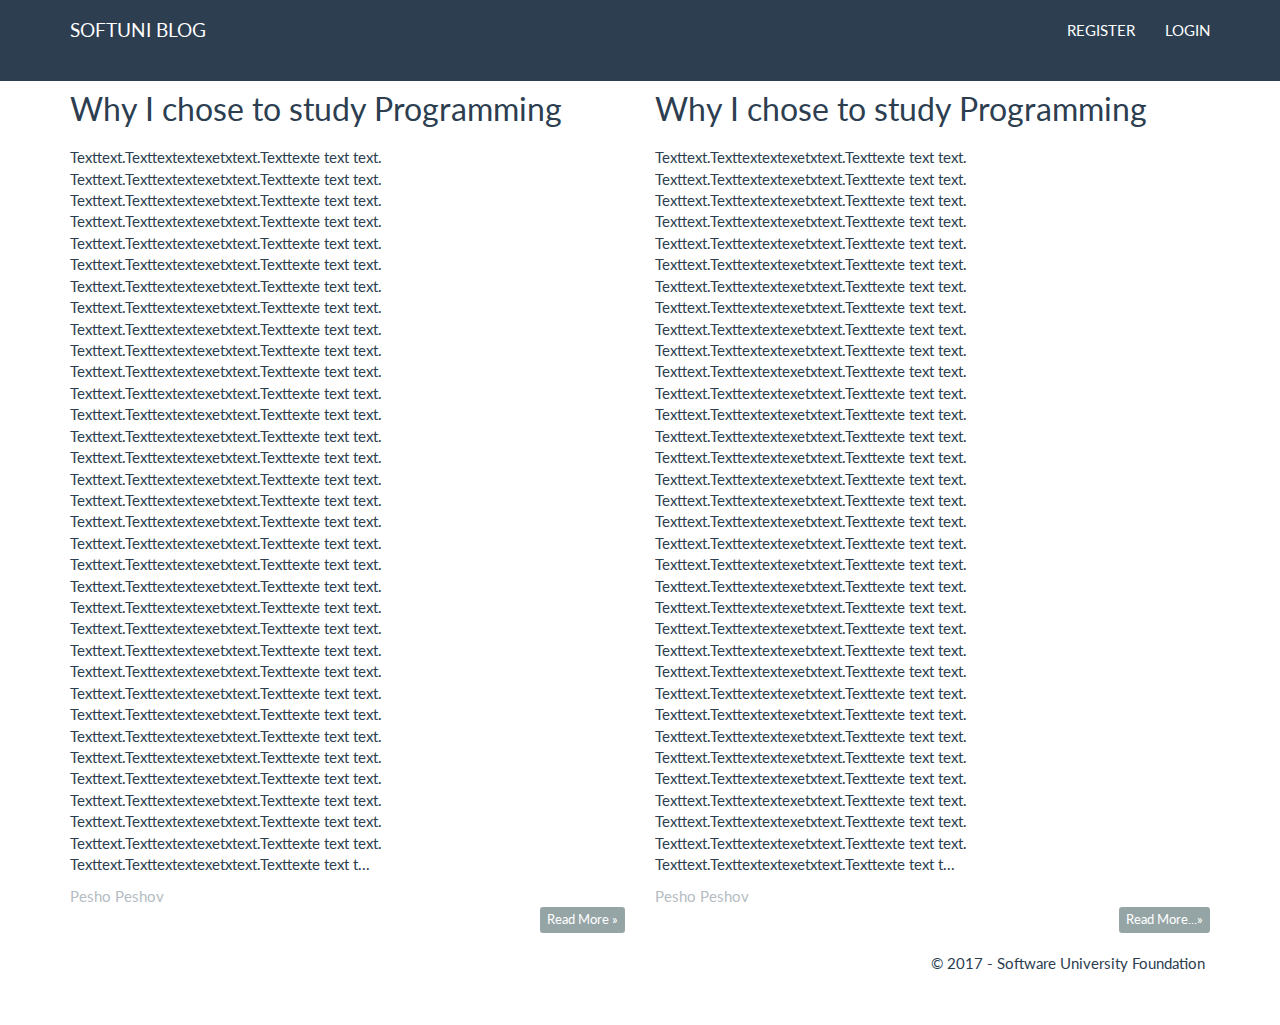
<file: index.html>
<!DOCTYPE html>
<html lang="en">
    <head>
        <title>
            My Cool Blog System
        </title>
        <link type="text/css" rel="stylesheet" href="styles/style.css" />
        <script src="scripts/jquery-1.10.2.js"></script>
        <script src="scripts/bootstrap.js"></script>
    </head>
    <body>
        <header>
            <div class="navbar navbar-default navbar-fixed-top text-uppercase">
                <div class="container">
                    <div class="navbar-header">
                        <a href="index.html" class="navbar-brand">SoftUni Blog</a>

                        <button type="button" class="navbar-toggle" data-toggle="collapse" data-target=".navbar-collapse">
                            <span class="icon-bar"></span>
                            <span class="icon-bar"></span>
                            <span class="icon-bar"></span>
                        </button>
                    </div>
                    <div class="navbar navbar-collapse">
                        <ul class="nav navbar-nav navbar-right">
                            <li><a href="register.html">Register</a></li>
                            <li><a href="login.html">Login</a></li>
                        </ul>
                    </div>
                </div>
            </div>
        </header>

        <main>
            <div class="container body-content">
                <div class="row">
                    <div class="col-md-6">
                        <article>
                            <header>
                                <h2>Why I chose to study Programming<h2>
                            </header>
                            <p>
                                Texttext.Texttextextexetxtext.Texttexte text text. Texttext.Texttextextexetxtext.Texttexte text text. Texttext.Texttextextexetxtext.Texttexte text text. Texttext.Texttextextexetxtext.Texttexte text text. Texttext.Texttextextexetxtext.Texttexte text text. Texttext.Texttextextexetxtext.Texttexte text text. Texttext.Texttextextexetxtext.Texttexte text text. Texttext.Texttextextexetxtext.Texttexte text text. Texttext.Texttextextexetxtext.Texttexte text text. Texttext.Texttextextexetxtext.Texttexte text text. Texttext.Texttextextexetxtext.Texttexte text text. Texttext.Texttextextexetxtext.Texttexte text text. Texttext.Texttextextexetxtext.Texttexte text text. Texttext.Texttextextexetxtext.Texttexte text text. Texttext.Texttextextexetxtext.Texttexte text text. Texttext.Texttextextexetxtext.Texttexte text text. Texttext.Texttextextexetxtext.Texttexte text text. Texttext.Texttextextexetxtext.Texttexte text text. Texttext.Texttextextexetxtext.Texttexte text text. Texttext.Texttextextexetxtext.Texttexte text text. Texttext.Texttextextexetxtext.Texttexte text text. Texttext.Texttextextexetxtext.Texttexte text text. Texttext.Texttextextexetxtext.Texttexte text text. Texttext.Texttextextexetxtext.Texttexte text text. Texttext.Texttextextexetxtext.Texttexte text text. Texttext.Texttextextexetxtext.Texttexte text text. Texttext.Texttextextexetxtext.Texttexte text text. Texttext.Texttextextexetxtext.Texttexte text text. Texttext.Texttextextexetxtext.Texttexte text text. Texttext.Texttextextexetxtext.Texttexte text text. Texttext.Texttextextexetxtext.Texttexte text text. Texttext.Texttextextexetxtext.Texttexte text text. Texttext.Texttextextexetxtext.Texttexte text text. Texttext.Texttextextexetxtext.Texttexte text t...
                            </p>
                            <small class="author">Pesho Peshov</small>
                            <footer>
                                <div class="pull-right">
                                   <a class="btn btn-default btn-xs" href="viewpost.html">Read More &raquo;</a>
                                </div>
                            </footer>
                        </article>
                    </div>
                    <div class="col-md-6">
                        <article>
                            <header>
                                <h2>Why I chose to study Programming<h2>
                            </header>
                            <p>
                                Texttext.Texttextextexetxtext.Texttexte text text. Texttext.Texttextextexetxtext.Texttexte text text. Texttext.Texttextextexetxtext.Texttexte text text. Texttext.Texttextextexetxtext.Texttexte text text. Texttext.Texttextextexetxtext.Texttexte text text. Texttext.Texttextextexetxtext.Texttexte text text. Texttext.Texttextextexetxtext.Texttexte text text. Texttext.Texttextextexetxtext.Texttexte text text. Texttext.Texttextextexetxtext.Texttexte text text. Texttext.Texttextextexetxtext.Texttexte text text. Texttext.Texttextextexetxtext.Texttexte text text. Texttext.Texttextextexetxtext.Texttexte text text. Texttext.Texttextextexetxtext.Texttexte text text. Texttext.Texttextextexetxtext.Texttexte text text. Texttext.Texttextextexetxtext.Texttexte text text. Texttext.Texttextextexetxtext.Texttexte text text. Texttext.Texttextextexetxtext.Texttexte text text. Texttext.Texttextextexetxtext.Texttexte text text. Texttext.Texttextextexetxtext.Texttexte text text. Texttext.Texttextextexetxtext.Texttexte text text. Texttext.Texttextextexetxtext.Texttexte text text. Texttext.Texttextextexetxtext.Texttexte text text. Texttext.Texttextextexetxtext.Texttexte text text. Texttext.Texttextextexetxtext.Texttexte text text. Texttext.Texttextextexetxtext.Texttexte text text. Texttext.Texttextextexetxtext.Texttexte text text. Texttext.Texttextextexetxtext.Texttexte text text. Texttext.Texttextextexetxtext.Texttexte text text. Texttext.Texttextextexetxtext.Texttexte text text. Texttext.Texttextextexetxtext.Texttexte text text. Texttext.Texttextextexetxtext.Texttexte text text. Texttext.Texttextextexetxtext.Texttexte text text. Texttext.Texttextextexetxtext.Texttexte text text. Texttext.Texttextextexetxtext.Texttexte text t...
                            </p>
                            <small class="author">Pesho Peshov</small>
                            <footer>
                                <div class="pull-right">
                                   <a class="btn btn-default btn-xs" href="viewpost.html">Read More...&raquo;</a>
                                </div>
                            </footer>
                        </article>
                    </div>
                </div>
            </div>
        </main>

        <footer>
            <div class="container modal-footer">
                <p>&copy; 2017 - Software University Foundation</p>
            </div>
        </footer>
    </body>
</html>
</file>
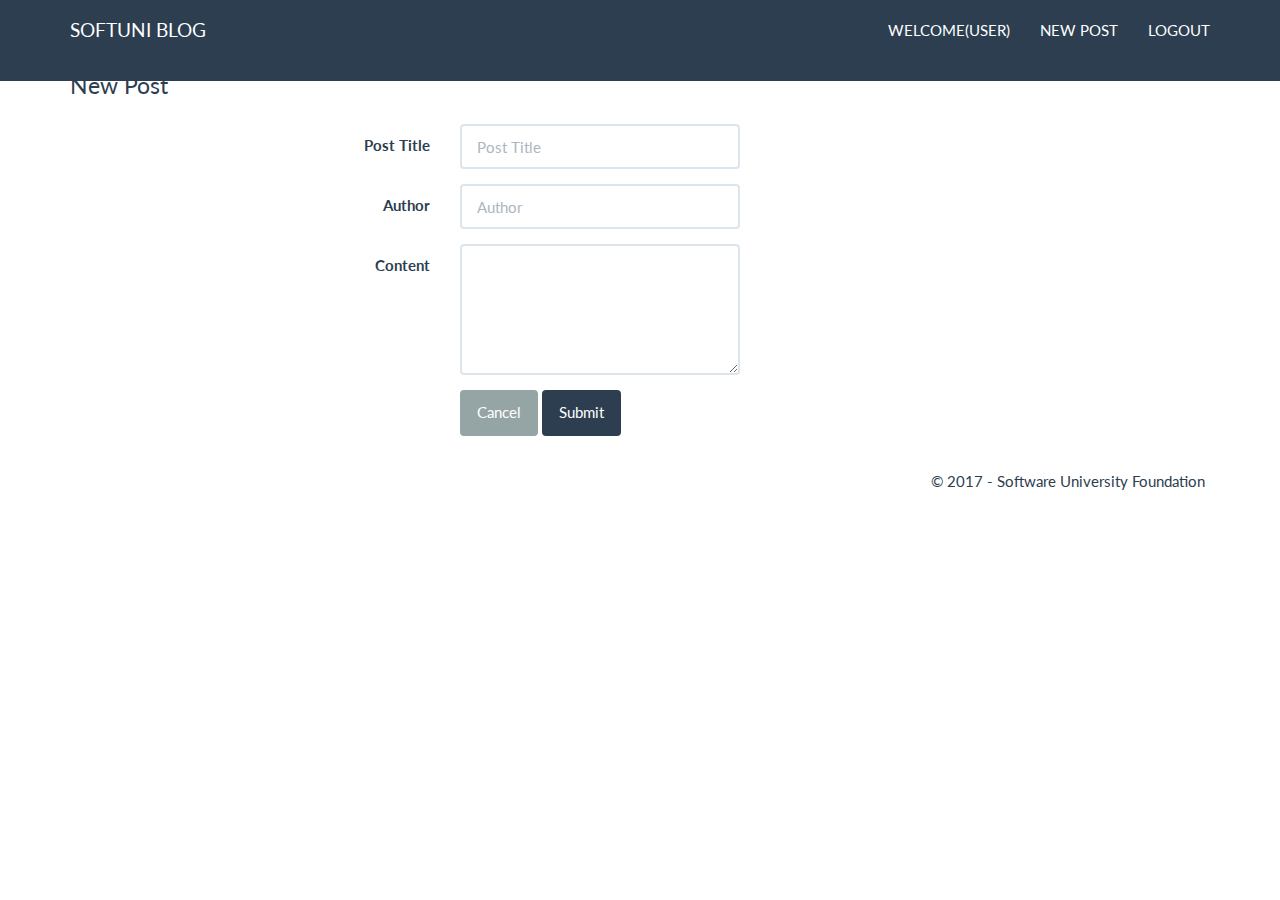
<file: createnewpost.html>
<!DOCTYPE html>
<html lang="en">
    <head>
        <title>
            My Cool Blog System
        </title>
        <link type="text/css" rel="stylesheet" href="styles/style.css" />
        <script src="scripts/jquery-1.10.2.js"></script>
        <script src="scripts/bootstrap.js"></script>
    </head>
    <body>
        <header>
            <div class="navbar navbar-default navbar-fixed-top text-uppercase">
                <div class="container">
                    <div class="navbar-header">
                        <a href="indexlogged.html" class="navbar-brand">SoftUni Blog</a>

                        <button type="button" class="navbar-toggle" data-toggle="collapse" data-target=".navbar-collapse">
                            <span class="icon-bar"></span>
                            <span class="icon-bar"></span>
                            <span class="icon-bar"></span>
                        </button>
                    </div>
                    <div class="navbar navbar-collapse">
                        <ul class="nav navbar-nav navbar-right">
                            <li><a href="#">Welcome(User)</a></li>
                            <li><a href="createnewpost.html">New Post</a></li>
                            <li><a href="idnex.html">Logout</a></li>
                        </ul>
                    </div>
                </div>
            </div>
        </header>

        <main>
           <div class="container body-content span=8 offset=2">
               <form class="form-horizontal">
                   <fieldset>
                       <legend>New Post</legend>

                       <div class="form-group">
                           <label class="col-md-4 control-label">Post Title</label>
                           <div class="col-sm-4">
                               <input type="text" class="form-control" id="postTitle" placeholder="Post Title">
                           </div>
                       </div>

                       <div class="form-group">
                           <label class="col-md-4 control-label">Author</label>
                           <div class="col-sm-4">
                               <input type="text" class="form-control" id="postAuthor" placeholder="Author">
                           </div>
                       </div>
                       
                       <div class="form-group">
                           <label class="col-md-4 control-label">Content</label>
                           <div class="col-sm-6">
                               <textarea class="form-control" rows="5" id="postContent"></textarea>
                           </div>
                       </div>

                       <div class="form-group">
                           <div class="col-sm-4 col-sm-offset-4">    
                           <button type="reset" class="btn btn-default">Cancel</button>
                           <button type="submit" class="btn btn-primary">Submit</button>
                           </div>
                       </div>
                   </fieldset>
                </form>
           </div>
        </main>

        <footer>
            <div class="container modal-footer">
                <p>&copy; 2017 - Software University Foundation</p>
            </div>
        </footer>
    </body>
</html>
</file>
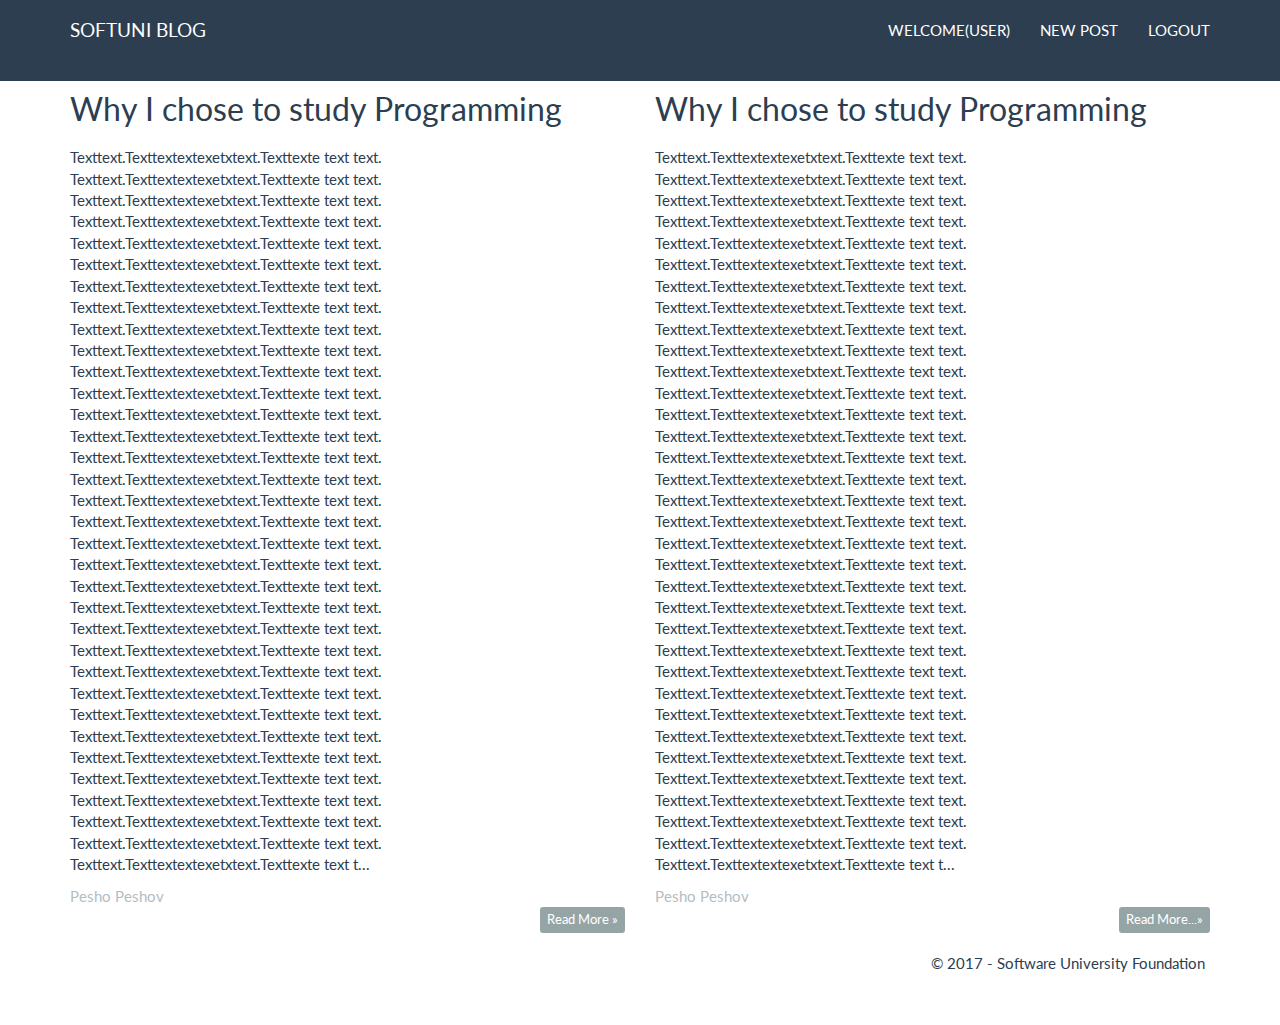
<file: indexlogged.html>
<!DOCTYPE html>
<html lang="en">
    <head>
        <title>
            My Cool Blog System
        </title>
        <link type="text/css" rel="stylesheet" href="styles/style.css" />
        <script src="scripts/jquery-1.10.2.js"></script>
        <script src="scripts/bootstrap.js"></script>
    </head>
    <body>
        <header>
            <div class="navbar navbar-default navbar-fixed-top text-uppercase">
                <div class="container">
                    <div class="navbar-header">
                        <a href="indexlogged.html" class="navbar-brand">SoftUni Blog</a>

                        <button type="button" class="navbar-toggle" data-toggle="collapse" data-target=".navbar-collapse">
                            <span class="icon-bar"></span>
                            <span class="icon-bar"></span>
                            <span class="icon-bar"></span>
                        </button>
                    </div>
                    <div class="navbar navbar-collapse">
                        <ul class="nav navbar-nav navbar-right">
                            <li><a href="#">Welcome(User)</a></li>
                            <li><a href="createnewpost.html">New Post</a></li>
                            <li><a href="index.html">Logout</a></li>
                        </ul>
                    </div>
                </div>
            </div>
        </header>

        <main>
            <div class="container body-content">
                <div class="row">
                    <div class="col-md-6">
                        <article>
                            <header>
                                <h2>Why I chose to study Programming<h2>
                            </header>
                            <p>
                                Texttext.Texttextextexetxtext.Texttexte text text. Texttext.Texttextextexetxtext.Texttexte text text. Texttext.Texttextextexetxtext.Texttexte text text. Texttext.Texttextextexetxtext.Texttexte text text. Texttext.Texttextextexetxtext.Texttexte text text. Texttext.Texttextextexetxtext.Texttexte text text. Texttext.Texttextextexetxtext.Texttexte text text. Texttext.Texttextextexetxtext.Texttexte text text. Texttext.Texttextextexetxtext.Texttexte text text. Texttext.Texttextextexetxtext.Texttexte text text. Texttext.Texttextextexetxtext.Texttexte text text. Texttext.Texttextextexetxtext.Texttexte text text. Texttext.Texttextextexetxtext.Texttexte text text. Texttext.Texttextextexetxtext.Texttexte text text. Texttext.Texttextextexetxtext.Texttexte text text. Texttext.Texttextextexetxtext.Texttexte text text. Texttext.Texttextextexetxtext.Texttexte text text. Texttext.Texttextextexetxtext.Texttexte text text. Texttext.Texttextextexetxtext.Texttexte text text. Texttext.Texttextextexetxtext.Texttexte text text. Texttext.Texttextextexetxtext.Texttexte text text. Texttext.Texttextextexetxtext.Texttexte text text. Texttext.Texttextextexetxtext.Texttexte text text. Texttext.Texttextextexetxtext.Texttexte text text. Texttext.Texttextextexetxtext.Texttexte text text. Texttext.Texttextextexetxtext.Texttexte text text. Texttext.Texttextextexetxtext.Texttexte text text. Texttext.Texttextextexetxtext.Texttexte text text. Texttext.Texttextextexetxtext.Texttexte text text. Texttext.Texttextextexetxtext.Texttexte text text. Texttext.Texttextextexetxtext.Texttexte text text. Texttext.Texttextextexetxtext.Texttexte text text. Texttext.Texttextextexetxtext.Texttexte text text. Texttext.Texttextextexetxtext.Texttexte text t...
                            </p>
                            <small class="author">Pesho Peshov</small>
                            <footer>
                                <div class="pull-right">
                                   <a class="btn btn-default btn-xs" href="viewpost.html">Read More &raquo;</a>
                                </div>
                            </footer>
                        </article>
                    </div>
                    <div class="col-md-6">
                        <article>
                            <header>
                                <h2>Why I chose to study Programming<h2>
                            </header>
                            <p>
                                Texttext.Texttextextexetxtext.Texttexte text text. Texttext.Texttextextexetxtext.Texttexte text text. Texttext.Texttextextexetxtext.Texttexte text text. Texttext.Texttextextexetxtext.Texttexte text text. Texttext.Texttextextexetxtext.Texttexte text text. Texttext.Texttextextexetxtext.Texttexte text text. Texttext.Texttextextexetxtext.Texttexte text text. Texttext.Texttextextexetxtext.Texttexte text text. Texttext.Texttextextexetxtext.Texttexte text text. Texttext.Texttextextexetxtext.Texttexte text text. Texttext.Texttextextexetxtext.Texttexte text text. Texttext.Texttextextexetxtext.Texttexte text text. Texttext.Texttextextexetxtext.Texttexte text text. Texttext.Texttextextexetxtext.Texttexte text text. Texttext.Texttextextexetxtext.Texttexte text text. Texttext.Texttextextexetxtext.Texttexte text text. Texttext.Texttextextexetxtext.Texttexte text text. Texttext.Texttextextexetxtext.Texttexte text text. Texttext.Texttextextexetxtext.Texttexte text text. Texttext.Texttextextexetxtext.Texttexte text text. Texttext.Texttextextexetxtext.Texttexte text text. Texttext.Texttextextexetxtext.Texttexte text text. Texttext.Texttextextexetxtext.Texttexte text text. Texttext.Texttextextexetxtext.Texttexte text text. Texttext.Texttextextexetxtext.Texttexte text text. Texttext.Texttextextexetxtext.Texttexte text text. Texttext.Texttextextexetxtext.Texttexte text text. Texttext.Texttextextexetxtext.Texttexte text text. Texttext.Texttextextexetxtext.Texttexte text text. Texttext.Texttextextexetxtext.Texttexte text text. Texttext.Texttextextexetxtext.Texttexte text text. Texttext.Texttextextexetxtext.Texttexte text text. Texttext.Texttextextexetxtext.Texttexte text text. Texttext.Texttextextexetxtext.Texttexte text t...
                            </p>
                            <small class="author">Pesho Peshov</small>
                            <footer>
                                <div class="pull-right">
                                   <a class="btn btn-default btn-xs" href="viewpost.html">Read More...&raquo;</a>
                                </div>
                            </footer>
                        </article>
                    </div>
                </div>
            </div>
        </main>

        <footer>
            <div class="container modal-footer">
                <p>&copy; 2017 - Software University Foundation</p>
            </div>
        </footer>
    </body>
</html>
</file>
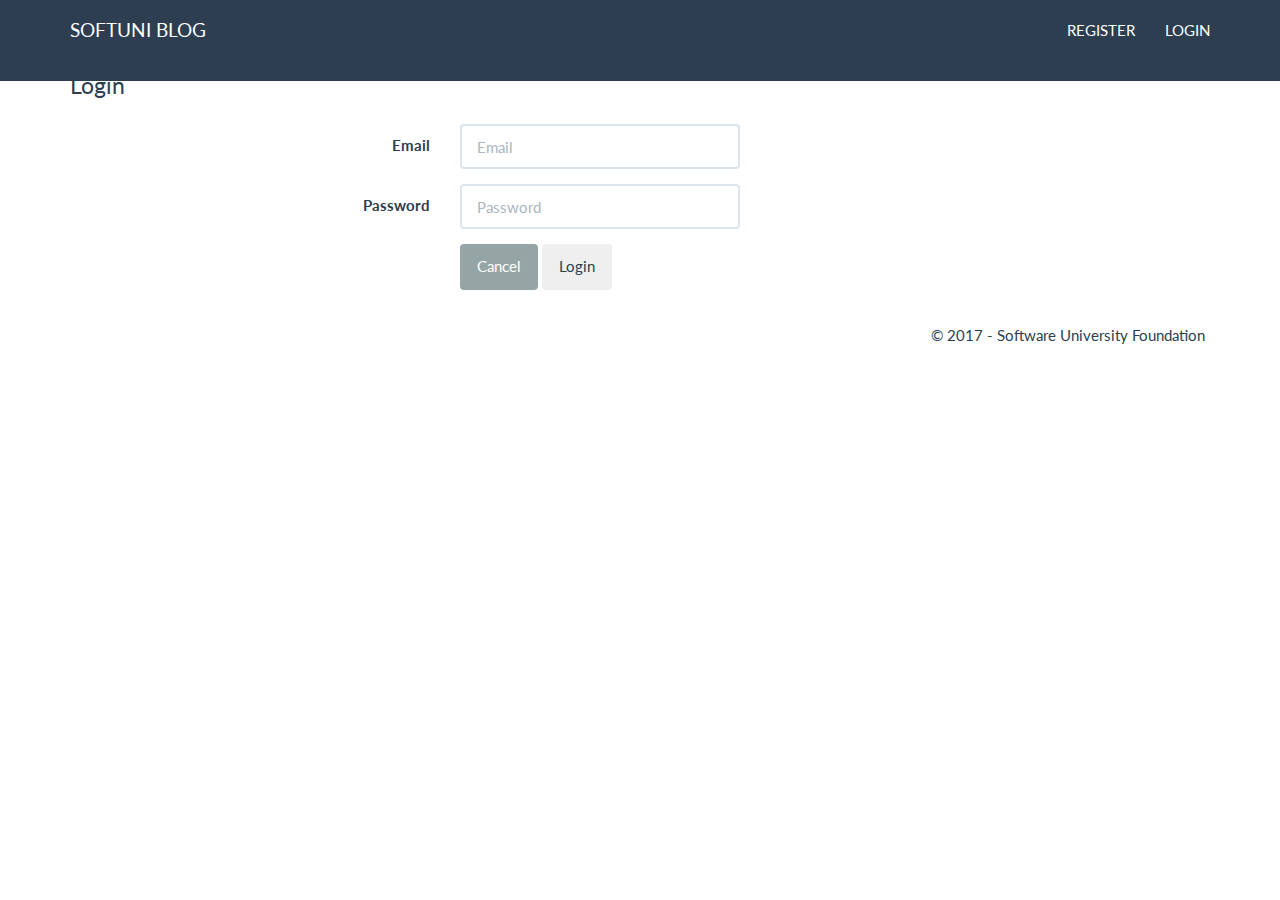
<file: login.html>
<!DOCTYPE html>
<html lang="en">
    <head>
        <title>
            My Cool Blog System
        </title>
        <link type="text/css" rel="stylesheet" href="styles/style.css" />
        <script src="scripts/jquery-1.10.2.js"></script>
        <script src="scripts/bootstrap.js"></script>
    </head>
    <body>
        <header>
            <div class="navbar navbar-default navbar-fixed-top text-uppercase">
                <div class="container">
                    <div class="navbar-header">
                        <a href="indexlogged.html" class="navbar-brand">SoftUni Blog</a>

                        <button type="button" class="navbar-toggle" data-toggle="collapse" data-target=".navbar-collapse">
                            <span class="icon-bar"></span>
                            <span class="icon-bar"></span>
                            <span class="icon-bar"></span>
                        </button>
                    </div>
                    <div class="navbar navbar-collapse">
                        <ul class="nav navbar-nav navbar-right">
                            <li><a href="register.html">Register</a></li>
                            <li><a href="login.html">Login</a></li>
                        </ul>
                    </div>
                </div>
            </div>
        </header>

        <main>
           <div class="container body-content span=8 offset=2">
               <form class="form-horizontal">
                   <fieldset>
                       <legend>Login</legend>

                       <div class="form-group">
                           <label class="col-md-4 control-label">Email</label>
                           <div class="col-sm-4">
                               <input type="text" class="form-control" id="email" placeholder="Email">
                           </div>
                       </div>
                       
                       <div class="form-group">
                           <label class="col-md-4 control-label">Password</label>
                           <div class="col-sm-4">
                               <input type="password" class="form-control" placeholder="Password" id="password" required>
                           </div>
                       </div>
                       

                       <div class="form-group">
                           <div class="col-sm-4 col-sm-offset-4">    
                           <button type="reset" class="btn btn-default">Cancel</button>
                           <button type="submit" class="btn btn-button-primary">Login</button>
                           </div>
                       </div>
                   </fieldset>
                </form>
           </div>
        </main>

        <footer>
            <div class="container modal-footer">
                <p>&copy; 2017 - Software University Foundation</p>
            </div>
        </footer>
    </body>
</html>
</file>
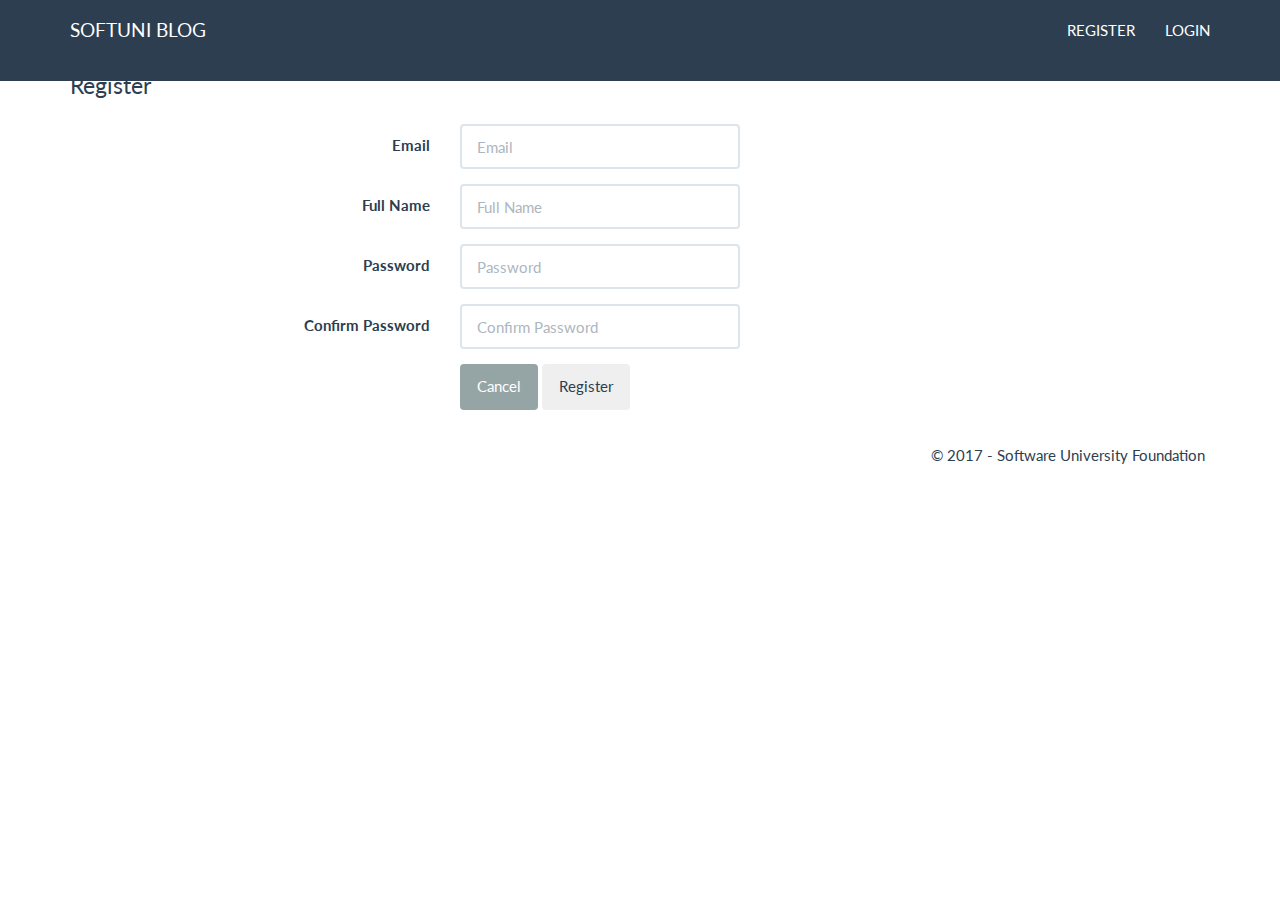
<file: register.html>
<!DOCTYPE html>
<html lang="en">
    <head>
        <title>
            My Cool Blog System
        </title>
        <link type="text/css" rel="stylesheet" href="styles/style.css" />
        <script src="scripts/jquery-1.10.2.js"></script>
        <script src="scripts/bootstrap.js"></script>
    </head>
    <body>
        <header>
            <div class="navbar navbar-default navbar-fixed-top text-uppercase">
                <div class="container">
                    <div class="navbar-header">
                        <a href="indexlogged.html" class="navbar-brand">SoftUni Blog</a>

                        <button type="button" class="navbar-toggle" data-toggle="collapse" data-target=".navbar-collapse">
                            <span class="icon-bar"></span>
                            <span class="icon-bar"></span>
                            <span class="icon-bar"></span>
                        </button>
                    </div>
                    <div class="navbar navbar-collapse">
                        <ul class="nav navbar-nav navbar-right">
                            <li><a href="register.html">Register</a></li>
                            <li><a href="login.html">Login</a></li>
                        </ul>
                    </div>
                </div>
            </div>
        </header>

        <main>
           <div class="container body-content span=8 offset=2">
               <form class="form-horizontal">
                   <fieldset>
                       <legend>Register</legend>

                       <div class="form-group">
                           <label class="col-md-4 control-label">Email</label>
                           <div class="col-sm-4">
                               <input type="text" class="form-control" id="email" placeholder="Email">
                           </div>
                       </div>

                       <div class="form-group">
                           <label class="col-md-4 control-label">Full Name</label>
                           <div class="col-sm-4">
                               <input type="text" class="form-control" id="fullName" placeholder="Full Name">
                           </div>
                       </div>
                       
                       <div class="form-group">
                           <label class="col-md-4 control-label">Password</label>
                           <div class="col-sm-4">
                               <input type="password" class="form-control" placeholder="Password" id="password" required>
                           </div>
                       </div>

                       <div class="form-group">
                           <label class="col-md-4 control-label">Confirm Password</label>
                           <div class="col-sm-4">
                               <input type="password"  class="form-control" placeholder="Confirm Password" id="confirm_password" required>
                           </div>
                       </div>

                       <div class="form-group">
                           <div class="col-sm-4 col-sm-offset-4">    
                           <button type="reset" class="btn btn-default">Cancel</button>
                           <button type="submit" class="btn btn-button-primary">Register</button>
                           </div>
                       </div>
                   </fieldset>
                </form>
           </div>
        </main>

        <footer>
            <div class="container modal-footer">
                <p>&copy; 2017 - Software University Foundation</p>
            </div>
        </footer>
    </body>
</html>
</file>
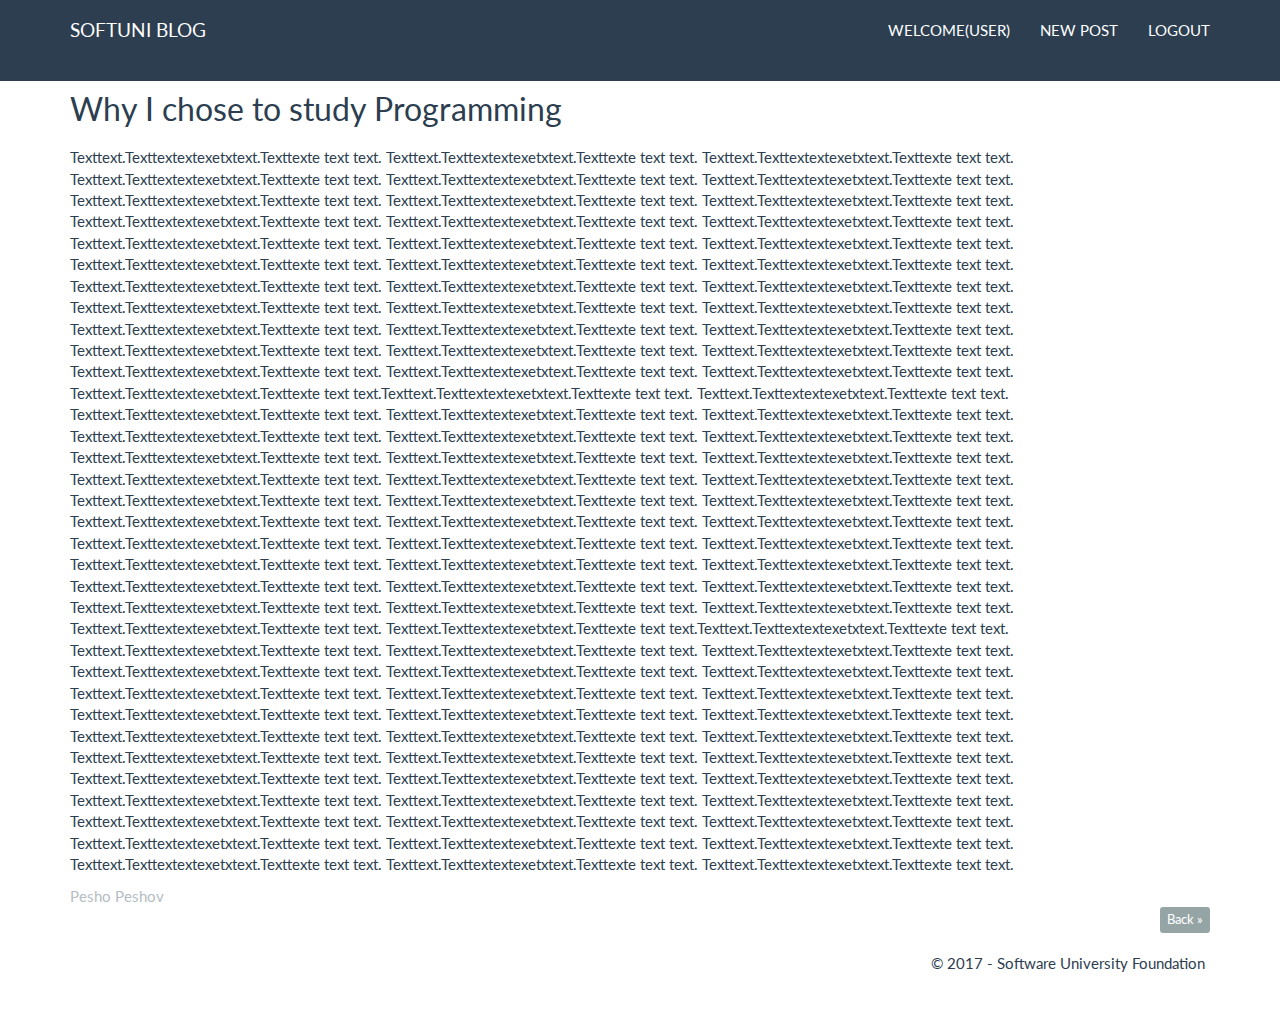
<file: viewpost.html>
<!DOCTYPE html>
<html lang="en">
    <head>
        <title>
            My Cool Blog System
        </title>
        <link type="text/css" rel="stylesheet" href="styles/style.css" />
        <script src="scripts/jquery-1.10.2.js"></script>
        <script src="scripts/bootstrap.js"></script>
    </head>
    <body>
        <header>
            <div class="navbar navbar-default navbar-fixed-top text-uppercase">
                <div class="container">
                    <div class="navbar-header">
                        <a href="indexlogged.html" class="navbar-brand">SoftUni Blog</a>

                        <button type="button" class="navbar-toggle" data-toggle="collapse" data-target=".navbar-collapse">
                            <span class="icon-bar"></span>
                            <span class="icon-bar"></span>
                            <span class="icon-bar"></span>
                        </button>
                    </div>
                    <div class="navbar navbar-collapse">
                        <ul class="nav navbar-nav navbar-right">
                            <li><a href="#">Welcome(User)</a></li>
                            <li><a href="createnewpost.html">New Post</a></li>
                            <li><a href="index.html">Logout</a></li>
                        </ul>
                    </div>
                </div>
            </div>
        </header>

       
        <main>
            <div class="container body-content">
                <div class="row">
                    <div class="col-md-12">
                        <article>
                            <header>
                                <h2>Why I chose to study Programming<h2>
                            </header>
                            <p>
                                Texttext.Texttextextexetxtext.Texttexte text text. Texttext.Texttextextexetxtext.Texttexte text text. Texttext.Texttextextexetxtext.Texttexte text text. Texttext.Texttextextexetxtext.Texttexte text text. Texttext.Texttextextexetxtext.Texttexte text text. Texttext.Texttextextexetxtext.Texttexte text text. Texttext.Texttextextexetxtext.Texttexte text text. Texttext.Texttextextexetxtext.Texttexte text text. Texttext.Texttextextexetxtext.Texttexte text text. Texttext.Texttextextexetxtext.Texttexte text text. Texttext.Texttextextexetxtext.Texttexte text text. Texttext.Texttextextexetxtext.Texttexte text text. Texttext.Texttextextexetxtext.Texttexte text text. Texttext.Texttextextexetxtext.Texttexte text text. Texttext.Texttextextexetxtext.Texttexte text text. Texttext.Texttextextexetxtext.Texttexte text text. Texttext.Texttextextexetxtext.Texttexte text text. Texttext.Texttextextexetxtext.Texttexte text text. Texttext.Texttextextexetxtext.Texttexte text text. Texttext.Texttextextexetxtext.Texttexte text text. Texttext.Texttextextexetxtext.Texttexte text text. Texttext.Texttextextexetxtext.Texttexte text text. Texttext.Texttextextexetxtext.Texttexte text text. Texttext.Texttextextexetxtext.Texttexte text text. Texttext.Texttextextexetxtext.Texttexte text text. Texttext.Texttextextexetxtext.Texttexte text text. Texttext.Texttextextexetxtext.Texttexte text text. Texttext.Texttextextexetxtext.Texttexte text text. Texttext.Texttextextexetxtext.Texttexte text text. Texttext.Texttextextexetxtext.Texttexte text text. Texttext.Texttextextexetxtext.Texttexte text text. Texttext.Texttextextexetxtext.Texttexte text text. Texttext.Texttextextexetxtext.Texttexte text text. Texttext.Texttextextexetxtext.Texttexte text text.Texttext.Texttextextexetxtext.Texttexte text text. Texttext.Texttextextexetxtext.Texttexte text text. Texttext.Texttextextexetxtext.Texttexte text text. Texttext.Texttextextexetxtext.Texttexte text text. Texttext.Texttextextexetxtext.Texttexte text text. Texttext.Texttextextexetxtext.Texttexte text text. Texttext.Texttextextexetxtext.Texttexte text text. Texttext.Texttextextexetxtext.Texttexte text text. Texttext.Texttextextexetxtext.Texttexte text text. Texttext.Texttextextexetxtext.Texttexte text text. Texttext.Texttextextexetxtext.Texttexte text text. Texttext.Texttextextexetxtext.Texttexte text text. Texttext.Texttextextexetxtext.Texttexte text text. Texttext.Texttextextexetxtext.Texttexte text text. Texttext.Texttextextexetxtext.Texttexte text text. Texttext.Texttextextexetxtext.Texttexte text text. Texttext.Texttextextexetxtext.Texttexte text text. Texttext.Texttextextexetxtext.Texttexte text text. Texttext.Texttextextexetxtext.Texttexte text text. Texttext.Texttextextexetxtext.Texttexte text text. Texttext.Texttextextexetxtext.Texttexte text text. Texttext.Texttextextexetxtext.Texttexte text text. Texttext.Texttextextexetxtext.Texttexte text text. Texttext.Texttextextexetxtext.Texttexte text text. Texttext.Texttextextexetxtext.Texttexte text text. Texttext.Texttextextexetxtext.Texttexte text text. Texttext.Texttextextexetxtext.Texttexte text text. Texttext.Texttextextexetxtext.Texttexte text text. Texttext.Texttextextexetxtext.Texttexte text text. Texttext.Texttextextexetxtext.Texttexte text text. Texttext.Texttextextexetxtext.Texttexte text text. Texttext.Texttextextexetxtext.Texttexte text text. Texttext.Texttextextexetxtext.Texttexte text text. Texttext.Texttextextexetxtext.Texttexte text text.Texttext.Texttextextexetxtext.Texttexte text text. Texttext.Texttextextexetxtext.Texttexte text text. Texttext.Texttextextexetxtext.Texttexte text text. Texttext.Texttextextexetxtext.Texttexte text text. Texttext.Texttextextexetxtext.Texttexte text text. Texttext.Texttextextexetxtext.Texttexte text text. Texttext.Texttextextexetxtext.Texttexte text text. Texttext.Texttextextexetxtext.Texttexte text text. Texttext.Texttextextexetxtext.Texttexte text text. Texttext.Texttextextexetxtext.Texttexte text text. Texttext.Texttextextexetxtext.Texttexte text text. Texttext.Texttextextexetxtext.Texttexte text text. Texttext.Texttextextexetxtext.Texttexte text text. Texttext.Texttextextexetxtext.Texttexte text text. Texttext.Texttextextexetxtext.Texttexte text text. Texttext.Texttextextexetxtext.Texttexte text text. Texttext.Texttextextexetxtext.Texttexte text text. Texttext.Texttextextexetxtext.Texttexte text text. Texttext.Texttextextexetxtext.Texttexte text text. Texttext.Texttextextexetxtext.Texttexte text text. Texttext.Texttextextexetxtext.Texttexte text text. Texttext.Texttextextexetxtext.Texttexte text text. Texttext.Texttextextexetxtext.Texttexte text text. Texttext.Texttextextexetxtext.Texttexte text text. Texttext.Texttextextexetxtext.Texttexte text text. Texttext.Texttextextexetxtext.Texttexte text text. Texttext.Texttextextexetxtext.Texttexte text text. Texttext.Texttextextexetxtext.Texttexte text text. Texttext.Texttextextexetxtext.Texttexte text text. Texttext.Texttextextexetxtext.Texttexte text text. Texttext.Texttextextexetxtext.Texttexte text text. Texttext.Texttextextexetxtext.Texttexte text text. Texttext.Texttextextexetxtext.Texttexte text text. Texttext.Texttextextexetxtext.Texttexte text text.
                            </p>
                            <small class="author">Pesho Peshov</small>
                            <footer>
                                <div class="pull-right">
                                   <a class="btn btn-default btn-xs" href="indexlogged.html">Back &raquo;</a>
                                </div>
                            </footer>
                        </article>
                    </div>
                </div>
            </div>
        </main>

        <footer>
            <div class="container modal-footer">
                <p>&copy; 2017 - Software University Foundation</p>
            </div>
        </footer>
    </body>
</html>
</file>
<file: styles/style.css>
@import url("https://fonts.googleapis.com/css?family=Lato:400,700,400italic");
/*!
 * bootswatch v3.3.7
 * Homepage: http://bootswatch.com
 * Copyright 2012-2016 Thomas Park
 * Licensed under MIT
 * Based on Bootstrap
*/
/*!
 * Bootstrap v3.3.7 (http://getbootstrap.com)
 * Copyright 2011-2016 Twitter, Inc.
 * Licensed under MIT (https://github.com/twbs/bootstrap/blob/master/LICENSE)
 */
/*! normalize.css v3.0.3 | MIT License | github.com/necolas/normalize.css */

body {
    padding-top: 70px;
    padding-bottom: 20px;
}

/* Set padding to keep content from hitting the edges */
.body-content {
    padding-left: 15px;
    padding-right: 15px;
}

/* Override the default bootstrap behavior where horizontal description lists 
   will truncate terms that are too long to fit in the left column 
*/
.dl-horizontal dt {
    white-space: normal;
}

/* Set width on the form input elements since they're 100% wide by default */
input,
select,
textarea {
    max-width: 280px;
}


html {
  font-family: sans-serif;
  -ms-text-size-adjust: 100%;
  -webkit-text-size-adjust: 100%;
}
body {
  margin: 0;
}
article,
aside,
details,
figcaption,
figure,
footer,
header,
hgroup,
main,
menu,
nav,
section,
summary {
  display: block;
}
audio,
canvas,
progress,
video {
  display: inline-block;
  vertical-align: baseline;
}
audio:not([controls]) {
  display: none;
  height: 0;
}
[hidden],
template {
  display: none;
}
a {
  background-color: transparent;
}
a:active,
a:hover {
  outline: 0;
}
abbr[title] {
  border-bottom: 1px dotted;
}
b,
strong {
  font-weight: bold;
}
dfn {
  font-style: italic;
}
h1 {
  font-size: 2em;
  margin: 0.67em 0;
}
mark {
  background: #ff0;
  color: #000;
}
small {
  font-size: 80%;
}
sub,
sup {
  font-size: 75%;
  line-height: 0;
  position: relative;
  vertical-align: baseline;
}
sup {
  top: -0.5em;
}
sub {
  bottom: -0.25em;
}
img {
  border: 0;
}
svg:not(:root) {
  overflow: hidden;
}
figure {
  margin: 1em 40px;
}
hr {
  -webkit-box-sizing: content-box;
     -moz-box-sizing: content-box;
          box-sizing: content-box;
  height: 0;
}
pre {
  overflow: auto;
}
code,
kbd,
pre,
samp {
  font-family: monospace, monospace;
  font-size: 1em;
}
button,
input,
optgroup,
select,
textarea {
  color: inherit;
  font: inherit;
  margin: 0;
}
button {
  overflow: visible;
}
button,
select {
  text-transform: none;
}
button,
html input[type="button"],
input[type="reset"],
input[type="submit"] {
  -webkit-appearance: button;
  cursor: pointer;
}
button[disabled],
html input[disabled] {
  cursor: default;
}
button::-moz-focus-inner,
input::-moz-focus-inner {
  border: 0;
  padding: 0;
}
input {
  line-height: normal;
}
input[type="checkbox"],
input[type="radio"] {
  -webkit-box-sizing: border-box;
     -moz-box-sizing: border-box;
          box-sizing: border-box;
  padding: 0;
}
input[type="number"]::-webkit-inner-spin-button,
input[type="number"]::-webkit-outer-spin-button {
  height: auto;
}
input[type="search"] {
  -webkit-appearance: textfield;
  -webkit-box-sizing: content-box;
     -moz-box-sizing: content-box;
          box-sizing: content-box;
}
input[type="search"]::-webkit-search-cancel-button,
input[type="search"]::-webkit-search-decoration {
  -webkit-appearance: none;
}
fieldset {
  border: 1px solid #c0c0c0;
  margin: 0 2px;
  padding: 0.35em 0.625em 0.75em;
}
legend {
  border: 0;
  padding: 0;
}
textarea {
  overflow: auto;
}
optgroup {
  font-weight: bold;
}
table {
  border-collapse: collapse;
  border-spacing: 0;
}
td,
th {
  padding: 0;
}
/*! Source: https://github.com/h5bp/html5-boilerplate/blob/master/src/css/main.css */
@media print {
  *,
  *:before,
  *:after {
    background: transparent !important;
    color: #000 !important;
    -webkit-box-shadow: none !important;
            box-shadow: none !important;
    text-shadow: none !important;
  }
  a,
  a:visited {
    text-decoration: underline;
  }
  a[href]:after {
    content: " (" attr(href) ")";
  }
  abbr[title]:after {
    content: " (" attr(title) ")";
  }
  a[href^="#"]:after,
  a[href^="javascript:"]:after {
    content: "";
  }
  pre,
  blockquote {
    border: 1px solid #999;
    page-break-inside: avoid;
  }
  thead {
    display: table-header-group;
  }
  tr,
  img {
    page-break-inside: avoid;
  }
  img {
    max-width: 100% !important;
  }
  p,
  h2,
  h3 {
    orphans: 3;
    widows: 3;
  }
  h2,
  h3 {
    page-break-after: avoid;
  }
  .navbar {
    display: none;
  }
  .btn > .caret,
  .dropup > .btn > .caret {
    border-top-color: #000 !important;
  }
  .label {
    border: 1px solid #000;
  }
  .table {
    border-collapse: collapse !important;
  }
  .table td,
  .table th {
    background-color: #fff !important;
  }
  .table-bordered th,
  .table-bordered td {
    border: 1px solid #ddd !important;
  }
}
@font-face {
  font-family: 'Glyphicons Halflings';
  src: url('../fonts/glyphicons-halflings-regular.eot');
  src: url('../fonts/glyphicons-halflings-regular.eot?#iefix') format('embedded-opentype'), url('../fonts/glyphicons-halflings-regular.woff2') format('woff2'), url('../fonts/glyphicons-halflings-regular.woff') format('woff'), url('../fonts/glyphicons-halflings-regular.ttf') format('truetype'), url('../fonts/glyphicons-halflings-regular.svg#glyphicons_halflingsregular') format('svg');
}
.glyphicon {
  position: relative;
  top: 1px;
  display: inline-block;
  font-family: 'Glyphicons Halflings';
  font-style: normal;
  font-weight: normal;
  line-height: 1;
  -webkit-font-smoothing: antialiased;
  -moz-osx-font-smoothing: grayscale;
}
.glyphicon-asterisk:before {
  content: "\002a";
}
.glyphicon-plus:before {
  content: "\002b";
}
.glyphicon-euro:before,
.glyphicon-eur:before {
  content: "\20ac";
}
.glyphicon-minus:before {
  content: "\2212";
}
.glyphicon-cloud:before {
  content: "\2601";
}
.glyphicon-envelope:before {
  content: "\2709";
}
.glyphicon-pencil:before {
  content: "\270f";
}
.glyphicon-glass:before {
  content: "\e001";
}
.glyphicon-music:before {
  content: "\e002";
}
.glyphicon-search:before {
  content: "\e003";
}
.glyphicon-heart:before {
  content: "\e005";
}
.glyphicon-star:before {
  content: "\e006";
}
.glyphicon-star-empty:before {
  content: "\e007";
}
.glyphicon-user:before {
  content: "\e008";
}
.glyphicon-film:before {
  content: "\e009";
}
.glyphicon-th-large:before {
  content: "\e010";
}
.glyphicon-th:before {
  content: "\e011";
}
.glyphicon-th-list:before {
  content: "\e012";
}
.glyphicon-ok:before {
  content: "\e013";
}
.glyphicon-remove:before {
  content: "\e014";
}
.glyphicon-zoom-in:before {
  content: "\e015";
}
.glyphicon-zoom-out:before {
  content: "\e016";
}
.glyphicon-off:before {
  content: "\e017";
}
.glyphicon-signal:before {
  content: "\e018";
}
.glyphicon-cog:before {
  content: "\e019";
}
.glyphicon-trash:before {
  content: "\e020";
}
.glyphicon-home:before {
  content: "\e021";
}
.glyphicon-file:before {
  content: "\e022";
}
.glyphicon-time:before {
  content: "\e023";
}
.glyphicon-road:before {
  content: "\e024";
}
.glyphicon-download-alt:before {
  content: "\e025";
}
.glyphicon-download:before {
  content: "\e026";
}
.glyphicon-upload:before {
  content: "\e027";
}
.glyphicon-inbox:before {
  content: "\e028";
}
.glyphicon-play-circle:before {
  content: "\e029";
}
.glyphicon-repeat:before {
  content: "\e030";
}
.glyphicon-refresh:before {
  content: "\e031";
}
.glyphicon-list-alt:before {
  content: "\e032";
}
.glyphicon-lock:before {
  content: "\e033";
}
.glyphicon-flag:before {
  content: "\e034";
}
.glyphicon-headphones:before {
  content: "\e035";
}
.glyphicon-volume-off:before {
  content: "\e036";
}
.glyphicon-volume-down:before {
  content: "\e037";
}
.glyphicon-volume-up:before {
  content: "\e038";
}
.glyphicon-qrcode:before {
  content: "\e039";
}
.glyphicon-barcode:before {
  content: "\e040";
}
.glyphicon-tag:before {
  content: "\e041";
}
.glyphicon-tags:before {
  content: "\e042";
}
.glyphicon-book:before {
  content: "\e043";
}
.glyphicon-bookmark:before {
  content: "\e044";
}
.glyphicon-print:before {
  content: "\e045";
}
.glyphicon-camera:before {
  content: "\e046";
}
.glyphicon-font:before {
  content: "\e047";
}
.glyphicon-bold:before {
  content: "\e048";
}
.glyphicon-italic:before {
  content: "\e049";
}
.glyphicon-text-height:before {
  content: "\e050";
}
.glyphicon-text-width:before {
  content: "\e051";
}
.glyphicon-align-left:before {
  content: "\e052";
}
.glyphicon-align-center:before {
  content: "\e053";
}
.glyphicon-align-right:before {
  content: "\e054";
}
.glyphicon-align-justify:before {
  content: "\e055";
}
.glyphicon-list:before {
  content: "\e056";
}
.glyphicon-indent-left:before {
  content: "\e057";
}
.glyphicon-indent-right:before {
  content: "\e058";
}
.glyphicon-facetime-video:before {
  content: "\e059";
}
.glyphicon-picture:before {
  content: "\e060";
}
.glyphicon-map-marker:before {
  content: "\e062";
}
.glyphicon-adjust:before {
  content: "\e063";
}
.glyphicon-tint:before {
  content: "\e064";
}
.glyphicon-edit:before {
  content: "\e065";
}
.glyphicon-share:before {
  content: "\e066";
}
.glyphicon-check:before {
  content: "\e067";
}
.glyphicon-move:before {
  content: "\e068";
}
.glyphicon-step-backward:before {
  content: "\e069";
}
.glyphicon-fast-backward:before {
  content: "\e070";
}
.glyphicon-backward:before {
  content: "\e071";
}
.glyphicon-play:before {
  content: "\e072";
}
.glyphicon-pause:before {
  content: "\e073";
}
.glyphicon-stop:before {
  content: "\e074";
}
.glyphicon-forward:before {
  content: "\e075";
}
.glyphicon-fast-forward:before {
  content: "\e076";
}
.glyphicon-step-forward:before {
  content: "\e077";
}
.glyphicon-eject:before {
  content: "\e078";
}
.glyphicon-chevron-left:before {
  content: "\e079";
}
.glyphicon-chevron-right:before {
  content: "\e080";
}
.glyphicon-plus-sign:before {
  content: "\e081";
}
.glyphicon-minus-sign:before {
  content: "\e082";
}
.glyphicon-remove-sign:before {
  content: "\e083";
}
.glyphicon-ok-sign:before {
  content: "\e084";
}
.glyphicon-question-sign:before {
  content: "\e085";
}
.glyphicon-info-sign:before {
  content: "\e086";
}
.glyphicon-screenshot:before {
  content: "\e087";
}
.glyphicon-remove-circle:before {
  content: "\e088";
}
.glyphicon-ok-circle:before {
  content: "\e089";
}
.glyphicon-ban-circle:before {
  content: "\e090";
}
.glyphicon-arrow-left:before {
  content: "\e091";
}
.glyphicon-arrow-right:before {
  content: "\e092";
}
.glyphicon-arrow-up:before {
  content: "\e093";
}
.glyphicon-arrow-down:before {
  content: "\e094";
}
.glyphicon-share-alt:before {
  content: "\e095";
}
.glyphicon-resize-full:before {
  content: "\e096";
}
.glyphicon-resize-small:before {
  content: "\e097";
}
.glyphicon-exclamation-sign:before {
  content: "\e101";
}
.glyphicon-gift:before {
  content: "\e102";
}
.glyphicon-leaf:before {
  content: "\e103";
}
.glyphicon-fire:before {
  content: "\e104";
}
.glyphicon-eye-open:before {
  content: "\e105";
}
.glyphicon-eye-close:before {
  content: "\e106";
}
.glyphicon-warning-sign:before {
  content: "\e107";
}
.glyphicon-plane:before {
  content: "\e108";
}
.glyphicon-calendar:before {
  content: "\e109";
}
.glyphicon-random:before {
  content: "\e110";
}
.glyphicon-comment:before {
  content: "\e111";
}
.glyphicon-magnet:before {
  content: "\e112";
}
.glyphicon-chevron-up:before {
  content: "\e113";
}
.glyphicon-chevron-down:before {
  content: "\e114";
}
.glyphicon-retweet:before {
  content: "\e115";
}
.glyphicon-shopping-cart:before {
  content: "\e116";
}
.glyphicon-folder-close:before {
  content: "\e117";
}
.glyphicon-folder-open:before {
  content: "\e118";
}
.glyphicon-resize-vertical:before {
  content: "\e119";
}
.glyphicon-resize-horizontal:before {
  content: "\e120";
}
.glyphicon-hdd:before {
  content: "\e121";
}
.glyphicon-bullhorn:before {
  content: "\e122";
}
.glyphicon-bell:before {
  content: "\e123";
}
.glyphicon-certificate:before {
  content: "\e124";
}
.glyphicon-thumbs-up:before {
  content: "\e125";
}
.glyphicon-thumbs-down:before {
  content: "\e126";
}
.glyphicon-hand-right:before {
  content: "\e127";
}
.glyphicon-hand-left:before {
  content: "\e128";
}
.glyphicon-hand-up:before {
  content: "\e129";
}
.glyphicon-hand-down:before {
  content: "\e130";
}
.glyphicon-circle-arrow-right:before {
  content: "\e131";
}
.glyphicon-circle-arrow-left:before {
  content: "\e132";
}
.glyphicon-circle-arrow-up:before {
  content: "\e133";
}
.glyphicon-circle-arrow-down:before {
  content: "\e134";
}
.glyphicon-globe:before {
  content: "\e135";
}
.glyphicon-wrench:before {
  content: "\e136";
}
.glyphicon-tasks:before {
  content: "\e137";
}
.glyphicon-filter:before {
  content: "\e138";
}
.glyphicon-briefcase:before {
  content: "\e139";
}
.glyphicon-fullscreen:before {
  content: "\e140";
}
.glyphicon-dashboard:before {
  content: "\e141";
}
.glyphicon-paperclip:before {
  content: "\e142";
}
.glyphicon-heart-empty:before {
  content: "\e143";
}
.glyphicon-link:before {
  content: "\e144";
}
.glyphicon-phone:before {
  content: "\e145";
}
.glyphicon-pushpin:before {
  content: "\e146";
}
.glyphicon-usd:before {
  content: "\e148";
}
.glyphicon-gbp:before {
  content: "\e149";
}
.glyphicon-sort:before {
  content: "\e150";
}
.glyphicon-sort-by-alphabet:before {
  content: "\e151";
}
.glyphicon-sort-by-alphabet-alt:before {
  content: "\e152";
}
.glyphicon-sort-by-order:before {
  content: "\e153";
}
.glyphicon-sort-by-order-alt:before {
  content: "\e154";
}
.glyphicon-sort-by-attributes:before {
  content: "\e155";
}
.glyphicon-sort-by-attributes-alt:before {
  content: "\e156";
}
.glyphicon-unchecked:before {
  content: "\e157";
}
.glyphicon-expand:before {
  content: "\e158";
}
.glyphicon-collapse-down:before {
  content: "\e159";
}
.glyphicon-collapse-up:before {
  content: "\e160";
}
.glyphicon-log-in:before {
  content: "\e161";
}
.glyphicon-flash:before {
  content: "\e162";
}
.glyphicon-log-out:before {
  content: "\e163";
}
.glyphicon-new-window:before {
  content: "\e164";
}
.glyphicon-record:before {
  content: "\e165";
}
.glyphicon-save:before {
  content: "\e166";
}
.glyphicon-open:before {
  content: "\e167";
}
.glyphicon-saved:before {
  content: "\e168";
}
.glyphicon-import:before {
  content: "\e169";
}
.glyphicon-export:before {
  content: "\e170";
}
.glyphicon-send:before {
  content: "\e171";
}
.glyphicon-floppy-disk:before {
  content: "\e172";
}
.glyphicon-floppy-saved:before {
  content: "\e173";
}
.glyphicon-floppy-remove:before {
  content: "\e174";
}
.glyphicon-floppy-save:before {
  content: "\e175";
}
.glyphicon-floppy-open:before {
  content: "\e176";
}
.glyphicon-credit-card:before {
  content: "\e177";
}
.glyphicon-transfer:before {
  content: "\e178";
}
.glyphicon-cutlery:before {
  content: "\e179";
}
.glyphicon-header:before {
  content: "\e180";
}
.glyphicon-compressed:before {
  content: "\e181";
}
.glyphicon-earphone:before {
  content: "\e182";
}
.glyphicon-phone-alt:before {
  content: "\e183";
}
.glyphicon-tower:before {
  content: "\e184";
}
.glyphicon-stats:before {
  content: "\e185";
}
.glyphicon-sd-video:before {
  content: "\e186";
}
.glyphicon-hd-video:before {
  content: "\e187";
}
.glyphicon-subtitles:before {
  content: "\e188";
}
.glyphicon-sound-stereo:before {
  content: "\e189";
}
.glyphicon-sound-dolby:before {
  content: "\e190";
}
.glyphicon-sound-5-1:before {
  content: "\e191";
}
.glyphicon-sound-6-1:before {
  content: "\e192";
}
.glyphicon-sound-7-1:before {
  content: "\e193";
}
.glyphicon-copyright-mark:before {
  content: "\e194";
}
.glyphicon-registration-mark:before {
  content: "\e195";
}
.glyphicon-cloud-download:before {
  content: "\e197";
}
.glyphicon-cloud-upload:before {
  content: "\e198";
}
.glyphicon-tree-conifer:before {
  content: "\e199";
}
.glyphicon-tree-deciduous:before {
  content: "\e200";
}
.glyphicon-cd:before {
  content: "\e201";
}
.glyphicon-save-file:before {
  content: "\e202";
}
.glyphicon-open-file:before {
  content: "\e203";
}
.glyphicon-level-up:before {
  content: "\e204";
}
.glyphicon-copy:before {
  content: "\e205";
}
.glyphicon-paste:before {
  content: "\e206";
}
.glyphicon-alert:before {
  content: "\e209";
}
.glyphicon-equalizer:before {
  content: "\e210";
}
.glyphicon-king:before {
  content: "\e211";
}
.glyphicon-queen:before {
  content: "\e212";
}
.glyphicon-pawn:before {
  content: "\e213";
}
.glyphicon-bishop:before {
  content: "\e214";
}
.glyphicon-knight:before {
  content: "\e215";
}
.glyphicon-baby-formula:before {
  content: "\e216";
}
.glyphicon-tent:before {
  content: "\26fa";
}
.glyphicon-blackboard:before {
  content: "\e218";
}
.glyphicon-bed:before {
  content: "\e219";
}
.glyphicon-apple:before {
  content: "\f8ff";
}
.glyphicon-erase:before {
  content: "\e221";
}
.glyphicon-hourglass:before {
  content: "\231b";
}
.glyphicon-lamp:before {
  content: "\e223";
}
.glyphicon-duplicate:before {
  content: "\e224";
}
.glyphicon-piggy-bank:before {
  content: "\e225";
}
.glyphicon-scissors:before {
  content: "\e226";
}
.glyphicon-bitcoin:before {
  content: "\e227";
}
.glyphicon-btc:before {
  content: "\e227";
}
.glyphicon-xbt:before {
  content: "\e227";
}
.glyphicon-yen:before {
  content: "\00a5";
}
.glyphicon-jpy:before {
  content: "\00a5";
}
.glyphicon-ruble:before {
  content: "\20bd";
}
.glyphicon-rub:before {
  content: "\20bd";
}
.glyphicon-scale:before {
  content: "\e230";
}
.glyphicon-ice-lolly:before {
  content: "\e231";
}
.glyphicon-ice-lolly-tasted:before {
  content: "\e232";
}
.glyphicon-education:before {
  content: "\e233";
}
.glyphicon-option-horizontal:before {
  content: "\e234";
}
.glyphicon-option-vertical:before {
  content: "\e235";
}
.glyphicon-menu-hamburger:before {
  content: "\e236";
}
.glyphicon-modal-window:before {
  content: "\e237";
}
.glyphicon-oil:before {
  content: "\e238";
}
.glyphicon-grain:before {
  content: "\e239";
}
.glyphicon-sunglasses:before {
  content: "\e240";
}
.glyphicon-text-size:before {
  content: "\e241";
}
.glyphicon-text-color:before {
  content: "\e242";
}
.glyphicon-text-background:before {
  content: "\e243";
}
.glyphicon-object-align-top:before {
  content: "\e244";
}
.glyphicon-object-align-bottom:before {
  content: "\e245";
}
.glyphicon-object-align-horizontal:before {
  content: "\e246";
}
.glyphicon-object-align-left:before {
  content: "\e247";
}
.glyphicon-object-align-vertical:before {
  content: "\e248";
}
.glyphicon-object-align-right:before {
  content: "\e249";
}
.glyphicon-triangle-right:before {
  content: "\e250";
}
.glyphicon-triangle-left:before {
  content: "\e251";
}
.glyphicon-triangle-bottom:before {
  content: "\e252";
}
.glyphicon-triangle-top:before {
  content: "\e253";
}
.glyphicon-console:before {
  content: "\e254";
}
.glyphicon-superscript:before {
  content: "\e255";
}
.glyphicon-subscript:before {
  content: "\e256";
}
.glyphicon-menu-left:before {
  content: "\e257";
}
.glyphicon-menu-right:before {
  content: "\e258";
}
.glyphicon-menu-down:before {
  content: "\e259";
}
.glyphicon-menu-up:before {
  content: "\e260";
}
* {
  -webkit-box-sizing: border-box;
  -moz-box-sizing: border-box;
  box-sizing: border-box;
}
*:before,
*:after {
  -webkit-box-sizing: border-box;
  -moz-box-sizing: border-box;
  box-sizing: border-box;
}
html {
  font-size: 10px;
  -webkit-tap-highlight-color: rgba(0, 0, 0, 0);
}
body {
  font-family: "Lato", "Helvetica Neue", Helvetica, Arial, sans-serif;
  font-size: 15px;
  line-height: 1.42857143;
  color: #2c3e50;
  background-color: #ffffff;
}
input,
button,
select,
textarea {
  font-family: inherit;
  font-size: inherit;
  line-height: inherit;
}
a {
  color: #18bc9c;
  text-decoration: none;
}
a:hover,
a:focus {
  color: #18bc9c;
  text-decoration: underline;
}
a:focus {
  outline: 5px auto -webkit-focus-ring-color;
  outline-offset: -2px;
}
figure {
  margin: 0;
}
img {
  vertical-align: middle;
}
.img-responsive,
.thumbnail > img,
.thumbnail a > img,
.carousel-inner > .item > img,
.carousel-inner > .item > a > img {
  display: block;
  max-width: 100%;
  height: auto;
}
.img-rounded {
  border-radius: 6px;
}
.img-thumbnail {
  padding: 4px;
  line-height: 1.42857143;
  background-color: #ffffff;
  border: 1px solid #ecf0f1;
  border-radius: 4px;
  -webkit-transition: all 0.2s ease-in-out;
  -o-transition: all 0.2s ease-in-out;
  transition: all 0.2s ease-in-out;
  display: inline-block;
  max-width: 100%;
  height: auto;
}
.img-circle {
  border-radius: 50%;
}
hr {
  margin-top: 21px;
  margin-bottom: 21px;
  border: 0;
  border-top: 1px solid #ecf0f1;
}
.sr-only {
  position: absolute;
  width: 1px;
  height: 1px;
  margin: -1px;
  padding: 0;
  overflow: hidden;
  clip: rect(0, 0, 0, 0);
  border: 0;
}
.sr-only-focusable:active,
.sr-only-focusable:focus {
  position: static;
  width: auto;
  height: auto;
  margin: 0;
  overflow: visible;
  clip: auto;
}
[role="button"] {
  cursor: pointer;
}
h1,
h2,
h3,
h4,
h5,
h6,
.h1,
.h2,
.h3,
.h4,
.h5,
.h6 {
  font-family: "Lato", "Helvetica Neue", Helvetica, Arial, sans-serif;
  font-weight: 400;
  line-height: 1.1;
  color: inherit;
}
h1 small,
h2 small,
h3 small,
h4 small,
h5 small,
h6 small,
.h1 small,
.h2 small,
.h3 small,
.h4 small,
.h5 small,
.h6 small,
h1 .small,
h2 .small,
h3 .small,
h4 .small,
h5 .small,
h6 .small,
.h1 .small,
.h2 .small,
.h3 .small,
.h4 .small,
.h5 .small,
.h6 .small {
  font-weight: normal;
  line-height: 1;
  color: #b4bcc2;
}
h1,
.h1,
h2,
.h2,
h3,
.h3 {
  margin-top: 21px;
  margin-bottom: 10.5px;
}
h1 small,
.h1 small,
h2 small,
.h2 small,
h3 small,
.h3 small,
h1 .small,
.h1 .small,
h2 .small,
.h2 .small,
h3 .small,
.h3 .small {
  font-size: 65%;
}
h4,
.h4,
h5,
.h5,
h6,
.h6 {
  margin-top: 10.5px;
  margin-bottom: 10.5px;
}
h4 small,
.h4 small,
h5 small,
.h5 small,
h6 small,
.h6 small,
h4 .small,
.h4 .small,
h5 .small,
.h5 .small,
h6 .small,
.h6 .small {
  font-size: 75%;
}
h1,
.h1 {
  font-size: 39px;
}
h2,
.h2 {
  font-size: 32px;
}
h3,
.h3 {
  font-size: 26px;
}
h4,
.h4 {
  font-size: 19px;
}
h5,
.h5 {
  font-size: 15px;
}
h6,
.h6 {
  font-size: 13px;
}
p {
  margin: 0 0 10.5px;
}
.lead {
  margin-bottom: 21px;
  font-size: 17px;
  font-weight: 300;
  line-height: 1.4;
}
@media (min-width: 768px) {
  .lead {
    font-size: 22.5px;
  }
}
small,
.small {
  font-size: 86%;
}
mark,
.mark {
  background-color: #f39c12;
  padding: .2em;
}
.text-left {
  text-align: left;
}
.text-right {
  text-align: right;
}
.text-center {
  text-align: center;
}
.text-justify {
  text-align: justify;
}
.text-nowrap {
  white-space: nowrap;
}
.text-lowercase {
  text-transform: lowercase;
}
.text-uppercase {
  text-transform: uppercase;
}
.text-capitalize {
  text-transform: capitalize;
}
.text-muted {
  color: #b4bcc2;
}
.text-primary {
  color: #2c3e50;
}
a.text-primary:hover,
a.text-primary:focus {
  color: #1a242f;
}
.text-success {
  color: #ffffff;
}
a.text-success:hover,
a.text-success:focus {
  color: #e6e6e6;
}
.text-info {
  color: #ffffff;
}
a.text-info:hover,
a.text-info:focus {
  color: #e6e6e6;
}
.text-warning {
  color: #ffffff;
}
a.text-warning:hover,
a.text-warning:focus {
  color: #e6e6e6;
}
.text-danger {
  color: #ffffff;
}
a.text-danger:hover,
a.text-danger:focus {
  color: #e6e6e6;
}
.bg-primary {
  color: #fff;
  background-color: #2c3e50;
}
a.bg-primary:hover,
a.bg-primary:focus {
  background-color: #1a242f;
}
.bg-success {
  background-color: #18bc9c;
}
a.bg-success:hover,
a.bg-success:focus {
  background-color: #128f76;
}
.bg-info {
  background-color: #3498db;
}
a.bg-info:hover,
a.bg-info:focus {
  background-color: #217dbb;
}
.bg-warning {
  background-color: #f39c12;
}
a.bg-warning:hover,
a.bg-warning:focus {
  background-color: #c87f0a;
}
.bg-danger {
  background-color: #e74c3c;
}
a.bg-danger:hover,
a.bg-danger:focus {
  background-color: #d62c1a;
}
.page-header {
  padding-bottom: 9.5px;
  margin: 42px 0 21px;
  border-bottom: 1px solid transparent;
}
ul,
ol {
  margin-top: 0;
  margin-bottom: 5px;
}
ul ul,
ol ul,
ul ol,
ol ol {
  margin-bottom: 0;
}
.list-unstyled {
  padding-left: 0;
  list-style: none;
}
.list-inline {
  padding-left: 0;
  list-style: none;
  margin-left: -5px;
}
.list-inline > li {
  display: inline-block;
  padding-left: 5px;
  padding-right: 5px;
}
dl {
  margin-top: 0;
  margin-bottom: 21px;
}
dt,
dd {
  line-height: 1.42857143;
}
dt {
  font-weight: bold;
}
dd {
  margin-left: 0;
}
@media (min-width: 768px) {
  .dl-horizontal dt {
    float: left;
    width: 160px;
    clear: left;
    text-align: right;
    overflow: hidden;
    text-overflow: ellipsis;
    white-space: nowrap;
  }
  .dl-horizontal dd {
    margin-left: 180px;
  }
}
abbr[title],
abbr[data-original-title] {
  cursor: help;
  border-bottom: 1px dotted #b4bcc2;
}
.initialism {
  font-size: 90%;
  text-transform: uppercase;
}
blockquote {
  padding: 0px 0px;
  margin: 0 0 21px;
  font-size: 18.75px;
}
blockquote p:last-child,
blockquote ul:last-child,
blockquote ol:last-child {
  margin-bottom: 0;
}
blockquote footer,
blockquote small,
blockquote .small {
  display: block;
  font-size: 80%;
  line-height: 1.42857143;
  color: #b4bcc2;
}
blockquote footer:before,
blockquote small:before,
blockquote .small:before {
  content: '\2014 \00A0';
}
.blockquote-reverse,
blockquote.pull-right {
  padding-right: 15px;
  padding-left: 0;
  border-left: 0;
  text-align: right;
}
.blockquote-reverse footer:before,
blockquote.pull-right footer:before,
.blockquote-reverse small:before,
blockquote.pull-right small:before,
.blockquote-reverse .small:before,
blockquote.pull-right .small:before {
  content: '';
}
.blockquote-reverse footer:after,
blockquote.pull-right footer:after,
.blockquote-reverse small:after,
blockquote.pull-right small:after,
.blockquote-reverse .small:after,
blockquote.pull-right .small:after {
  content: '\00A0 \2014';
}
address {
  margin-bottom: 21px;
  font-style: normal;
  line-height: 1.42857143;
}
code,
kbd,
pre,
samp {
  font-family: Menlo, Monaco, Consolas, "Courier New", monospace;
}
code {
  padding: 2px 4px;
  font-size: 90%;
  color: #c7254e;
  background-color: #f9f2f4;
  border-radius: 4px;
}
kbd {
  padding: 2px 4px;
  font-size: 90%;
  color: #ffffff;
  background-color: #333333;
  border-radius: 3px;
  -webkit-box-shadow: inset 0 -1px 0 rgba(0, 0, 0, 0.25);
          box-shadow: inset 0 -1px 0 rgba(0, 0, 0, 0.25);
}
kbd kbd {
  padding: 0;
  font-size: 100%;
  font-weight: bold;
  -webkit-box-shadow: none;
          box-shadow: none;
}
pre {
  display: block;
  padding: 10px;
  margin: 0 0 10.5px;
  font-size: 14px;
  line-height: 1.42857143;
  word-break: break-all;
  word-wrap: break-word;
  color: #7b8a8b;
  background-color: #ecf0f1;
  border: 1px solid #cccccc;
  border-radius: 4px;
}
pre code {
  padding: 0;
  font-size: inherit;
  color: inherit;
  white-space: pre-wrap;
  background-color: transparent;
  border-radius: 0;
}
.pre-scrollable {
  max-height: 340px;
  overflow-y: scroll;
}
.container {
  margin-right: auto;
  margin-left: auto;
  padding-left: 15px;
  padding-right: 15px;
}
@media (min-width: 768px) {
  .container {
    width: 750px;
  }
}
@media (min-width: 992px) {
  .container {
    width: 970px;
  }
}
@media (min-width: 1200px) {
  .container {
    width: 1170px;
  }
}
.container-fluid {
  margin-right: auto;
  margin-left: auto;
  padding-left: 15px;
  padding-right: 15px;
}
.row {
  margin-left: -15px;
  margin-right: -15px;
}
.col-xs-1, .col-sm-1, .col-md-1, .col-lg-1, .col-xs-2, .col-sm-2, .col-md-2, .col-lg-2, .col-xs-3, .col-sm-3, .col-md-3, .col-lg-3, .col-xs-4, .col-sm-4, .col-md-4, .col-lg-4, .col-xs-5, .col-sm-5, .col-md-5, .col-lg-5, .col-xs-6, .col-sm-6, .col-md-6, .col-lg-6, .col-xs-7, .col-sm-7, .col-md-7, .col-lg-7, .col-xs-8, .col-sm-8, .col-md-8, .col-lg-8, .col-xs-9, .col-sm-9, .col-md-9, .col-lg-9, .col-xs-10, .col-sm-10, .col-md-10, .col-lg-10, .col-xs-11, .col-sm-11, .col-md-11, .col-lg-11, .col-xs-12, .col-sm-12, .col-md-12, .col-lg-12 {
  position: relative;
  min-height: 1px;
  padding-left: 15px;
  padding-right: 15px;
}
.col-xs-1, .col-xs-2, .col-xs-3, .col-xs-4, .col-xs-5, .col-xs-6, .col-xs-7, .col-xs-8, .col-xs-9, .col-xs-10, .col-xs-11, .col-xs-12 {
  float: left;
}
.col-xs-12 {
  width: 100%;
}
.col-xs-11 {
  width: 91.66666667%;
}
.col-xs-10 {
  width: 83.33333333%;
}
.col-xs-9 {
  width: 75%;
}
.col-xs-8 {
  width: 66.66666667%;
}
.col-xs-7 {
  width: 58.33333333%;
}
.col-xs-6 {
  width: 50%;
}
.col-xs-5 {
  width: 41.66666667%;
}
.col-xs-4 {
  width: 33.33333333%;
}
.col-xs-3 {
  width: 25%;
}
.col-xs-2 {
  width: 16.66666667%;
}
.col-xs-1 {
  width: 8.33333333%;
}
.col-xs-pull-12 {
  right: 100%;
}
.col-xs-pull-11 {
  right: 91.66666667%;
}
.col-xs-pull-10 {
  right: 83.33333333%;
}
.col-xs-pull-9 {
  right: 75%;
}
.col-xs-pull-8 {
  right: 66.66666667%;
}
.col-xs-pull-7 {
  right: 58.33333333%;
}
.col-xs-pull-6 {
  right: 50%;
}
.col-xs-pull-5 {
  right: 41.66666667%;
}
.col-xs-pull-4 {
  right: 33.33333333%;
}
.col-xs-pull-3 {
  right: 25%;
}
.col-xs-pull-2 {
  right: 16.66666667%;
}
.col-xs-pull-1 {
  right: 8.33333333%;
}
.col-xs-pull-0 {
  right: auto;
}
.col-xs-push-12 {
  left: 100%;
}
.col-xs-push-11 {
  left: 91.66666667%;
}
.col-xs-push-10 {
  left: 83.33333333%;
}
.col-xs-push-9 {
  left: 75%;
}
.col-xs-push-8 {
  left: 66.66666667%;
}
.col-xs-push-7 {
  left: 58.33333333%;
}
.col-xs-push-6 {
  left: 50%;
}
.col-xs-push-5 {
  left: 41.66666667%;
}
.col-xs-push-4 {
  left: 33.33333333%;
}
.col-xs-push-3 {
  left: 25%;
}
.col-xs-push-2 {
  left: 16.66666667%;
}
.col-xs-push-1 {
  left: 8.33333333%;
}
.col-xs-push-0 {
  left: auto;
}
.col-xs-offset-12 {
  margin-left: 100%;
}
.col-xs-offset-11 {
  margin-left: 91.66666667%;
}
.col-xs-offset-10 {
  margin-left: 83.33333333%;
}
.col-xs-offset-9 {
  margin-left: 75%;
}
.col-xs-offset-8 {
  margin-left: 66.66666667%;
}
.col-xs-offset-7 {
  margin-left: 58.33333333%;
}
.col-xs-offset-6 {
  margin-left: 50%;
}
.col-xs-offset-5 {
  margin-left: 41.66666667%;
}
.col-xs-offset-4 {
  margin-left: 33.33333333%;
}
.col-xs-offset-3 {
  margin-left: 25%;
}
.col-xs-offset-2 {
  margin-left: 16.66666667%;
}
.col-xs-offset-1 {
  margin-left: 8.33333333%;
}
.col-xs-offset-0 {
  margin-left: 0%;
}
@media (min-width: 768px) {
  .col-sm-1, .col-sm-2, .col-sm-3, .col-sm-4, .col-sm-5, .col-sm-6, .col-sm-7, .col-sm-8, .col-sm-9, .col-sm-10, .col-sm-11, .col-sm-12 {
    float: left;
  }
  .col-sm-12 {
    width: 100%;
  }
  .col-sm-11 {
    width: 91.66666667%;
  }
  .col-sm-10 {
    width: 83.33333333%;
  }
  .col-sm-9 {
    width: 75%;
  }
  .col-sm-8 {
    width: 66.66666667%;
  }
  .col-sm-7 {
    width: 58.33333333%;
  }
  .col-sm-6 {
    width: 50%;
  }
  .col-sm-5 {
    width: 41.66666667%;
  }
  .col-sm-4 {
    width: 33.33333333%;
  }
  .col-sm-3 {
    width: 25%;
  }
  .col-sm-2 {
    width: 16.66666667%;
  }
  .col-sm-1 {
    width: 8.33333333%;
  }
  .col-sm-pull-12 {
    right: 100%;
  }
  .col-sm-pull-11 {
    right: 91.66666667%;
  }
  .col-sm-pull-10 {
    right: 83.33333333%;
  }
  .col-sm-pull-9 {
    right: 75%;
  }
  .col-sm-pull-8 {
    right: 66.66666667%;
  }
  .col-sm-pull-7 {
    right: 58.33333333%;
  }
  .col-sm-pull-6 {
    right: 50%;
  }
  .col-sm-pull-5 {
    right: 41.66666667%;
  }
  .col-sm-pull-4 {
    right: 33.33333333%;
  }
  .col-sm-pull-3 {
    right: 25%;
  }
  .col-sm-pull-2 {
    right: 16.66666667%;
  }
  .col-sm-pull-1 {
    right: 8.33333333%;
  }
  .col-sm-pull-0 {
    right: auto;
  }
  .col-sm-push-12 {
    left: 100%;
  }
  .col-sm-push-11 {
    left: 91.66666667%;
  }
  .col-sm-push-10 {
    left: 83.33333333%;
  }
  .col-sm-push-9 {
    left: 75%;
  }
  .col-sm-push-8 {
    left: 66.66666667%;
  }
  .col-sm-push-7 {
    left: 58.33333333%;
  }
  .col-sm-push-6 {
    left: 50%;
  }
  .col-sm-push-5 {
    left: 41.66666667%;
  }
  .col-sm-push-4 {
    left: 33.33333333%;
  }
  .col-sm-push-3 {
    left: 25%;
  }
  .col-sm-push-2 {
    left: 16.66666667%;
  }
  .col-sm-push-1 {
    left: 8.33333333%;
  }
  .col-sm-push-0 {
    left: auto;
  }
  .col-sm-offset-12 {
    margin-left: 100%;
  }
  .col-sm-offset-11 {
    margin-left: 91.66666667%;
  }
  .col-sm-offset-10 {
    margin-left: 83.33333333%;
  }
  .col-sm-offset-9 {
    margin-left: 75%;
  }
  .col-sm-offset-8 {
    margin-left: 66.66666667%;
  }
  .col-sm-offset-7 {
    margin-left: 58.33333333%;
  }
  .col-sm-offset-6 {
    margin-left: 50%;
  }
  .col-sm-offset-5 {
    margin-left: 41.66666667%;
  }
  .col-sm-offset-4 {
    margin-left: 33.33333333%;
  }
  .col-sm-offset-3 {
    margin-left: 25%;
  }
  .col-sm-offset-2 {
    margin-left: 16.66666667%;
  }
  .col-sm-offset-1 {
    margin-left: 8.33333333%;
  }
  .col-sm-offset-0 {
    margin-left: 0%;
  }
}
@media (min-width: 992px) {
  .col-md-1, .col-md-2, .col-md-3, .col-md-4, .col-md-5, .col-md-6, .col-md-7, .col-md-8, .col-md-9, .col-md-10, .col-md-11, .col-md-12 {
    float: left;
  }
  .col-md-12 {
    width: 100%;
  }
  .col-md-11 {
    width: 91.66666667%;
  }
  .col-md-10 {
    width: 83.33333333%;
  }
  .col-md-9 {
    width: 75%;
  }
  .col-md-8 {
    width: 66.66666667%;
  }
  .col-md-7 {
    width: 58.33333333%;
  }
  .col-md-6 {
    width: 50%;
  }
  .col-md-5 {
    width: 41.66666667%;
  }
  .col-md-4 {
    width: 33.33333333%;
  }
  .col-md-3 {
    width: 25%;
  }
  .col-md-2 {
    width: 16.66666667%;
  }
  .col-md-1 {
    width: 8.33333333%;
  }
  .col-md-pull-12 {
    right: 100%;
  }
  .col-md-pull-11 {
    right: 91.66666667%;
  }
  .col-md-pull-10 {
    right: 83.33333333%;
  }
  .col-md-pull-9 {
    right: 75%;
  }
  .col-md-pull-8 {
    right: 66.66666667%;
  }
  .col-md-pull-7 {
    right: 58.33333333%;
  }
  .col-md-pull-6 {
    right: 50%;
  }
  .col-md-pull-5 {
    right: 41.66666667%;
  }
  .col-md-pull-4 {
    right: 33.33333333%;
  }
  .col-md-pull-3 {
    right: 25%;
  }
  .col-md-pull-2 {
    right: 16.66666667%;
  }
  .col-md-pull-1 {
    right: 8.33333333%;
  }
  .col-md-pull-0 {
    right: auto;
  }
  .col-md-push-12 {
    left: 100%;
  }
  .col-md-push-11 {
    left: 91.66666667%;
  }
  .col-md-push-10 {
    left: 83.33333333%;
  }
  .col-md-push-9 {
    left: 75%;
  }
  .col-md-push-8 {
    left: 66.66666667%;
  }
  .col-md-push-7 {
    left: 58.33333333%;
  }
  .col-md-push-6 {
    left: 50%;
  }
  .col-md-push-5 {
    left: 41.66666667%;
  }
  .col-md-push-4 {
    left: 33.33333333%;
  }
  .col-md-push-3 {
    left: 25%;
  }
  .col-md-push-2 {
    left: 16.66666667%;
  }
  .col-md-push-1 {
    left: 8.33333333%;
  }
  .col-md-push-0 {
    left: auto;
  }
  .col-md-offset-12 {
    margin-left: 100%;
  }
  .col-md-offset-11 {
    margin-left: 91.66666667%;
  }
  .col-md-offset-10 {
    margin-left: 83.33333333%;
  }
  .col-md-offset-9 {
    margin-left: 75%;
  }
  .col-md-offset-8 {
    margin-left: 66.66666667%;
  }
  .col-md-offset-7 {
    margin-left: 58.33333333%;
  }
  .col-md-offset-6 {
    margin-left: 50%;
  }
  .col-md-offset-5 {
    margin-left: 41.66666667%;
  }
  .col-md-offset-4 {
    margin-left: 33.33333333%;
  }
  .col-md-offset-3 {
    margin-left: 25%;
  }
  .col-md-offset-2 {
    margin-left: 16.66666667%;
  }
  .col-md-offset-1 {
    margin-left: 8.33333333%;
  }
  .col-md-offset-0 {
    margin-left: 0%;
  }
}
@media (min-width: 1200px) {
  .col-lg-1, .col-lg-2, .col-lg-3, .col-lg-4, .col-lg-5, .col-lg-6, .col-lg-7, .col-lg-8, .col-lg-9, .col-lg-10, .col-lg-11, .col-lg-12 {
    float: left;
  }
  .col-lg-12 {
    width: 100%;
  }
  .col-lg-11 {
    width: 91.66666667%;
  }
  .col-lg-10 {
    width: 83.33333333%;
  }
  .col-lg-9 {
    width: 75%;
  }
  .col-lg-8 {
    width: 66.66666667%;
  }
  .col-lg-7 {
    width: 58.33333333%;
  }
  .col-lg-6 {
    width: 50%;
  }
  .col-lg-5 {
    width: 41.66666667%;
  }
  .col-lg-4 {
    width: 33.33333333%;
  }
  .col-lg-3 {
    width: 25%;
  }
  .col-lg-2 {
    width: 16.66666667%;
  }
  .col-lg-1 {
    width: 8.33333333%;
  }
  .col-lg-pull-12 {
    right: 100%;
  }
  .col-lg-pull-11 {
    right: 91.66666667%;
  }
  .col-lg-pull-10 {
    right: 83.33333333%;
  }
  .col-lg-pull-9 {
    right: 75%;
  }
  .col-lg-pull-8 {
    right: 66.66666667%;
  }
  .col-lg-pull-7 {
    right: 58.33333333%;
  }
  .col-lg-pull-6 {
    right: 50%;
  }
  .col-lg-pull-5 {
    right: 41.66666667%;
  }
  .col-lg-pull-4 {
    right: 33.33333333%;
  }
  .col-lg-pull-3 {
    right: 25%;
  }
  .col-lg-pull-2 {
    right: 16.66666667%;
  }
  .col-lg-pull-1 {
    right: 8.33333333%;
  }
  .col-lg-pull-0 {
    right: auto;
  }
  .col-lg-push-12 {
    left: 100%;
  }
  .col-lg-push-11 {
    left: 91.66666667%;
  }
  .col-lg-push-10 {
    left: 83.33333333%;
  }
  .col-lg-push-9 {
    left: 75%;
  }
  .col-lg-push-8 {
    left: 66.66666667%;
  }
  .col-lg-push-7 {
    left: 58.33333333%;
  }
  .col-lg-push-6 {
    left: 50%;
  }
  .col-lg-push-5 {
    left: 41.66666667%;
  }
  .col-lg-push-4 {
    left: 33.33333333%;
  }
  .col-lg-push-3 {
    left: 25%;
  }
  .col-lg-push-2 {
    left: 16.66666667%;
  }
  .col-lg-push-1 {
    left: 8.33333333%;
  }
  .col-lg-push-0 {
    left: auto;
  }
  .col-lg-offset-12 {
    margin-left: 100%;
  }
  .col-lg-offset-11 {
    margin-left: 91.66666667%;
  }
  .col-lg-offset-10 {
    margin-left: 83.33333333%;
  }
  .col-lg-offset-9 {
    margin-left: 75%;
  }
  .col-lg-offset-8 {
    margin-left: 66.66666667%;
  }
  .col-lg-offset-7 {
    margin-left: 58.33333333%;
  }
  .col-lg-offset-6 {
    margin-left: 50%;
  }
  .col-lg-offset-5 {
    margin-left: 41.66666667%;
  }
  .col-lg-offset-4 {
    margin-left: 33.33333333%;
  }
  .col-lg-offset-3 {
    margin-left: 25%;
  }
  .col-lg-offset-2 {
    margin-left: 16.66666667%;
  }
  .col-lg-offset-1 {
    margin-left: 8.33333333%;
  }
  .col-lg-offset-0 {
    margin-left: 0%;
  }
}
table {
  background-color: transparent;
}
caption {
  padding-top: 8px;
  padding-bottom: 8px;
  color: #b4bcc2;
  text-align: left;
}
th {
  text-align: left;
}
.table {
  width: 100%;
  max-width: 100%;
  margin-bottom: 21px;
}
.table > thead > tr > th,
.table > tbody > tr > th,
.table > tfoot > tr > th,
.table > thead > tr > td,
.table > tbody > tr > td,
.table > tfoot > tr > td {
  padding: 8px;
  line-height: 1.42857143;
  vertical-align: top;
  border-top: 1px solid #ecf0f1;
}
.table > thead > tr > th {
  vertical-align: bottom;
  border-bottom: 2px solid #ecf0f1;
}
.table > caption + thead > tr:first-child > th,
.table > colgroup + thead > tr:first-child > th,
.table > thead:first-child > tr:first-child > th,
.table > caption + thead > tr:first-child > td,
.table > colgroup + thead > tr:first-child > td,
.table > thead:first-child > tr:first-child > td {
  border-top: 0;
}
.table > tbody + tbody {
  border-top: 2px solid #ecf0f1;
}
.table .table {
  background-color: #ffffff;
}
.table-condensed > thead > tr > th,
.table-condensed > tbody > tr > th,
.table-condensed > tfoot > tr > th,
.table-condensed > thead > tr > td,
.table-condensed > tbody > tr > td,
.table-condensed > tfoot > tr > td {
  padding: 5px;
}
.table-bordered {
  border: 1px solid #ecf0f1;
}
.table-bordered > thead > tr > th,
.table-bordered > tbody > tr > th,
.table-bordered > tfoot > tr > th,
.table-bordered > thead > tr > td,
.table-bordered > tbody > tr > td,
.table-bordered > tfoot > tr > td {
  border: 1px solid #ecf0f1;
}
.table-bordered > thead > tr > th,
.table-bordered > thead > tr > td {
  border-bottom-width: 2px;
}
.table-striped > tbody > tr:nth-of-type(odd) {
  background-color: #f9f9f9;
}
.table-hover > tbody > tr:hover {
  background-color: #ecf0f1;
}
table col[class*="col-"] {
  position: static;
  float: none;
  display: table-column;
}
table td[class*="col-"],
table th[class*="col-"] {
  position: static;
  float: none;
  display: table-cell;
}
.table > thead > tr > td.active,
.table > tbody > tr > td.active,
.table > tfoot > tr > td.active,
.table > thead > tr > th.active,
.table > tbody > tr > th.active,
.table > tfoot > tr > th.active,
.table > thead > tr.active > td,
.table > tbody > tr.active > td,
.table > tfoot > tr.active > td,
.table > thead > tr.active > th,
.table > tbody > tr.active > th,
.table > tfoot > tr.active > th {
  background-color: #ecf0f1;
}
.table-hover > tbody > tr > td.active:hover,
.table-hover > tbody > tr > th.active:hover,
.table-hover > tbody > tr.active:hover > td,
.table-hover > tbody > tr:hover > .active,
.table-hover > tbody > tr.active:hover > th {
  background-color: #dde4e6;
}
.table > thead > tr > td.success,
.table > tbody > tr > td.success,
.table > tfoot > tr > td.success,
.table > thead > tr > th.success,
.table > tbody > tr > th.success,
.table > tfoot > tr > th.success,
.table > thead > tr.success > td,
.table > tbody > tr.success > td,
.table > tfoot > tr.success > td,
.table > thead > tr.success > th,
.table > tbody > tr.success > th,
.table > tfoot > tr.success > th {
  background-color: #18bc9c;
}
.table-hover > tbody > tr > td.success:hover,
.table-hover > tbody > tr > th.success:hover,
.table-hover > tbody > tr.success:hover > td,
.table-hover > tbody > tr:hover > .success,
.table-hover > tbody > tr.success:hover > th {
  background-color: #15a589;
}
.table > thead > tr > td.info,
.table > tbody > tr > td.info,
.table > tfoot > tr > td.info,
.table > thead > tr > th.info,
.table > tbody > tr > th.info,
.table > tfoot > tr > th.info,
.table > thead > tr.info > td,
.table > tbody > tr.info > td,
.table > tfoot > tr.info > td,
.table > thead > tr.info > th,
.table > tbody > tr.info > th,
.table > tfoot > tr.info > th {
  background-color: #3498db;
}
.table-hover > tbody > tr > td.info:hover,
.table-hover > tbody > tr > th.info:hover,
.table-hover > tbody > tr.info:hover > td,
.table-hover > tbody > tr:hover > .info,
.table-hover > tbody > tr.info:hover > th {
  background-color: #258cd1;
}
.table > thead > tr > td.warning,
.table > tbody > tr > td.warning,
.table > tfoot > tr > td.warning,
.table > thead > tr > th.warning,
.table > tbody > tr > th.warning,
.table > tfoot > tr > th.warning,
.table > thead > tr.warning > td,
.table > tbody > tr.warning > td,
.table > tfoot > tr.warning > td,
.table > thead > tr.warning > th,
.table > tbody > tr.warning > th,
.table > tfoot > tr.warning > th {
  background-color: #f39c12;
}
.table-hover > tbody > tr > td.warning:hover,
.table-hover > tbody > tr > th.warning:hover,
.table-hover > tbody > tr.warning:hover > td,
.table-hover > tbody > tr:hover > .warning,
.table-hover > tbody > tr.warning:hover > th {
  background-color: #e08e0b;
}
.table > thead > tr > td.danger,
.table > tbody > tr > td.danger,
.table > tfoot > tr > td.danger,
.table > thead > tr > th.danger,
.table > tbody > tr > th.danger,
.table > tfoot > tr > th.danger,
.table > thead > tr.danger > td,
.table > tbody > tr.danger > td,
.table > tfoot > tr.danger > td,
.table > thead > tr.danger > th,
.table > tbody > tr.danger > th,
.table > tfoot > tr.danger > th {
  background-color: #e74c3c;
}
.table-hover > tbody > tr > td.danger:hover,
.table-hover > tbody > tr > th.danger:hover,
.table-hover > tbody > tr.danger:hover > td,
.table-hover > tbody > tr:hover > .danger,
.table-hover > tbody > tr.danger:hover > th {
  background-color: #e43725;
}
.table-responsive {
  overflow-x: auto;
  min-height: 0.01%;
}
@media screen and (max-width: 767px) {
  .table-responsive {
    width: 100%;
    margin-bottom: 15.75px;
    overflow-y: hidden;
    -ms-overflow-style: -ms-autohiding-scrollbar;
    border: 1px solid #ecf0f1;
  }
  .table-responsive > .table {
    margin-bottom: 0;
  }
  .table-responsive > .table > thead > tr > th,
  .table-responsive > .table > tbody > tr > th,
  .table-responsive > .table > tfoot > tr > th,
  .table-responsive > .table > thead > tr > td,
  .table-responsive > .table > tbody > tr > td,
  .table-responsive > .table > tfoot > tr > td {
    white-space: nowrap;
  }
  .table-responsive > .table-bordered {
    border: 0;
  }
  .table-responsive > .table-bordered > thead > tr > th:first-child,
  .table-responsive > .table-bordered > tbody > tr > th:first-child,
  .table-responsive > .table-bordered > tfoot > tr > th:first-child,
  .table-responsive > .table-bordered > thead > tr > td:first-child,
  .table-responsive > .table-bordered > tbody > tr > td:first-child,
  .table-responsive > .table-bordered > tfoot > tr > td:first-child {
    border-left: 0;
  }
  .table-responsive > .table-bordered > thead > tr > th:last-child,
  .table-responsive > .table-bordered > tbody > tr > th:last-child,
  .table-responsive > .table-bordered > tfoot > tr > th:last-child,
  .table-responsive > .table-bordered > thead > tr > td:last-child,
  .table-responsive > .table-bordered > tbody > tr > td:last-child,
  .table-responsive > .table-bordered > tfoot > tr > td:last-child {
    border-right: 0;
  }
  .table-responsive > .table-bordered > tbody > tr:last-child > th,
  .table-responsive > .table-bordered > tfoot > tr:last-child > th,
  .table-responsive > .table-bordered > tbody > tr:last-child > td,
  .table-responsive > .table-bordered > tfoot > tr:last-child > td {
    border-bottom: 0;
  }
}
fieldset {
  padding: 0;
  margin: 0;
  border: 0;
  min-width: 0;
}
legend {
  display: block;
  width: 100%;
  padding: 0;
  margin-bottom: 21px;
  font-size: 22.5px;
  line-height: inherit;
  color: #2c3e50;
  border: 0;
  border-bottom: 1px solid transparent;
}
label {
  display: inline-block;
  max-width: 100%;
  margin-bottom: 5px;
  font-weight: bold;
}
input[type="search"] {
  -webkit-box-sizing: border-box;
  -moz-box-sizing: border-box;
  box-sizing: border-box;
}
input[type="radio"],
input[type="checkbox"] {
  margin: 4px 0 0;
  margin-top: 1px \9;
  line-height: normal;
}
input[type="file"] {
  display: block;
}
input[type="range"] {
  display: block;
  width: 100%;
}
select[multiple],
select[size] {
  height: auto;
}
input[type="file"]:focus,
input[type="radio"]:focus,
input[type="checkbox"]:focus {
  outline: 5px auto -webkit-focus-ring-color;
  outline-offset: -2px;
}
output {
  display: block;
  padding-top: 11px;
  font-size: 15px;
  line-height: 1.42857143;
  color: #2c3e50;
}
.form-control {
  display: block;
  width: 100%;
  height: 45px;
  padding: 10px 15px;
  font-size: 15px;
  line-height: 1.42857143;
  color: #2c3e50;
  background-color: #ffffff;
  background-image: none;
  border: 1px solid #dce4ec;
  border-radius: 4px;
  -webkit-box-shadow: inset 0 1px 1px rgba(0, 0, 0, 0.075);
  box-shadow: inset 0 1px 1px rgba(0, 0, 0, 0.075);
  -webkit-transition: border-color ease-in-out .15s, -webkit-box-shadow ease-in-out .15s;
  -o-transition: border-color ease-in-out .15s, box-shadow ease-in-out .15s;
  transition: border-color ease-in-out .15s, box-shadow ease-in-out .15s;
}
.form-control:focus {
  border-color: #2c3e50;
  outline: 0;
  -webkit-box-shadow: inset 0 1px 1px rgba(0,0,0,.075), 0 0 8px rgba(44, 62, 80, 0.6);
  box-shadow: inset 0 1px 1px rgba(0,0,0,.075), 0 0 8px rgba(44, 62, 80, 0.6);
}
.form-control::-moz-placeholder {
  color: #acb6c0;
  opacity: 1;
}
.form-control:-ms-input-placeholder {
  color: #acb6c0;
}
.form-control::-webkit-input-placeholder {
  color: #acb6c0;
}
.form-control::-ms-expand {
  border: 0;
  background-color: transparent;
}
.form-control[disabled],
.form-control[readonly],
fieldset[disabled] .form-control {
  background-color: #ecf0f1;
  opacity: 1;
}
.form-control[disabled],
fieldset[disabled] .form-control {
  cursor: not-allowed;
}
textarea.form-control {
  height: auto;
}
input[type="search"] {
  -webkit-appearance: none;
}
@media screen and (-webkit-min-device-pixel-ratio: 0) {
  input[type="date"].form-control,
  input[type="time"].form-control,
  input[type="datetime-local"].form-control,
  input[type="month"].form-control {
    line-height: 45px;
  }
  input[type="date"].input-sm,
  input[type="time"].input-sm,
  input[type="datetime-local"].input-sm,
  input[type="month"].input-sm,
  .input-group-sm input[type="date"],
  .input-group-sm input[type="time"],
  .input-group-sm input[type="datetime-local"],
  .input-group-sm input[type="month"] {
    line-height: 35px;
  }
  input[type="date"].input-lg,
  input[type="time"].input-lg,
  input[type="datetime-local"].input-lg,
  input[type="month"].input-lg,
  .input-group-lg input[type="date"],
  .input-group-lg input[type="time"],
  .input-group-lg input[type="datetime-local"],
  .input-group-lg input[type="month"] {
    line-height: 66px;
  }
}
.form-group {
  margin-bottom: 15px;
}
.radio,
.checkbox {
  position: relative;
  display: block;
  margin-top: 10px;
  margin-bottom: 10px;
}
.radio label,
.checkbox label {
  min-height: 21px;
  padding-left: 20px;
  margin-bottom: 0;
  font-weight: normal;
  cursor: pointer;
}
.radio input[type="radio"],
.radio-inline input[type="radio"],
.checkbox input[type="checkbox"],
.checkbox-inline input[type="checkbox"] {
  position: absolute;
  margin-left: -20px;
  margin-top: 4px \9;
}
.radio + .radio,
.checkbox + .checkbox {
  margin-top: -5px;
}
.radio-inline,
.checkbox-inline {
  position: relative;
  display: inline-block;
  padding-left: 20px;
  margin-bottom: 0;
  vertical-align: middle;
  font-weight: normal;
  cursor: pointer;
}
.radio-inline + .radio-inline,
.checkbox-inline + .checkbox-inline {
  margin-top: 0;
  margin-left: 10px;
}
input[type="radio"][disabled],
input[type="checkbox"][disabled],
input[type="radio"].disabled,
input[type="checkbox"].disabled,
fieldset[disabled] input[type="radio"],
fieldset[disabled] input[type="checkbox"] {
  cursor: not-allowed;
}
.radio-inline.disabled,
.checkbox-inline.disabled,
fieldset[disabled] .radio-inline,
fieldset[disabled] .checkbox-inline {
  cursor: not-allowed;
}
.radio.disabled label,
.checkbox.disabled label,
fieldset[disabled] .radio label,
fieldset[disabled] .checkbox label {
  cursor: not-allowed;
}
.form-control-static {
  padding-top: 11px;
  padding-bottom: 11px;
  margin-bottom: 0;
  min-height: 36px;
}
.form-control-static.input-lg,
.form-control-static.input-sm {
  padding-left: 0;
  padding-right: 0;
}
.input-sm {
  height: 35px;
  padding: 6px 9px;
  font-size: 13px;
  line-height: 1.5;
  border-radius: 3px;
}
select.input-sm {
  height: 35px;
  line-height: 35px;
}
textarea.input-sm,
select[multiple].input-sm {
  height: auto;
}
.form-group-sm .form-control {
  height: 35px;
  padding: 6px 9px;
  font-size: 13px;
  line-height: 1.5;
  border-radius: 3px;
}
.form-group-sm select.form-control {
  height: 35px;
  line-height: 35px;
}
.form-group-sm textarea.form-control,
.form-group-sm select[multiple].form-control {
  height: auto;
}
.form-group-sm .form-control-static {
  height: 35px;
  min-height: 34px;
  padding: 7px 9px;
  font-size: 13px;
  line-height: 1.5;
}
.input-lg {
  height: 66px;
  padding: 18px 27px;
  font-size: 19px;
  line-height: 1.3333333;
  border-radius: 6px;
}
select.input-lg {
  height: 66px;
  line-height: 66px;
}
textarea.input-lg,
select[multiple].input-lg {
  height: auto;
}
.form-group-lg .form-control {
  height: 66px;
  padding: 18px 27px;
  font-size: 19px;
  line-height: 1.3333333;
  border-radius: 6px;
}
.form-group-lg select.form-control {
  height: 66px;
  line-height: 66px;
}
.form-group-lg textarea.form-control,
.form-group-lg select[multiple].form-control {
  height: auto;
}
.form-group-lg .form-control-static {
  height: 66px;
  min-height: 40px;
  padding: 19px 27px;
  font-size: 19px;
  line-height: 1.3333333;
}
.has-feedback {
  position: relative;
}
.has-feedback .form-control {
  padding-right: 56.25px;
}
.form-control-feedback {
  position: absolute;
  top: 0;
  right: 0;
  z-index: 2;
  display: block;
  width: 45px;
  height: 45px;
  line-height: 45px;
  text-align: center;
  pointer-events: none;
}
.input-lg + .form-control-feedback,
.input-group-lg + .form-control-feedback,
.form-group-lg .form-control + .form-control-feedback {
  width: 66px;
  height: 66px;
  line-height: 66px;
}
.input-sm + .form-control-feedback,
.input-group-sm + .form-control-feedback,
.form-group-sm .form-control + .form-control-feedback {
  width: 35px;
  height: 35px;
  line-height: 35px;
}
.has-success .help-block,
.has-success .control-label,
.has-success .radio,
.has-success .checkbox,
.has-success .radio-inline,
.has-success .checkbox-inline,
.has-success.radio label,
.has-success.checkbox label,
.has-success.radio-inline label,
.has-success.checkbox-inline label {
  color: #ffffff;
}
.has-success .form-control {
  border-color: #ffffff;
  -webkit-box-shadow: inset 0 1px 1px rgba(0, 0, 0, 0.075);
  box-shadow: inset 0 1px 1px rgba(0, 0, 0, 0.075);
}
.has-success .form-control:focus {
  border-color: #e6e6e6;
  -webkit-box-shadow: inset 0 1px 1px rgba(0, 0, 0, 0.075), 0 0 6px #ffffff;
  box-shadow: inset 0 1px 1px rgba(0, 0, 0, 0.075), 0 0 6px #ffffff;
}
.has-success .input-group-addon {
  color: #ffffff;
  border-color: #ffffff;
  background-color: #18bc9c;
}
.has-success .form-control-feedback {
  color: #ffffff;
}
.has-warning .help-block,
.has-warning .control-label,
.has-warning .radio,
.has-warning .checkbox,
.has-warning .radio-inline,
.has-warning .checkbox-inline,
.has-warning.radio label,
.has-warning.checkbox label,
.has-warning.radio-inline label,
.has-warning.checkbox-inline label {
  color: #ffffff;
}
.has-warning .form-control {
  border-color: #ffffff;
  -webkit-box-shadow: inset 0 1px 1px rgba(0, 0, 0, 0.075);
  box-shadow: inset 0 1px 1px rgba(0, 0, 0, 0.075);
}
.has-warning .form-control:focus {
  border-color: #e6e6e6;
  -webkit-box-shadow: inset 0 1px 1px rgba(0, 0, 0, 0.075), 0 0 6px #ffffff;
  box-shadow: inset 0 1px 1px rgba(0, 0, 0, 0.075), 0 0 6px #ffffff;
}
.has-warning .input-group-addon {
  color: #ffffff;
  border-color: #ffffff;
  background-color: #f39c12;
}
.has-warning .form-control-feedback {
  color: #ffffff;
}
.has-error .help-block,
.has-error .control-label,
.has-error .radio,
.has-error .checkbox,
.has-error .radio-inline,
.has-error .checkbox-inline,
.has-error.radio label,
.has-error.checkbox label,
.has-error.radio-inline label,
.has-error.checkbox-inline label {
  color: #ffffff;
}
.has-error .form-control {
  border-color: #ffffff;
  -webkit-box-shadow: inset 0 1px 1px rgba(0, 0, 0, 0.075);
  box-shadow: inset 0 1px 1px rgba(0, 0, 0, 0.075);
}
.has-error .form-control:focus {
  border-color: #e6e6e6;
  -webkit-box-shadow: inset 0 1px 1px rgba(0, 0, 0, 0.075), 0 0 6px #ffffff;
  box-shadow: inset 0 1px 1px rgba(0, 0, 0, 0.075), 0 0 6px #ffffff;
}
.has-error .input-group-addon {
  color: #ffffff;
  border-color: #ffffff;
  background-color: #e74c3c;
}
.has-error .form-control-feedback {
  color: #ffffff;
}
.has-feedback label ~ .form-control-feedback {
  top: 26px;
}
.has-feedback label.sr-only ~ .form-control-feedback {
  top: 0;
}
.help-block {
  display: block;
  margin-top: 5px;
  margin-bottom: 10px;
  color: #597ea2;
}
@media (min-width: 768px) {
  .form-inline .form-group {
    display: inline-block;
    margin-bottom: 0;
    vertical-align: middle;
  }
  .form-inline .form-control {
    display: inline-block;
    width: auto;
    vertical-align: middle;
  }
  .form-inline .form-control-static {
    display: inline-block;
  }
  .form-inline .input-group {
    display: inline-table;
    vertical-align: middle;
  }
  .form-inline .input-group .input-group-addon,
  .form-inline .input-group .input-group-btn,
  .form-inline .input-group .form-control {
    width: auto;
  }
  .form-inline .input-group > .form-control {
    width: 100%;
  }
  .form-inline .control-label {
    margin-bottom: 0;
    vertical-align: middle;
  }
  .form-inline .radio,
  .form-inline .checkbox {
    display: inline-block;
    margin-top: 0;
    margin-bottom: 0;
    vertical-align: middle;
  }
  .form-inline .radio label,
  .form-inline .checkbox label {
    padding-left: 0;
  }
  .form-inline .radio input[type="radio"],
  .form-inline .checkbox input[type="checkbox"] {
    position: relative;
    margin-left: 0;
  }
  .form-inline .has-feedback .form-control-feedback {
    top: 0;
  }
}
.form-horizontal .radio,
.form-horizontal .checkbox,
.form-horizontal .radio-inline,
.form-horizontal .checkbox-inline {
  margin-top: 0;
  margin-bottom: 0;
  padding-top: 11px;
}
.form-horizontal .radio,
.form-horizontal .checkbox {
  min-height: 32px;
}
.form-horizontal .form-group {
  margin-left: -15px;
  margin-right: -15px;
}
@media (min-width: 768px) {
  .form-horizontal .control-label {
    text-align: right;
    margin-bottom: 0;
    padding-top: 11px;
  }
}
.form-horizontal .has-feedback .form-control-feedback {
  right: 15px;
}
@media (min-width: 768px) {
  .form-horizontal .form-group-lg .control-label {
    padding-top: 19px;
    font-size: 19px;
  }
}
@media (min-width: 768px) {
  .form-horizontal .form-group-sm .control-label {
    padding-top: 7px;
    font-size: 13px;
  }
}
.btn {
  display: inline-block;
  margin-bottom: 0;
  font-weight: normal;
  text-align: center;
  vertical-align: middle;
  -ms-touch-action: manipulation;
      touch-action: manipulation;
  cursor: pointer;
  background-image: none;
  border: 1px solid transparent;
  white-space: nowrap;
  padding: 10px 15px;
  font-size: 15px;
  line-height: 1.42857143;
  border-radius: 4px;
  -webkit-user-select: none;
  -moz-user-select: none;
  -ms-user-select: none;
  user-select: none;
}
.btn:focus,
.btn:active:focus,
.btn.active:focus,
.btn.focus,
.btn:active.focus,
.btn.active.focus {
  outline: 5px auto -webkit-focus-ring-color;
  outline-offset: -2px;
}
.btn:hover,
.btn:focus,
.btn.focus {
  color: #ffffff;
  text-decoration: none;
}
.btn:active,
.btn.active {
  outline: 0;
  background-image: none;
  -webkit-box-shadow: inset 0 3px 5px rgba(0, 0, 0, 0.125);
  box-shadow: inset 0 3px 5px rgba(0, 0, 0, 0.125);
}
.btn.disabled,
.btn[disabled],
fieldset[disabled] .btn {
  cursor: not-allowed;
  opacity: 0.65;
  filter: alpha(opacity=65);
  -webkit-box-shadow: none;
  box-shadow: none;
}
a.btn.disabled,
fieldset[disabled] a.btn {
  pointer-events: none;
}
.btn-default {
  color: #ffffff;
  background-color: #95a5a6;
  border-color: #95a5a6;
}
.btn-default:focus,
.btn-default.focus {
  color: #ffffff;
  background-color: #798d8f;
  border-color: #566566;
}
.btn-default:hover {
  color: #ffffff;
  background-color: #798d8f;
  border-color: #74898a;
}
.btn-default:active,
.btn-default.active,
.open > .dropdown-toggle.btn-default {
  color: #ffffff;
  background-color: #798d8f;
  border-color: #74898a;
}
.btn-default:active:hover,
.btn-default.active:hover,
.open > .dropdown-toggle.btn-default:hover,
.btn-default:active:focus,
.btn-default.active:focus,
.open > .dropdown-toggle.btn-default:focus,
.btn-default:active.focus,
.btn-default.active.focus,
.open > .dropdown-toggle.btn-default.focus {
  color: #ffffff;
  background-color: #687b7c;
  border-color: #566566;
}
.btn-default:active,
.btn-default.active,
.open > .dropdown-toggle.btn-default {
  background-image: none;
}
.btn-default.disabled:hover,
.btn-default[disabled]:hover,
fieldset[disabled] .btn-default:hover,
.btn-default.disabled:focus,
.btn-default[disabled]:focus,
fieldset[disabled] .btn-default:focus,
.btn-default.disabled.focus,
.btn-default[disabled].focus,
fieldset[disabled] .btn-default.focus {
  background-color: #95a5a6;
  border-color: #95a5a6;
}
.btn-default .badge {
  color: #95a5a6;
  background-color: #ffffff;
}
.btn-primary {
  color: #ffffff;
  background-color: #2c3e50;
  border-color: #2c3e50;
}
.btn-primary:focus,
.btn-primary.focus {
  color: #ffffff;
  background-color: #1a242f;
  border-color: #000000;
}
.btn-primary:hover {
  color: #ffffff;
  background-color: #1a242f;
  border-color: #161f29;
}
.btn-primary:active,
.btn-primary.active,
.open > .dropdown-toggle.btn-primary {
  color: #ffffff;
  background-color: #1a242f;
  border-color: #161f29;
}
.btn-primary:active:hover,
.btn-primary.active:hover,
.open > .dropdown-toggle.btn-primary:hover,
.btn-primary:active:focus,
.btn-primary.active:focus,
.open > .dropdown-toggle.btn-primary:focus,
.btn-primary:active.focus,
.btn-primary.active.focus,
.open > .dropdown-toggle.btn-primary.focus {
  color: #ffffff;
  background-color: #0d1318;
  border-color: #000000;
}
.btn-primary:active,
.btn-primary.active,
.open > .dropdown-toggle.btn-primary {
  background-image: none;
}
.btn-primary.disabled:hover,
.btn-primary[disabled]:hover,
fieldset[disabled] .btn-primary:hover,
.btn-primary.disabled:focus,
.btn-primary[disabled]:focus,
fieldset[disabled] .btn-primary:focus,
.btn-primary.disabled.focus,
.btn-primary[disabled].focus,
fieldset[disabled] .btn-primary.focus {
  background-color: #2c3e50;
  border-color: #2c3e50;
}
.btn-primary .badge {
  color: #2c3e50;
  background-color: #ffffff;
}
.btn-success {
  color: #ffffff;
  background-color: #18bc9c;
  border-color: #18bc9c;
}
.btn-success:focus,
.btn-success.focus {
  color: #ffffff;
  background-color: #128f76;
  border-color: #0a4b3e;
}
.btn-success:hover {
  color: #ffffff;
  background-color: #128f76;
  border-color: #11866f;
}
.btn-success:active,
.btn-success.active,
.open > .dropdown-toggle.btn-success {
  color: #ffffff;
  background-color: #128f76;
  border-color: #11866f;
}
.btn-success:active:hover,
.btn-success.active:hover,
.open > .dropdown-toggle.btn-success:hover,
.btn-success:active:focus,
.btn-success.active:focus,
.open > .dropdown-toggle.btn-success:focus,
.btn-success:active.focus,
.btn-success.active.focus,
.open > .dropdown-toggle.btn-success.focus {
  color: #ffffff;
  background-color: #0e6f5c;
  border-color: #0a4b3e;
}
.btn-success:active,
.btn-success.active,
.open > .dropdown-toggle.btn-success {
  background-image: none;
}
.btn-success.disabled:hover,
.btn-success[disabled]:hover,
fieldset[disabled] .btn-success:hover,
.btn-success.disabled:focus,
.btn-success[disabled]:focus,
fieldset[disabled] .btn-success:focus,
.btn-success.disabled.focus,
.btn-success[disabled].focus,
fieldset[disabled] .btn-success.focus {
  background-color: #18bc9c;
  border-color: #18bc9c;
}
.btn-success .badge {
  color: #18bc9c;
  background-color: #ffffff;
}
.btn-info {
  color: #ffffff;
  background-color: #3498db;
  border-color: #3498db;
}
.btn-info:focus,
.btn-info.focus {
  color: #ffffff;
  background-color: #217dbb;
  border-color: #16527a;
}
.btn-info:hover {
  color: #ffffff;
  background-color: #217dbb;
  border-color: #2077b2;
}
.btn-info:active,
.btn-info.active,
.open > .dropdown-toggle.btn-info {
  color: #ffffff;
  background-color: #217dbb;
  border-color: #2077b2;
}
.btn-info:active:hover,
.btn-info.active:hover,
.open > .dropdown-toggle.btn-info:hover,
.btn-info:active:focus,
.btn-info.active:focus,
.open > .dropdown-toggle.btn-info:focus,
.btn-info:active.focus,
.btn-info.active.focus,
.open > .dropdown-toggle.btn-info.focus {
  color: #ffffff;
  background-color: #1c699d;
  border-color: #16527a;
}
.btn-info:active,
.btn-info.active,
.open > .dropdown-toggle.btn-info {
  background-image: none;
}
.btn-info.disabled:hover,
.btn-info[disabled]:hover,
fieldset[disabled] .btn-info:hover,
.btn-info.disabled:focus,
.btn-info[disabled]:focus,
fieldset[disabled] .btn-info:focus,
.btn-info.disabled.focus,
.btn-info[disabled].focus,
fieldset[disabled] .btn-info.focus {
  background-color: #3498db;
  border-color: #3498db;
}
.btn-info .badge {
  color: #3498db;
  background-color: #ffffff;
}
.btn-warning {
  color: #ffffff;
  background-color: #f39c12;
  border-color: #f39c12;
}
.btn-warning:focus,
.btn-warning.focus {
  color: #ffffff;
  background-color: #c87f0a;
  border-color: #7f5006;
}
.btn-warning:hover {
  color: #ffffff;
  background-color: #c87f0a;
  border-color: #be780a;
}
.btn-warning:active,
.btn-warning.active,
.open > .dropdown-toggle.btn-warning {
  color: #ffffff;
  background-color: #c87f0a;
  border-color: #be780a;
}
.btn-warning:active:hover,
.btn-warning.active:hover,
.open > .dropdown-toggle.btn-warning:hover,
.btn-warning:active:focus,
.btn-warning.active:focus,
.open > .dropdown-toggle.btn-warning:focus,
.btn-warning:active.focus,
.btn-warning.active.focus,
.open > .dropdown-toggle.btn-warning.focus {
  color: #ffffff;
  background-color: #a66908;
  border-color: #7f5006;
}
.btn-warning:active,
.btn-warning.active,
.open > .dropdown-toggle.btn-warning {
  background-image: none;
}
.btn-warning.disabled:hover,
.btn-warning[disabled]:hover,
fieldset[disabled] .btn-warning:hover,
.btn-warning.disabled:focus,
.btn-warning[disabled]:focus,
fieldset[disabled] .btn-warning:focus,
.btn-warning.disabled.focus,
.btn-warning[disabled].focus,
fieldset[disabled] .btn-warning.focus {
  background-color: #f39c12;
  border-color: #f39c12;
}
.btn-warning .badge {
  color: #f39c12;
  background-color: #ffffff;
}
.btn-danger {
  color: #ffffff;
  background-color: #e74c3c;
  border-color: #e74c3c;
}
.btn-danger:focus,
.btn-danger.focus {
  color: #ffffff;
  background-color: #d62c1a;
  border-color: #921e12;
}
.btn-danger:hover {
  color: #ffffff;
  background-color: #d62c1a;
  border-color: #cd2a19;
}
.btn-danger:active,
.btn-danger.active,
.open > .dropdown-toggle.btn-danger {
  color: #ffffff;
  background-color: #d62c1a;
  border-color: #cd2a19;
}
.btn-danger:active:hover,
.btn-danger.active:hover,
.open > .dropdown-toggle.btn-danger:hover,
.btn-danger:active:focus,
.btn-danger.active:focus,
.open > .dropdown-toggle.btn-danger:focus,
.btn-danger:active.focus,
.btn-danger.active.focus,
.open > .dropdown-toggle.btn-danger.focus {
  color: #ffffff;
  background-color: #b62516;
  border-color: #921e12;
}
.btn-danger:active,
.btn-danger.active,
.open > .dropdown-toggle.btn-danger {
  background-image: none;
}
.btn-danger.disabled:hover,
.btn-danger[disabled]:hover,
fieldset[disabled] .btn-danger:hover,
.btn-danger.disabled:focus,
.btn-danger[disabled]:focus,
fieldset[disabled] .btn-danger:focus,
.btn-danger.disabled.focus,
.btn-danger[disabled].focus,
fieldset[disabled] .btn-danger.focus {
  background-color: #e74c3c;
  border-color: #e74c3c;
}
.btn-danger .badge {
  color: #e74c3c;
  background-color: #ffffff;
}
.btn-link {
  color: #18bc9c;
  font-weight: normal;
  border-radius: 0;
}
.btn-link,
.btn-link:active,
.btn-link.active,
.btn-link[disabled],
fieldset[disabled] .btn-link {
  background-color: transparent;
  -webkit-box-shadow: none;
  box-shadow: none;
}
.btn-link,
.btn-link:hover,
.btn-link:focus,
.btn-link:active {
  border-color: transparent;
}
.btn-link:hover,
.btn-link:focus {
  color: #18bc9c;
  text-decoration: underline;
  background-color: transparent;
}
.btn-link[disabled]:hover,
fieldset[disabled] .btn-link:hover,
.btn-link[disabled]:focus,
fieldset[disabled] .btn-link:focus {
  color: #b4bcc2;
  text-decoration: none;
}
.btn-lg,
.btn-group-lg > .btn {
  padding: 18px 27px;
  font-size: 19px;
  line-height: 1.3333333;
  border-radius: 6px;
}
.btn-sm,
.btn-group-sm > .btn {
  padding: 6px 9px;
  font-size: 13px;
  line-height: 1.5;
  border-radius: 3px;
}
.btn-xs,
.btn-group-xs > .btn {
  padding: 1px 5px;
  font-size: 13px;
  line-height: 1.5;
  border-radius: 3px;
}
.btn-block {
  display: block;
  width: 100%;
}
.btn-block + .btn-block {
  margin-top: 5px;
}
input[type="submit"].btn-block,
input[type="reset"].btn-block,
input[type="button"].btn-block {
  width: 100%;
}
.fade {
  opacity: 0;
  -webkit-transition: opacity 0.15s linear;
  -o-transition: opacity 0.15s linear;
  transition: opacity 0.15s linear;
}
.fade.in {
  opacity: 1;
}
.collapse {
  display: none;
}
.collapse.in {
  display: block;
}
tr.collapse.in {
  display: table-row;
}
tbody.collapse.in {
  display: table-row-group;
}
.collapsing {
  position: relative;
  height: 0;
  overflow: hidden;
  -webkit-transition-property: height, visibility;
  -o-transition-property: height, visibility;
     transition-property: height, visibility;
  -webkit-transition-duration: 0.35s;
  -o-transition-duration: 0.35s;
     transition-duration: 0.35s;
  -webkit-transition-timing-function: ease;
  -o-transition-timing-function: ease;
     transition-timing-function: ease;
}
.caret {
  display: inline-block;
  width: 0;
  height: 0;
  margin-left: 2px;
  vertical-align: middle;
  border-top: 4px dashed;
  border-top: 4px solid \9;
  border-right: 4px solid transparent;
  border-left: 4px solid transparent;
}
.dropup,
.dropdown {
  position: relative;
}
.dropdown-toggle:focus {
  outline: 0;
}
.dropdown-menu {
  position: absolute;
  top: 100%;
  left: 0;
  z-index: 1000;
  display: none;
  float: left;
  min-width: 160px;
  padding: 5px 0;
  margin: 2px 0 0;
  list-style: none;
  font-size: 15px;
  text-align: left;
  background-color: #ffffff;
  border: 1px solid #cccccc;
  border: 1px solid rgba(0, 0, 0, 0.15);
  border-radius: 4px;
  -webkit-box-shadow: 0 6px 12px rgba(0, 0, 0, 0.175);
  box-shadow: 0 6px 12px rgba(0, 0, 0, 0.175);
  -webkit-background-clip: padding-box;
          background-clip: padding-box;
}
.dropdown-menu.pull-right {
  right: 0;
  left: auto;
}
.dropdown-menu .divider {
  height: 1px;
  margin: 9.5px 0;
  overflow: hidden;
  background-color: #e5e5e5;
}
.dropdown-menu > li > a {
  display: block;
  padding: 3px 20px;
  clear: both;
  font-weight: normal;
  line-height: 1.42857143;
  color: #7b8a8b;
  white-space: nowrap;
}
.dropdown-menu > li > a:hover,
.dropdown-menu > li > a:focus {
  text-decoration: none;
  color: #ffffff;
  background-color: #2c3e50;
}
.dropdown-menu > .active > a,
.dropdown-menu > .active > a:hover,
.dropdown-menu > .active > a:focus {
  color: #ffffff;
  text-decoration: none;
  outline: 0;
  background-color: #2c3e50;
}
.dropdown-menu > .disabled > a,
.dropdown-menu > .disabled > a:hover,
.dropdown-menu > .disabled > a:focus {
  color: #b4bcc2;
}
.dropdown-menu > .disabled > a:hover,
.dropdown-menu > .disabled > a:focus {
  text-decoration: none;
  background-color: transparent;
  background-image: none;
  filter: progid:DXImageTransform.Microsoft.gradient(enabled = false);
  cursor: not-allowed;
}
.open > .dropdown-menu {
  display: block;
}
.open > a {
  outline: 0;
}
.dropdown-menu-right {
  left: auto;
  right: 0;
}
.dropdown-menu-left {
  left: 0;
  right: auto;
}
.dropdown-header {
  display: block;
  padding: 3px 20px;
  font-size: 13px;
  line-height: 1.42857143;
  color: #b4bcc2;
  white-space: nowrap;
}
.dropdown-backdrop {
  position: fixed;
  left: 0;
  right: 0;
  bottom: 0;
  top: 0;
  z-index: 990;
}
.pull-right > .dropdown-menu {
  right: 0;
  left: auto;
}
.dropup .caret,
.navbar-fixed-bottom .dropdown .caret {
  border-top: 0;
  border-bottom: 4px dashed;
  border-bottom: 4px solid \9;
  content: "";
}
.dropup .dropdown-menu,
.navbar-fixed-bottom .dropdown .dropdown-menu {
  top: auto;
  bottom: 100%;
  margin-bottom: 2px;
}
@media (min-width: 768px) {
  .navbar-right .dropdown-menu {
    left: auto;
    right: 0;
  }
  .navbar-right .dropdown-menu-left {
    left: 0;
    right: auto;
  }
}
.btn-group,
.btn-group-vertical {
  position: relative;
  display: inline-block;
  vertical-align: middle;
}
.btn-group > .btn,
.btn-group-vertical > .btn {
  position: relative;
  float: left;
}
.btn-group > .btn:hover,
.btn-group-vertical > .btn:hover,
.btn-group > .btn:focus,
.btn-group-vertical > .btn:focus,
.btn-group > .btn:active,
.btn-group-vertical > .btn:active,
.btn-group > .btn.active,
.btn-group-vertical > .btn.active {
  z-index: 2;
}
.btn-group .btn + .btn,
.btn-group .btn + .btn-group,
.btn-group .btn-group + .btn,
.btn-group .btn-group + .btn-group {
  margin-left: -1px;
}
.btn-toolbar {
  margin-left: -5px;
}
.btn-toolbar .btn,
.btn-toolbar .btn-group,
.btn-toolbar .input-group {
  float: left;
}
.btn-toolbar > .btn,
.btn-toolbar > .btn-group,
.btn-toolbar > .input-group {
  margin-left: 5px;
}
.btn-group > .btn:not(:first-child):not(:last-child):not(.dropdown-toggle) {
  border-radius: 0;
}
.btn-group > .btn:first-child {
  margin-left: 0;
}
.btn-group > .btn:first-child:not(:last-child):not(.dropdown-toggle) {
  border-bottom-right-radius: 0;
  border-top-right-radius: 0;
}
.btn-group > .btn:last-child:not(:first-child),
.btn-group > .dropdown-toggle:not(:first-child) {
  border-bottom-left-radius: 0;
  border-top-left-radius: 0;
}
.btn-group > .btn-group {
  float: left;
}
.btn-group > .btn-group:not(:first-child):not(:last-child) > .btn {
  border-radius: 0;
}
.btn-group > .btn-group:first-child:not(:last-child) > .btn:last-child,
.btn-group > .btn-group:first-child:not(:last-child) > .dropdown-toggle {
  border-bottom-right-radius: 0;
  border-top-right-radius: 0;
}
.btn-group > .btn-group:last-child:not(:first-child) > .btn:first-child {
  border-bottom-left-radius: 0;
  border-top-left-radius: 0;
}
.btn-group .dropdown-toggle:active,
.btn-group.open .dropdown-toggle {
  outline: 0;
}
.btn-group > .btn + .dropdown-toggle {
  padding-left: 8px;
  padding-right: 8px;
}
.btn-group > .btn-lg + .dropdown-toggle {
  padding-left: 12px;
  padding-right: 12px;
}
.btn-group.open .dropdown-toggle {
  -webkit-box-shadow: inset 0 3px 5px rgba(0, 0, 0, 0.125);
  box-shadow: inset 0 3px 5px rgba(0, 0, 0, 0.125);
}
.btn-group.open .dropdown-toggle.btn-link {
  -webkit-box-shadow: none;
  box-shadow: none;
}
.btn .caret {
  margin-left: 0;
}
.btn-lg .caret {
  border-width: 5px 5px 0;
  border-bottom-width: 0;
}
.dropup .btn-lg .caret {
  border-width: 0 5px 5px;
}
.btn-group-vertical > .btn,
.btn-group-vertical > .btn-group,
.btn-group-vertical > .btn-group > .btn {
  display: block;
  float: none;
  width: 100%;
  max-width: 100%;
}
.btn-group-vertical > .btn-group > .btn {
  float: none;
}
.btn-group-vertical > .btn + .btn,
.btn-group-vertical > .btn + .btn-group,
.btn-group-vertical > .btn-group + .btn,
.btn-group-vertical > .btn-group + .btn-group {
  margin-top: -1px;
  margin-left: 0;
}
.btn-group-vertical > .btn:not(:first-child):not(:last-child) {
  border-radius: 0;
}
.btn-group-vertical > .btn:first-child:not(:last-child) {
  border-top-right-radius: 4px;
  border-top-left-radius: 4px;
  border-bottom-right-radius: 0;
  border-bottom-left-radius: 0;
}
.btn-group-vertical > .btn:last-child:not(:first-child) {
  border-top-right-radius: 0;
  border-top-left-radius: 0;
  border-bottom-right-radius: 4px;
  border-bottom-left-radius: 4px;
}
.btn-group-vertical > .btn-group:not(:first-child):not(:last-child) > .btn {
  border-radius: 0;
}
.btn-group-vertical > .btn-group:first-child:not(:last-child) > .btn:last-child,
.btn-group-vertical > .btn-group:first-child:not(:last-child) > .dropdown-toggle {
  border-bottom-right-radius: 0;
  border-bottom-left-radius: 0;
}
.btn-group-vertical > .btn-group:last-child:not(:first-child) > .btn:first-child {
  border-top-right-radius: 0;
  border-top-left-radius: 0;
}
.btn-group-justified {
  display: table;
  width: 100%;
  table-layout: fixed;
  border-collapse: separate;
}
.btn-group-justified > .btn,
.btn-group-justified > .btn-group {
  float: none;
  display: table-cell;
  width: 1%;
}
.btn-group-justified > .btn-group .btn {
  width: 100%;
}
.btn-group-justified > .btn-group .dropdown-menu {
  left: auto;
}
[data-toggle="buttons"] > .btn input[type="radio"],
[data-toggle="buttons"] > .btn-group > .btn input[type="radio"],
[data-toggle="buttons"] > .btn input[type="checkbox"],
[data-toggle="buttons"] > .btn-group > .btn input[type="checkbox"] {
  position: absolute;
  clip: rect(0, 0, 0, 0);
  pointer-events: none;
}
.input-group {
  position: relative;
  display: table;
  border-collapse: separate;
}
.input-group[class*="col-"] {
  float: none;
  padding-left: 0;
  padding-right: 0;
}
.input-group .form-control {
  position: relative;
  z-index: 2;
  float: left;
  width: 100%;
  margin-bottom: 0;
}
.input-group .form-control:focus {
  z-index: 3;
}
.input-group-lg > .form-control,
.input-group-lg > .input-group-addon,
.input-group-lg > .input-group-btn > .btn {
  height: 66px;
  padding: 18px 27px;
  font-size: 19px;
  line-height: 1.3333333;
  border-radius: 6px;
}
select.input-group-lg > .form-control,
select.input-group-lg > .input-group-addon,
select.input-group-lg > .input-group-btn > .btn {
  height: 66px;
  line-height: 66px;
}
textarea.input-group-lg > .form-control,
textarea.input-group-lg > .input-group-addon,
textarea.input-group-lg > .input-group-btn > .btn,
select[multiple].input-group-lg > .form-control,
select[multiple].input-group-lg > .input-group-addon,
select[multiple].input-group-lg > .input-group-btn > .btn {
  height: auto;
}
.input-group-sm > .form-control,
.input-group-sm > .input-group-addon,
.input-group-sm > .input-group-btn > .btn {
  height: 35px;
  padding: 6px 9px;
  font-size: 13px;
  line-height: 1.5;
  border-radius: 3px;
}
select.input-group-sm > .form-control,
select.input-group-sm > .input-group-addon,
select.input-group-sm > .input-group-btn > .btn {
  height: 35px;
  line-height: 35px;
}
textarea.input-group-sm > .form-control,
textarea.input-group-sm > .input-group-addon,
textarea.input-group-sm > .input-group-btn > .btn,
select[multiple].input-group-sm > .form-control,
select[multiple].input-group-sm > .input-group-addon,
select[multiple].input-group-sm > .input-group-btn > .btn {
  height: auto;
}
.input-group-addon,
.input-group-btn,
.input-group .form-control {
  display: table-cell;
}
.input-group-addon:not(:first-child):not(:last-child),
.input-group-btn:not(:first-child):not(:last-child),
.input-group .form-control:not(:first-child):not(:last-child) {
  border-radius: 0;
}
.input-group-addon,
.input-group-btn {
  width: 1%;
  white-space: nowrap;
  vertical-align: middle;
}
.input-group-addon {
  padding: 10px 15px;
  font-size: 15px;
  font-weight: normal;
  line-height: 1;
  color: #2c3e50;
  text-align: center;
  background-color: #ecf0f1;
  border: 1px solid #dce4ec;
  border-radius: 4px;
}
.input-group-addon.input-sm {
  padding: 6px 9px;
  font-size: 13px;
  border-radius: 3px;
}
.input-group-addon.input-lg {
  padding: 18px 27px;
  font-size: 19px;
  border-radius: 6px;
}
.input-group-addon input[type="radio"],
.input-group-addon input[type="checkbox"] {
  margin-top: 0;
}
.input-group .form-control:first-child,
.input-group-addon:first-child,
.input-group-btn:first-child > .btn,
.input-group-btn:first-child > .btn-group > .btn,
.input-group-btn:first-child > .dropdown-toggle,
.input-group-btn:last-child > .btn:not(:last-child):not(.dropdown-toggle),
.input-group-btn:last-child > .btn-group:not(:last-child) > .btn {
  border-bottom-right-radius: 0;
  border-top-right-radius: 0;
}
.input-group-addon:first-child {
  border-right: 0;
}
.input-group .form-control:last-child,
.input-group-addon:last-child,
.input-group-btn:last-child > .btn,
.input-group-btn:last-child > .btn-group > .btn,
.input-group-btn:last-child > .dropdown-toggle,
.input-group-btn:first-child > .btn:not(:first-child),
.input-group-btn:first-child > .btn-group:not(:first-child) > .btn {
  border-bottom-left-radius: 0;
  border-top-left-radius: 0;
}
.input-group-addon:last-child {
  border-left: 0;
}
.input-group-btn {
  position: relative;
  font-size: 0;
  white-space: nowrap;
}
.input-group-btn > .btn {
  position: relative;
}
.input-group-btn > .btn + .btn {
  margin-left: -1px;
}
.input-group-btn > .btn:hover,
.input-group-btn > .btn:focus,
.input-group-btn > .btn:active {
  z-index: 2;
}
.input-group-btn:first-child > .btn,
.input-group-btn:first-child > .btn-group {
  margin-right: -1px;
}
.input-group-btn:last-child > .btn,
.input-group-btn:last-child > .btn-group {
  z-index: 2;
  margin-left: -1px;
}
.nav {
  margin-bottom: 0;
  padding-left: 0;
  list-style: none;
}
.nav > li {
  position: relative;
  display: block;
}
.nav > li > a {
  position: relative;
  display: block;
  padding: 10px 15px;
}
.nav > li > a:hover,
.nav > li > a:focus {
  text-decoration: none;
  background-color: #ecf0f1;
}
.nav > li.disabled > a {
  color: #b4bcc2;
}
.nav > li.disabled > a:hover,
.nav > li.disabled > a:focus {
  color: #b4bcc2;
  text-decoration: none;
  background-color: transparent;
  cursor: not-allowed;
}
.nav .open > a,
.nav .open > a:hover,
.nav .open > a:focus {
  background-color: #ecf0f1;
  border-color: #18bc9c;
}
.nav .nav-divider {
  height: 1px;
  margin: 9.5px 0;
  overflow: hidden;
  background-color: #e5e5e5;
}
.nav > li > a > img {
  max-width: none;
}
.nav-tabs {
  border-bottom: 1px solid #ecf0f1;
}
.nav-tabs > li {
  float: left;
  margin-bottom: -1px;
}
.nav-tabs > li > a {
  margin-right: 2px;
  line-height: 1.42857143;
  border: 1px solid transparent;
  border-radius: 4px 4px 0 0;
}
.nav-tabs > li > a:hover {
  border-color: #ecf0f1 #ecf0f1 #ecf0f1;
}
.nav-tabs > li.active > a,
.nav-tabs > li.active > a:hover,
.nav-tabs > li.active > a:focus {
  color: #2c3e50;
  background-color: #ffffff;
  border: 1px solid #ecf0f1;
  border-bottom-color: transparent;
  cursor: default;
}
.nav-tabs.nav-justified {
  width: 100%;
  border-bottom: 0;
}
.nav-tabs.nav-justified > li {
  float: none;
}
.nav-tabs.nav-justified > li > a {
  text-align: center;
  margin-bottom: 5px;
}
.nav-tabs.nav-justified > .dropdown .dropdown-menu {
  top: auto;
  left: auto;
}
@media (min-width: 768px) {
  .nav-tabs.nav-justified > li {
    display: table-cell;
    width: 1%;
  }
  .nav-tabs.nav-justified > li > a {
    margin-bottom: 0;
  }
}
.nav-tabs.nav-justified > li > a {
  margin-right: 0;
  border-radius: 4px;
}
.nav-tabs.nav-justified > .active > a,
.nav-tabs.nav-justified > .active > a:hover,
.nav-tabs.nav-justified > .active > a:focus {
  border: 1px solid #ecf0f1;
}
@media (min-width: 768px) {
  .nav-tabs.nav-justified > li > a {
    border-bottom: 1px solid #ecf0f1;
    border-radius: 4px 4px 0 0;
  }
  .nav-tabs.nav-justified > .active > a,
  .nav-tabs.nav-justified > .active > a:hover,
  .nav-tabs.nav-justified > .active > a:focus {
    border-bottom-color: #ffffff;
  }
}
.nav-pills > li {
  float: left;
}
.nav-pills > li > a {
  border-radius: 4px;
}
.nav-pills > li + li {
  margin-left: 2px;
}
.nav-pills > li.active > a,
.nav-pills > li.active > a:hover,
.nav-pills > li.active > a:focus {
  color: #ffffff;
  background-color: #2c3e50;
}
.nav-stacked > li {
  float: none;
}
.nav-stacked > li + li {
  margin-top: 2px;
  margin-left: 0;
}
.nav-justified {
  width: 100%;
}
.nav-justified > li {
  float: none;
}
.nav-justified > li > a {
  text-align: center;
  margin-bottom: 5px;
}
.nav-justified > .dropdown .dropdown-menu {
  top: auto;
  left: auto;
}
@media (min-width: 768px) {
  .nav-justified > li {
    display: table-cell;
    width: 1%;
  }
  .nav-justified > li > a {
    margin-bottom: 0;
  }
}
.nav-tabs-justified {
  border-bottom: 0;
}
.nav-tabs-justified > li > a {
  margin-right: 0;
  border-radius: 4px;
}
.nav-tabs-justified > .active > a,
.nav-tabs-justified > .active > a:hover,
.nav-tabs-justified > .active > a:focus {
  border: 1px solid #ecf0f1;
}
@media (min-width: 768px) {
  .nav-tabs-justified > li > a {
    border-bottom: 1px solid #ecf0f1;
    border-radius: 4px 4px 0 0;
  }
  .nav-tabs-justified > .active > a,
  .nav-tabs-justified > .active > a:hover,
  .nav-tabs-justified > .active > a:focus {
    border-bottom-color: #ffffff;
  }
}
.tab-content > .tab-pane {
  display: none;
}
.tab-content > .active {
  display: block;
}
.nav-tabs .dropdown-menu {
  margin-top: -1px;
  border-top-right-radius: 0;
  border-top-left-radius: 0;
}
.navbar {
  position: relative;
  min-height: 60px;
  margin-bottom: 21px;
  border: 1px solid transparent;
}
@media (min-width: 768px) {
  .navbar {
    border-radius: 4px;
  }
}
@media (min-width: 768px) {
  .navbar-header {
    float: left;
  }
}
.navbar-collapse {
  overflow-x: visible;
  padding-right: 15px;
  padding-left: 15px;
  border-top: 1px solid transparent;
  -webkit-box-shadow: inset 0 1px 0 rgba(255, 255, 255, 0.1);
          box-shadow: inset 0 1px 0 rgba(255, 255, 255, 0.1);
  -webkit-overflow-scrolling: touch;
}
.navbar-collapse.in {
  overflow-y: auto;
}
@media (min-width: 768px) {
  .navbar-collapse {
    width: auto;
    border-top: 0;
    -webkit-box-shadow: none;
            box-shadow: none;
  }
  .navbar-collapse.collapse {
    display: block !important;
    height: auto !important;
    padding-bottom: 0;
    overflow: visible !important;
  }
  .navbar-collapse.in {
    overflow-y: visible;
  }
  .navbar-fixed-top .navbar-collapse,
  .navbar-static-top .navbar-collapse,
  .navbar-fixed-bottom .navbar-collapse {
    padding-left: 0;
    padding-right: 0;
  }
}
.navbar-fixed-top .navbar-collapse,
.navbar-fixed-bottom .navbar-collapse {
  max-height: 340px;
}
@media (max-device-width: 480px) and (orientation: landscape) {
  .navbar-fixed-top .navbar-collapse,
  .navbar-fixed-bottom .navbar-collapse {
    max-height: 200px;
  }
}
.container > .navbar-header,
.container-fluid > .navbar-header,
.container > .navbar-collapse,
.container-fluid > .navbar-collapse {
  margin-right: -15px;
  margin-left: -15px;
}
@media (min-width: 768px) {
  .container > .navbar-header,
  .container-fluid > .navbar-header,
  .container > .navbar-collapse,
  .container-fluid > .navbar-collapse {
    margin-right: 0;
    margin-left: 0;
  }
}
.navbar-static-top {
  z-index: 1000;
  border-width: 0 0 1px;
}
@media (min-width: 768px) {
  .navbar-static-top {
    border-radius: 0;
  }
}
.navbar-fixed-top,
.navbar-fixed-bottom {
  position: fixed;
  right: 0;
  left: 0;
  z-index: 1030;
}
@media (min-width: 768px) {
  .navbar-fixed-top,
  .navbar-fixed-bottom {
    border-radius: 0;
  }
}
.navbar-fixed-top {
  top: 0;
  border-width: 0 0 1px;
}
.navbar-fixed-bottom {
  bottom: 0;
  margin-bottom: 0;
  border-width: 1px 0 0;
}
.navbar-brand {
  float: left;
  padding: 19.5px 15px;
  font-size: 19px;
  line-height: 21px;
  height: 60px;
}
.navbar-brand:hover,
.navbar-brand:focus {
  text-decoration: none;
}
.navbar-brand > img {
  display: block;
}
@media (min-width: 768px) {
  .navbar > .container .navbar-brand,
  .navbar > .container-fluid .navbar-brand {
    margin-left: -15px;
  }
}
.navbar-toggle {
  position: relative;
  float: right;
  margin-right: 15px;
  padding: 9px 10px;
  margin-top: 13px;
  margin-bottom: 13px;
  background-color: transparent;
  background-image: none;
  border: 1px solid transparent;
  border-radius: 4px;
}
.navbar-toggle:focus {
  outline: 0;
}
.navbar-toggle .icon-bar {
  display: block;
  width: 22px;
  height: 2px;
  border-radius: 1px;
}
.navbar-toggle .icon-bar + .icon-bar {
  margin-top: 4px;
}
@media (min-width: 768px) {
  .navbar-toggle {
    display: none;
  }
}
.navbar-nav {
  margin: 9.75px -15px;
}
.navbar-nav > li > a {
  padding-top: 10px;
  padding-bottom: 10px;
  line-height: 21px;
}
@media (max-width: 767px) {
  .navbar-nav .open .dropdown-menu {
    position: static;
    float: none;
    width: auto;
    margin-top: 0;
    background-color: transparent;
    border: 0;
    -webkit-box-shadow: none;
            box-shadow: none;
  }
  .navbar-nav .open .dropdown-menu > li > a,
  .navbar-nav .open .dropdown-menu .dropdown-header {
    padding: 5px 15px 5px 25px;
  }
  .navbar-nav .open .dropdown-menu > li > a {
    line-height: 21px;
  }
  .navbar-nav .open .dropdown-menu > li > a:hover,
  .navbar-nav .open .dropdown-menu > li > a:focus {
    background-image: none;
  }
}
@media (min-width: 768px) {
  .navbar-nav {
    float: left;
    margin: 0;
  }
  .navbar-nav > li {
    float: left;
  }
  .navbar-nav > li > a {
    padding-top: 19.5px;
    padding-bottom: 19.5px;
  }
}
.navbar-form {
  margin-left: -15px;
  margin-right: -15px;
  padding: 10px 15px;
  border-top: 1px solid transparent;
  border-bottom: 1px solid transparent;
  -webkit-box-shadow: inset 0 1px 0 rgba(255, 255, 255, 0.1), 0 1px 0 rgba(255, 255, 255, 0.1);
  box-shadow: inset 0 1px 0 rgba(255, 255, 255, 0.1), 0 1px 0 rgba(255, 255, 255, 0.1);
  margin-top: 7.5px;
  margin-bottom: 7.5px;
}
@media (min-width: 768px) {
  .navbar-form .form-group {
    display: inline-block;
    margin-bottom: 0;
    vertical-align: middle;
  }
  .navbar-form .form-control {
    display: inline-block;
    width: auto;
    vertical-align: middle;
  }
  .navbar-form .form-control-static {
    display: inline-block;
  }
  .navbar-form .input-group {
    display: inline-table;
    vertical-align: middle;
  }
  .navbar-form .input-group .input-group-addon,
  .navbar-form .input-group .input-group-btn,
  .navbar-form .input-group .form-control {
    width: auto;
  }
  .navbar-form .input-group > .form-control {
    width: 100%;
  }
  .navbar-form .control-label {
    margin-bottom: 0;
    vertical-align: middle;
  }
  .navbar-form .radio,
  .navbar-form .checkbox {
    display: inline-block;
    margin-top: 0;
    margin-bottom: 0;
    vertical-align: middle;
  }
  .navbar-form .radio label,
  .navbar-form .checkbox label {
    padding-left: 0;
  }
  .navbar-form .radio input[type="radio"],
  .navbar-form .checkbox input[type="checkbox"] {
    position: relative;
    margin-left: 0;
  }
  .navbar-form .has-feedback .form-control-feedback {
    top: 0;
  }
}
@media (max-width: 767px) {
  .navbar-form .form-group {
    margin-bottom: 5px;
  }
  .navbar-form .form-group:last-child {
    margin-bottom: 0;
  }
}
@media (min-width: 768px) {
  .navbar-form {
    width: auto;
    border: 0;
    margin-left: 0;
    margin-right: 0;
    padding-top: 0;
    padding-bottom: 0;
    -webkit-box-shadow: none;
    box-shadow: none;
  }
}
.navbar-nav > li > .dropdown-menu {
  margin-top: 0;
  border-top-right-radius: 0;
  border-top-left-radius: 0;
}
.navbar-fixed-bottom .navbar-nav > li > .dropdown-menu {
  margin-bottom: 0;
  border-top-right-radius: 4px;
  border-top-left-radius: 4px;
  border-bottom-right-radius: 0;
  border-bottom-left-radius: 0;
}
.navbar-btn {
  margin-top: 7.5px;
  margin-bottom: 7.5px;
}
.navbar-btn.btn-sm {
  margin-top: 12.5px;
  margin-bottom: 12.5px;
}
.navbar-btn.btn-xs {
  margin-top: 19px;
  margin-bottom: 19px;
}
.navbar-text {
  margin-top: 19.5px;
  margin-bottom: 19.5px;
}
@media (min-width: 768px) {
  .navbar-text {
    float: left;
    margin-left: 15px;
    margin-right: 15px;
  }
}
@media (min-width: 768px) {
  .navbar-left {
    float: left !important;
  }
  .navbar-right {
    float: right !important;
    margin-right: -15px;
  }
  .navbar-right ~ .navbar-right {
    margin-right: 0;
  }
}
.navbar-default {
  background-color: #2c3e50;
  border-color: transparent;
}
.navbar-default .navbar-brand {
  color: #ffffff;
}
.navbar-default .navbar-brand:hover,
.navbar-default .navbar-brand:focus {
  color: #18bc9c;
  background-color: transparent;
}
.navbar-default .navbar-text {
  color: #ffffff;
}
.navbar-default .navbar-nav > li > a {
  color: #ffffff;
}
.navbar-default .navbar-nav > li > a:hover,
.navbar-default .navbar-nav > li > a:focus {
  color: #18bc9c;
  background-color: transparent;
}
.navbar-default .navbar-nav > .active > a,
.navbar-default .navbar-nav > .active > a:hover,
.navbar-default .navbar-nav > .active > a:focus {
  color: #ffffff;
  background-color: #1a242f;
}
.navbar-default .navbar-nav > .disabled > a,
.navbar-default .navbar-nav > .disabled > a:hover,
.navbar-default .navbar-nav > .disabled > a:focus {
  color: #cccccc;
  background-color: transparent;
}
.navbar-default .navbar-toggle {
  border-color: #1a242f;
}
.navbar-default .navbar-toggle:hover,
.navbar-default .navbar-toggle:focus {
  background-color: #1a242f;
}
.navbar-default .navbar-toggle .icon-bar {
  background-color: #ffffff;
}
.navbar-default .navbar-collapse,
.navbar-default .navbar-form {
  border-color: transparent;
}
.navbar-default .navbar-nav > .open > a,
.navbar-default .navbar-nav > .open > a:hover,
.navbar-default .navbar-nav > .open > a:focus {
  background-color: #1a242f;
  color: #ffffff;
}
@media (max-width: 767px) {
  .navbar-default .navbar-nav .open .dropdown-menu > li > a {
    color: #ffffff;
  }
  .navbar-default .navbar-nav .open .dropdown-menu > li > a:hover,
  .navbar-default .navbar-nav .open .dropdown-menu > li > a:focus {
    color: #18bc9c;
    background-color: transparent;
  }
  .navbar-default .navbar-nav .open .dropdown-menu > .active > a,
  .navbar-default .navbar-nav .open .dropdown-menu > .active > a:hover,
  .navbar-default .navbar-nav .open .dropdown-menu > .active > a:focus {
    color: #ffffff;
    background-color: #1a242f;
  }
  .navbar-default .navbar-nav .open .dropdown-menu > .disabled > a,
  .navbar-default .navbar-nav .open .dropdown-menu > .disabled > a:hover,
  .navbar-default .navbar-nav .open .dropdown-menu > .disabled > a:focus {
    color: #cccccc;
    background-color: transparent;
  }
}
.navbar-default .navbar-link {
  color: #ffffff;
}
.navbar-default .navbar-link:hover {
  color: #18bc9c;
}
.navbar-default .btn-link {
  color: #ffffff;
}
.navbar-default .btn-link:hover,
.navbar-default .btn-link:focus {
  color: #18bc9c;
}
.navbar-default .btn-link[disabled]:hover,
fieldset[disabled] .navbar-default .btn-link:hover,
.navbar-default .btn-link[disabled]:focus,
fieldset[disabled] .navbar-default .btn-link:focus {
  color: #cccccc;
}
.navbar-inverse {
  background-color: #18bc9c;
  border-color: transparent;
}
.navbar-inverse .navbar-brand {
  color: #ffffff;
}
.navbar-inverse .navbar-brand:hover,
.navbar-inverse .navbar-brand:focus {
  color: #2c3e50;
  background-color: transparent;
}
.navbar-inverse .navbar-text {
  color: #ffffff;
}
.navbar-inverse .navbar-nav > li > a {
  color: #ffffff;
}
.navbar-inverse .navbar-nav > li > a:hover,
.navbar-inverse .navbar-nav > li > a:focus {
  color: #2c3e50;
  background-color: transparent;
}
.navbar-inverse .navbar-nav > .active > a,
.navbar-inverse .navbar-nav > .active > a:hover,
.navbar-inverse .navbar-nav > .active > a:focus {
  color: #ffffff;
  background-color: #15a589;
}
.navbar-inverse .navbar-nav > .disabled > a,
.navbar-inverse .navbar-nav > .disabled > a:hover,
.navbar-inverse .navbar-nav > .disabled > a:focus {
  color: #cccccc;
  background-color: transparent;
}
.navbar-inverse .navbar-toggle {
  border-color: #128f76;
}
.navbar-inverse .navbar-toggle:hover,
.navbar-inverse .navbar-toggle:focus {
  background-color: #128f76;
}
.navbar-inverse .navbar-toggle .icon-bar {
  background-color: #ffffff;
}
.navbar-inverse .navbar-collapse,
.navbar-inverse .navbar-form {
  border-color: #149c82;
}
.navbar-inverse .navbar-nav > .open > a,
.navbar-inverse .navbar-nav > .open > a:hover,
.navbar-inverse .navbar-nav > .open > a:focus {
  background-color: #15a589;
  color: #ffffff;
}
@media (max-width: 767px) {
  .navbar-inverse .navbar-nav .open .dropdown-menu > .dropdown-header {
    border-color: transparent;
  }
  .navbar-inverse .navbar-nav .open .dropdown-menu .divider {
    background-color: transparent;
  }
  .navbar-inverse .navbar-nav .open .dropdown-menu > li > a {
    color: #ffffff;
  }
  .navbar-inverse .navbar-nav .open .dropdown-menu > li > a:hover,
  .navbar-inverse .navbar-nav .open .dropdown-menu > li > a:focus {
    color: #2c3e50;
    background-color: transparent;
  }
  .navbar-inverse .navbar-nav .open .dropdown-menu > .active > a,
  .navbar-inverse .navbar-nav .open .dropdown-menu > .active > a:hover,
  .navbar-inverse .navbar-nav .open .dropdown-menu > .active > a:focus {
    color: #ffffff;
    background-color: #15a589;
  }
  .navbar-inverse .navbar-nav .open .dropdown-menu > .disabled > a,
  .navbar-inverse .navbar-nav .open .dropdown-menu > .disabled > a:hover,
  .navbar-inverse .navbar-nav .open .dropdown-menu > .disabled > a:focus {
    color: #cccccc;
    background-color: transparent;
  }
}
.navbar-inverse .navbar-link {
  color: #ffffff;
}
.navbar-inverse .navbar-link:hover {
  color: #2c3e50;
}
.navbar-inverse .btn-link {
  color: #ffffff;
}
.navbar-inverse .btn-link:hover,
.navbar-inverse .btn-link:focus {
  color: #2c3e50;
}
.navbar-inverse .btn-link[disabled]:hover,
fieldset[disabled] .navbar-inverse .btn-link:hover,
.navbar-inverse .btn-link[disabled]:focus,
fieldset[disabled] .navbar-inverse .btn-link:focus {
  color: #cccccc;
}
.breadcrumb {
  padding: 8px 15px;
  margin-bottom: 21px;
  list-style: none;
  background-color: #ecf0f1;
  border-radius: 4px;
}
.breadcrumb > li {
  display: inline-block;
}
.breadcrumb > li + li:before {
  content: "/\00a0";
  padding: 0 5px;
  color: #cccccc;
}
.breadcrumb > .active {
  color: #95a5a6;
}
.pagination {
  display: inline-block;
  padding-left: 0;
  margin: 21px 0;
  border-radius: 4px;
}
.pagination > li {
  display: inline;
}
.pagination > li > a,
.pagination > li > span {
  position: relative;
  float: left;
  padding: 10px 15px;
  line-height: 1.42857143;
  text-decoration: none;
  color: #ffffff;
  background-color: #18bc9c;
  border: 1px solid transparent;
  margin-left: -1px;
}
.pagination > li:first-child > a,
.pagination > li:first-child > span {
  margin-left: 0;
  border-bottom-left-radius: 4px;
  border-top-left-radius: 4px;
}
.pagination > li:last-child > a,
.pagination > li:last-child > span {
  border-bottom-right-radius: 4px;
  border-top-right-radius: 4px;
}
.pagination > li > a:hover,
.pagination > li > span:hover,
.pagination > li > a:focus,
.pagination > li > span:focus {
  z-index: 2;
  color: #ffffff;
  background-color: #0f7864;
  border-color: transparent;
}
.pagination > .active > a,
.pagination > .active > span,
.pagination > .active > a:hover,
.pagination > .active > span:hover,
.pagination > .active > a:focus,
.pagination > .active > span:focus {
  z-index: 3;
  color: #ffffff;
  background-color: #0f7864;
  border-color: transparent;
  cursor: default;
}
.pagination > .disabled > span,
.pagination > .disabled > span:hover,
.pagination > .disabled > span:focus,
.pagination > .disabled > a,
.pagination > .disabled > a:hover,
.pagination > .disabled > a:focus {
  color: #ecf0f1;
  background-color: #3be6c4;
  border-color: transparent;
  cursor: not-allowed;
}
.pagination-lg > li > a,
.pagination-lg > li > span {
  padding: 18px 27px;
  font-size: 19px;
  line-height: 1.3333333;
}
.pagination-lg > li:first-child > a,
.pagination-lg > li:first-child > span {
  border-bottom-left-radius: 6px;
  border-top-left-radius: 6px;
}
.pagination-lg > li:last-child > a,
.pagination-lg > li:last-child > span {
  border-bottom-right-radius: 6px;
  border-top-right-radius: 6px;
}
.pagination-sm > li > a,
.pagination-sm > li > span {
  padding: 6px 9px;
  font-size: 13px;
  line-height: 1.5;
}
.pagination-sm > li:first-child > a,
.pagination-sm > li:first-child > span {
  border-bottom-left-radius: 3px;
  border-top-left-radius: 3px;
}
.pagination-sm > li:last-child > a,
.pagination-sm > li:last-child > span {
  border-bottom-right-radius: 3px;
  border-top-right-radius: 3px;
}
.pager {
  padding-left: 0;
  margin: 21px 0;
  list-style: none;
  text-align: center;
}
.pager li {
  display: inline;
}
.pager li > a,
.pager li > span {
  display: inline-block;
  padding: 5px 14px;
  background-color: #18bc9c;
  border: 1px solid transparent;
  border-radius: 15px;
}
.pager li > a:hover,
.pager li > a:focus {
  text-decoration: none;
  background-color: #0f7864;
}
.pager .next > a,
.pager .next > span {
  float: right;
}
.pager .previous > a,
.pager .previous > span {
  float: left;
}
.pager .disabled > a,
.pager .disabled > a:hover,
.pager .disabled > a:focus,
.pager .disabled > span {
  color: #ffffff;
  background-color: #18bc9c;
  cursor: not-allowed;
}
.label {
  display: inline;
  padding: .2em .6em .3em;
  font-size: 75%;
  font-weight: bold;
  line-height: 1;
  color: #ffffff;
  text-align: center;
  white-space: nowrap;
  vertical-align: baseline;
  border-radius: .25em;
}
a.label:hover,
a.label:focus {
  color: #ffffff;
  text-decoration: none;
  cursor: pointer;
}
.label:empty {
  display: none;
}
.btn .label {
  position: relative;
  top: -1px;
}
.label-default {
  background-color: #95a5a6;
}
.label-default[href]:hover,
.label-default[href]:focus {
  background-color: #798d8f;
}
.label-primary {
  background-color: #2c3e50;
}
.label-primary[href]:hover,
.label-primary[href]:focus {
  background-color: #1a242f;
}
.label-success {
  background-color: #18bc9c;
}
.label-success[href]:hover,
.label-success[href]:focus {
  background-color: #128f76;
}
.label-info {
  background-color: #3498db;
}
.label-info[href]:hover,
.label-info[href]:focus {
  background-color: #217dbb;
}
.label-warning {
  background-color: #f39c12;
}
.label-warning[href]:hover,
.label-warning[href]:focus {
  background-color: #c87f0a;
}
.label-danger {
  background-color: #e74c3c;
}
.label-danger[href]:hover,
.label-danger[href]:focus {
  background-color: #d62c1a;
}
.badge {
  display: inline-block;
  min-width: 10px;
  padding: 3px 7px;
  font-size: 13px;
  font-weight: bold;
  color: #ffffff;
  line-height: 1;
  vertical-align: middle;
  white-space: nowrap;
  text-align: center;
  background-color: #2c3e50;
  border-radius: 10px;
}
.badge:empty {
  display: none;
}
.btn .badge {
  position: relative;
  top: -1px;
}
.btn-xs .badge,
.btn-group-xs > .btn .badge {
  top: 0;
  padding: 1px 5px;
}
a.badge:hover,
a.badge:focus {
  color: #ffffff;
  text-decoration: none;
  cursor: pointer;
}
.list-group-item.active > .badge,
.nav-pills > .active > a > .badge {
  color: #2c3e50;
  background-color: #ffffff;
}
.list-group-item > .badge {
  float: right;
}
.list-group-item > .badge + .badge {
  margin-right: 5px;
}
.nav-pills > li > a > .badge {
  margin-left: 3px;
}
.jumbotron {
  padding-top: 30px;
  padding-bottom: 30px;
  margin-bottom: 30px;
  color: inherit;
  background-color: #ecf0f1;
}
.jumbotron h1,
.jumbotron .h1 {
  color: inherit;
}
.jumbotron p {
  margin-bottom: 15px;
  font-size: 23px;
  font-weight: 200;
}
.jumbotron > hr {
  border-top-color: #cfd9db;
}
.container .jumbotron,
.container-fluid .jumbotron {
  border-radius: 6px;
  padding-left: 15px;
  padding-right: 15px;
}
.jumbotron .container {
  max-width: 100%;
}
@media screen and (min-width: 768px) {
  .jumbotron {
    padding-top: 48px;
    padding-bottom: 48px;
  }
  .container .jumbotron,
  .container-fluid .jumbotron {
    padding-left: 60px;
    padding-right: 60px;
  }
  .jumbotron h1,
  .jumbotron .h1 {
    font-size: 68px;
  }
}
.thumbnail {
  display: block;
  padding: 4px;
  margin-bottom: 21px;
  line-height: 1.42857143;
  background-color: #ffffff;
  border: 1px solid #ecf0f1;
  border-radius: 4px;
  -webkit-transition: border 0.2s ease-in-out;
  -o-transition: border 0.2s ease-in-out;
  transition: border 0.2s ease-in-out;
}
.thumbnail > img,
.thumbnail a > img {
  margin-left: auto;
  margin-right: auto;
}
a.thumbnail:hover,
a.thumbnail:focus,
a.thumbnail.active {
  border-color: #18bc9c;
}
.thumbnail .caption {
  padding: 9px;
  color: #2c3e50;
}
.alert {
  padding: 15px;
  margin-bottom: 21px;
  border: 1px solid transparent;
  border-radius: 4px;
}
.alert h4 {
  margin-top: 0;
  color: inherit;
}
.alert .alert-link {
  font-weight: bold;
}
.alert > p,
.alert > ul {
  margin-bottom: 0;
}
.alert > p + p {
  margin-top: 5px;
}
.alert-dismissable,
.alert-dismissible {
  padding-right: 35px;
}
.alert-dismissable .close,
.alert-dismissible .close {
  position: relative;
  top: -2px;
  right: -21px;
  color: inherit;
}
.alert-success {
  background-color: #18bc9c;
  border-color: #18bc9c;
  color: #ffffff;
}
.alert-success hr {
  border-top-color: #15a589;
}
.alert-success .alert-link {
  color: #e6e6e6;
}
.alert-info {
  background-color: #3498db;
  border-color: #3498db;
  color: #ffffff;
}
.alert-info hr {
  border-top-color: #258cd1;
}
.alert-info .alert-link {
  color: #e6e6e6;
}
.alert-warning {
  background-color: #f39c12;
  border-color: #f39c12;
  color: #ffffff;
}
.alert-warning hr {
  border-top-color: #e08e0b;
}
.alert-warning .alert-link {
  color: #e6e6e6;
}
.alert-danger {
  background-color: #e74c3c;
  border-color: #e74c3c;
  color: #ffffff;
}
.alert-danger hr {
  border-top-color: #e43725;
}
.alert-danger .alert-link {
  color: #e6e6e6;
}
@-webkit-keyframes progress-bar-stripes {
  from {
    background-position: 40px 0;
  }
  to {
    background-position: 0 0;
  }
}
@-o-keyframes progress-bar-stripes {
  from {
    background-position: 40px 0;
  }
  to {
    background-position: 0 0;
  }
}
@keyframes progress-bar-stripes {
  from {
    background-position: 40px 0;
  }
  to {
    background-position: 0 0;
  }
}
.progress {
  overflow: hidden;
  height: 21px;
  margin-bottom: 21px;
  background-color: #ecf0f1;
  border-radius: 4px;
  -webkit-box-shadow: inset 0 1px 2px rgba(0, 0, 0, 0.1);
  box-shadow: inset 0 1px 2px rgba(0, 0, 0, 0.1);
}
.progress-bar {
  float: left;
  width: 0%;
  height: 100%;
  font-size: 13px;
  line-height: 21px;
  color: #ffffff;
  text-align: center;
  background-color: #2c3e50;
  -webkit-box-shadow: inset 0 -1px 0 rgba(0, 0, 0, 0.15);
  box-shadow: inset 0 -1px 0 rgba(0, 0, 0, 0.15);
  -webkit-transition: width 0.6s ease;
  -o-transition: width 0.6s ease;
  transition: width 0.6s ease;
}
.progress-striped .progress-bar,
.progress-bar-striped {
  background-image: -webkit-linear-gradient(45deg, rgba(255, 255, 255, 0.15) 25%, transparent 25%, transparent 50%, rgba(255, 255, 255, 0.15) 50%, rgba(255, 255, 255, 0.15) 75%, transparent 75%, transparent);
  background-image: -o-linear-gradient(45deg, rgba(255, 255, 255, 0.15) 25%, transparent 25%, transparent 50%, rgba(255, 255, 255, 0.15) 50%, rgba(255, 255, 255, 0.15) 75%, transparent 75%, transparent);
  background-image: linear-gradient(45deg, rgba(255, 255, 255, 0.15) 25%, transparent 25%, transparent 50%, rgba(255, 255, 255, 0.15) 50%, rgba(255, 255, 255, 0.15) 75%, transparent 75%, transparent);
  -webkit-background-size: 40px 40px;
          background-size: 40px 40px;
}
.progress.active .progress-bar,
.progress-bar.active {
  -webkit-animation: progress-bar-stripes 2s linear infinite;
  -o-animation: progress-bar-stripes 2s linear infinite;
  animation: progress-bar-stripes 2s linear infinite;
}
.progress-bar-success {
  background-color: #18bc9c;
}
.progress-striped .progress-bar-success {
  background-image: -webkit-linear-gradient(45deg, rgba(255, 255, 255, 0.15) 25%, transparent 25%, transparent 50%, rgba(255, 255, 255, 0.15) 50%, rgba(255, 255, 255, 0.15) 75%, transparent 75%, transparent);
  background-image: -o-linear-gradient(45deg, rgba(255, 255, 255, 0.15) 25%, transparent 25%, transparent 50%, rgba(255, 255, 255, 0.15) 50%, rgba(255, 255, 255, 0.15) 75%, transparent 75%, transparent);
  background-image: linear-gradient(45deg, rgba(255, 255, 255, 0.15) 25%, transparent 25%, transparent 50%, rgba(255, 255, 255, 0.15) 50%, rgba(255, 255, 255, 0.15) 75%, transparent 75%, transparent);
}
.progress-bar-info {
  background-color: #3498db;
}
.progress-striped .progress-bar-info {
  background-image: -webkit-linear-gradient(45deg, rgba(255, 255, 255, 0.15) 25%, transparent 25%, transparent 50%, rgba(255, 255, 255, 0.15) 50%, rgba(255, 255, 255, 0.15) 75%, transparent 75%, transparent);
  background-image: -o-linear-gradient(45deg, rgba(255, 255, 255, 0.15) 25%, transparent 25%, transparent 50%, rgba(255, 255, 255, 0.15) 50%, rgba(255, 255, 255, 0.15) 75%, transparent 75%, transparent);
  background-image: linear-gradient(45deg, rgba(255, 255, 255, 0.15) 25%, transparent 25%, transparent 50%, rgba(255, 255, 255, 0.15) 50%, rgba(255, 255, 255, 0.15) 75%, transparent 75%, transparent);
}
.progress-bar-warning {
  background-color: #f39c12;
}
.progress-striped .progress-bar-warning {
  background-image: -webkit-linear-gradient(45deg, rgba(255, 255, 255, 0.15) 25%, transparent 25%, transparent 50%, rgba(255, 255, 255, 0.15) 50%, rgba(255, 255, 255, 0.15) 75%, transparent 75%, transparent);
  background-image: -o-linear-gradient(45deg, rgba(255, 255, 255, 0.15) 25%, transparent 25%, transparent 50%, rgba(255, 255, 255, 0.15) 50%, rgba(255, 255, 255, 0.15) 75%, transparent 75%, transparent);
  background-image: linear-gradient(45deg, rgba(255, 255, 255, 0.15) 25%, transparent 25%, transparent 50%, rgba(255, 255, 255, 0.15) 50%, rgba(255, 255, 255, 0.15) 75%, transparent 75%, transparent);
}
.progress-bar-danger {
  background-color: #e74c3c;
}
.progress-striped .progress-bar-danger {
  background-image: -webkit-linear-gradient(45deg, rgba(255, 255, 255, 0.15) 25%, transparent 25%, transparent 50%, rgba(255, 255, 255, 0.15) 50%, rgba(255, 255, 255, 0.15) 75%, transparent 75%, transparent);
  background-image: -o-linear-gradient(45deg, rgba(255, 255, 255, 0.15) 25%, transparent 25%, transparent 50%, rgba(255, 255, 255, 0.15) 50%, rgba(255, 255, 255, 0.15) 75%, transparent 75%, transparent);
  background-image: linear-gradient(45deg, rgba(255, 255, 255, 0.15) 25%, transparent 25%, transparent 50%, rgba(255, 255, 255, 0.15) 50%, rgba(255, 255, 255, 0.15) 75%, transparent 75%, transparent);
}
.media {
  margin-top: 15px;
}
.media:first-child {
  margin-top: 0;
}
.media,
.media-body {
  zoom: 1;
  overflow: hidden;
}
.media-body {
  width: 10000px;
}
.media-object {
  display: block;
}
.media-object.img-thumbnail {
  max-width: none;
}
.media-right,
.media > .pull-right {
  padding-left: 10px;
}
.media-left,
.media > .pull-left {
  padding-right: 10px;
}
.media-left,
.media-right,
.media-body {
  display: table-cell;
  vertical-align: top;
}
.media-middle {
  vertical-align: middle;
}
.media-bottom {
  vertical-align: bottom;
}
.media-heading {
  margin-top: 0;
  margin-bottom: 5px;
}
.media-list {
  padding-left: 0;
  list-style: none;
}
.list-group {
  margin-bottom: 20px;
  padding-left: 0;
}
.list-group-item {
  position: relative;
  display: block;
  padding: 10px 15px;
  margin-bottom: -1px;
  background-color: #ffffff;
  border: 1px solid #ecf0f1;
}
.list-group-item:first-child {
  border-top-right-radius: 4px;
  border-top-left-radius: 4px;
}
.list-group-item:last-child {
  margin-bottom: 0;
  border-bottom-right-radius: 4px;
  border-bottom-left-radius: 4px;
}
a.list-group-item,
button.list-group-item {
  color: #555555;
}
a.list-group-item .list-group-item-heading,
button.list-group-item .list-group-item-heading {
  color: #333333;
}
a.list-group-item:hover,
button.list-group-item:hover,
a.list-group-item:focus,
button.list-group-item:focus {
  text-decoration: none;
  color: #555555;
  background-color: #ecf0f1;
}
button.list-group-item {
  width: 100%;
  text-align: left;
}
.list-group-item.disabled,
.list-group-item.disabled:hover,
.list-group-item.disabled:focus {
  background-color: #ecf0f1;
  color: #b4bcc2;
  cursor: not-allowed;
}
.list-group-item.disabled .list-group-item-heading,
.list-group-item.disabled:hover .list-group-item-heading,
.list-group-item.disabled:focus .list-group-item-heading {
  color: inherit;
}
.list-group-item.disabled .list-group-item-text,
.list-group-item.disabled:hover .list-group-item-text,
.list-group-item.disabled:focus .list-group-item-text {
  color: #b4bcc2;
}
.list-group-item.active,
.list-group-item.active:hover,
.list-group-item.active:focus {
  z-index: 2;
  color: #ffffff;
  background-color: #2c3e50;
  border-color: #2c3e50;
}
.list-group-item.active .list-group-item-heading,
.list-group-item.active:hover .list-group-item-heading,
.list-group-item.active:focus .list-group-item-heading,
.list-group-item.active .list-group-item-heading > small,
.list-group-item.active:hover .list-group-item-heading > small,
.list-group-item.active:focus .list-group-item-heading > small,
.list-group-item.active .list-group-item-heading > .small,
.list-group-item.active:hover .list-group-item-heading > .small,
.list-group-item.active:focus .list-group-item-heading > .small {
  color: inherit;
}
.list-group-item.active .list-group-item-text,
.list-group-item.active:hover .list-group-item-text,
.list-group-item.active:focus .list-group-item-text {
  color: #8aa4be;
}
.list-group-item-success {
  color: #ffffff;
  background-color: #18bc9c;
}
a.list-group-item-success,
button.list-group-item-success {
  color: #ffffff;
}
a.list-group-item-success .list-group-item-heading,
button.list-group-item-success .list-group-item-heading {
  color: inherit;
}
a.list-group-item-success:hover,
button.list-group-item-success:hover,
a.list-group-item-success:focus,
button.list-group-item-success:focus {
  color: #ffffff;
  background-color: #15a589;
}
a.list-group-item-success.active,
button.list-group-item-success.active,
a.list-group-item-success.active:hover,
button.list-group-item-success.active:hover,
a.list-group-item-success.active:focus,
button.list-group-item-success.active:focus {
  color: #fff;
  background-color: #ffffff;
  border-color: #ffffff;
}
.list-group-item-info {
  color: #ffffff;
  background-color: #3498db;
}
a.list-group-item-info,
button.list-group-item-info {
  color: #ffffff;
}
a.list-group-item-info .list-group-item-heading,
button.list-group-item-info .list-group-item-heading {
  color: inherit;
}
a.list-group-item-info:hover,
button.list-group-item-info:hover,
a.list-group-item-info:focus,
button.list-group-item-info:focus {
  color: #ffffff;
  background-color: #258cd1;
}
a.list-group-item-info.active,
button.list-group-item-info.active,
a.list-group-item-info.active:hover,
button.list-group-item-info.active:hover,
a.list-group-item-info.active:focus,
button.list-group-item-info.active:focus {
  color: #fff;
  background-color: #ffffff;
  border-color: #ffffff;
}
.list-group-item-warning {
  color: #ffffff;
  background-color: #f39c12;
}
a.list-group-item-warning,
button.list-group-item-warning {
  color: #ffffff;
}
a.list-group-item-warning .list-group-item-heading,
button.list-group-item-warning .list-group-item-heading {
  color: inherit;
}
a.list-group-item-warning:hover,
button.list-group-item-warning:hover,
a.list-group-item-warning:focus,
button.list-group-item-warning:focus {
  color: #ffffff;
  background-color: #e08e0b;
}
a.list-group-item-warning.active,
button.list-group-item-warning.active,
a.list-group-item-warning.active:hover,
button.list-group-item-warning.active:hover,
a.list-group-item-warning.active:focus,
button.list-group-item-warning.active:focus {
  color: #fff;
  background-color: #ffffff;
  border-color: #ffffff;
}
.list-group-item-danger {
  color: #ffffff;
  background-color: #e74c3c;
}
a.list-group-item-danger,
button.list-group-item-danger {
  color: #ffffff;
}
a.list-group-item-danger .list-group-item-heading,
button.list-group-item-danger .list-group-item-heading {
  color: inherit;
}
a.list-group-item-danger:hover,
button.list-group-item-danger:hover,
a.list-group-item-danger:focus,
button.list-group-item-danger:focus {
  color: #ffffff;
  background-color: #e43725;
}
a.list-group-item-danger.active,
button.list-group-item-danger.active,
a.list-group-item-danger.active:hover,
button.list-group-item-danger.active:hover,
a.list-group-item-danger.active:focus,
button.list-group-item-danger.active:focus {
  color: #fff;
  background-color: #ffffff;
  border-color: #ffffff;
}
.list-group-item-heading {
  margin-top: 0;
  margin-bottom: 5px;
}
.list-group-item-text {
  margin-bottom: 0;
  line-height: 1.3;
}
.panel {
  margin-bottom: 21px;
  background-color: #ffffff;
  border: 1px solid transparent;
  border-radius: 4px;
  -webkit-box-shadow: 0 1px 1px rgba(0, 0, 0, 0.05);
  box-shadow: 0 1px 1px rgba(0, 0, 0, 0.05);
}
.panel-body {
  padding: 15px;
}
.panel-heading {
  padding: 10px 15px;
  border-bottom: 1px solid transparent;
  border-top-right-radius: 3px;
  border-top-left-radius: 3px;
}
.panel-heading > .dropdown .dropdown-toggle {
  color: inherit;
}
.panel-title {
  margin-top: 0;
  margin-bottom: 0;
  font-size: 17px;
  color: inherit;
}
.panel-title > a,
.panel-title > small,
.panel-title > .small,
.panel-title > small > a,
.panel-title > .small > a {
  color: inherit;
}
.panel-footer {
  padding: 10px 15px;
  background-color: #ecf0f1;
  border-top: 1px solid #ecf0f1;
  border-bottom-right-radius: 3px;
  border-bottom-left-radius: 3px;
}
.panel > .list-group,
.panel > .panel-collapse > .list-group {
  margin-bottom: 0;
}
.panel > .list-group .list-group-item,
.panel > .panel-collapse > .list-group .list-group-item {
  border-width: 1px 0;
  border-radius: 0;
}
.panel > .list-group:first-child .list-group-item:first-child,
.panel > .panel-collapse > .list-group:first-child .list-group-item:first-child {
  border-top: 0;
  border-top-right-radius: 3px;
  border-top-left-radius: 3px;
}
.panel > .list-group:last-child .list-group-item:last-child,
.panel > .panel-collapse > .list-group:last-child .list-group-item:last-child {
  border-bottom: 0;
  border-bottom-right-radius: 3px;
  border-bottom-left-radius: 3px;
}
.panel > .panel-heading + .panel-collapse > .list-group .list-group-item:first-child {
  border-top-right-radius: 0;
  border-top-left-radius: 0;
}
.panel-heading + .list-group .list-group-item:first-child {
  border-top-width: 0;
}
.list-group + .panel-footer {
  border-top-width: 0;
}
.panel > .table,
.panel > .table-responsive > .table,
.panel > .panel-collapse > .table {
  margin-bottom: 0;
}
.panel > .table caption,
.panel > .table-responsive > .table caption,
.panel > .panel-collapse > .table caption {
  padding-left: 15px;
  padding-right: 15px;
}
.panel > .table:first-child,
.panel > .table-responsive:first-child > .table:first-child {
  border-top-right-radius: 3px;
  border-top-left-radius: 3px;
}
.panel > .table:first-child > thead:first-child > tr:first-child,
.panel > .table-responsive:first-child > .table:first-child > thead:first-child > tr:first-child,
.panel > .table:first-child > tbody:first-child > tr:first-child,
.panel > .table-responsive:first-child > .table:first-child > tbody:first-child > tr:first-child {
  border-top-left-radius: 3px;
  border-top-right-radius: 3px;
}
.panel > .table:first-child > thead:first-child > tr:first-child td:first-child,
.panel > .table-responsive:first-child > .table:first-child > thead:first-child > tr:first-child td:first-child,
.panel > .table:first-child > tbody:first-child > tr:first-child td:first-child,
.panel > .table-responsive:first-child > .table:first-child > tbody:first-child > tr:first-child td:first-child,
.panel > .table:first-child > thead:first-child > tr:first-child th:first-child,
.panel > .table-responsive:first-child > .table:first-child > thead:first-child > tr:first-child th:first-child,
.panel > .table:first-child > tbody:first-child > tr:first-child th:first-child,
.panel > .table-responsive:first-child > .table:first-child > tbody:first-child > tr:first-child th:first-child {
  border-top-left-radius: 3px;
}
.panel > .table:first-child > thead:first-child > tr:first-child td:last-child,
.panel > .table-responsive:first-child > .table:first-child > thead:first-child > tr:first-child td:last-child,
.panel > .table:first-child > tbody:first-child > tr:first-child td:last-child,
.panel > .table-responsive:first-child > .table:first-child > tbody:first-child > tr:first-child td:last-child,
.panel > .table:first-child > thead:first-child > tr:first-child th:last-child,
.panel > .table-responsive:first-child > .table:first-child > thead:first-child > tr:first-child th:last-child,
.panel > .table:first-child > tbody:first-child > tr:first-child th:last-child,
.panel > .table-responsive:first-child > .table:first-child > tbody:first-child > tr:first-child th:last-child {
  border-top-right-radius: 3px;
}
.panel > .table:last-child,
.panel > .table-responsive:last-child > .table:last-child {
  border-bottom-right-radius: 3px;
  border-bottom-left-radius: 3px;
}
.panel > .table:last-child > tbody:last-child > tr:last-child,
.panel > .table-responsive:last-child > .table:last-child > tbody:last-child > tr:last-child,
.panel > .table:last-child > tfoot:last-child > tr:last-child,
.panel > .table-responsive:last-child > .table:last-child > tfoot:last-child > tr:last-child {
  border-bottom-left-radius: 3px;
  border-bottom-right-radius: 3px;
}
.panel > .table:last-child > tbody:last-child > tr:last-child td:first-child,
.panel > .table-responsive:last-child > .table:last-child > tbody:last-child > tr:last-child td:first-child,
.panel > .table:last-child > tfoot:last-child > tr:last-child td:first-child,
.panel > .table-responsive:last-child > .table:last-child > tfoot:last-child > tr:last-child td:first-child,
.panel > .table:last-child > tbody:last-child > tr:last-child th:first-child,
.panel > .table-responsive:last-child > .table:last-child > tbody:last-child > tr:last-child th:first-child,
.panel > .table:last-child > tfoot:last-child > tr:last-child th:first-child,
.panel > .table-responsive:last-child > .table:last-child > tfoot:last-child > tr:last-child th:first-child {
  border-bottom-left-radius: 3px;
}
.panel > .table:last-child > tbody:last-child > tr:last-child td:last-child,
.panel > .table-responsive:last-child > .table:last-child > tbody:last-child > tr:last-child td:last-child,
.panel > .table:last-child > tfoot:last-child > tr:last-child td:last-child,
.panel > .table-responsive:last-child > .table:last-child > tfoot:last-child > tr:last-child td:last-child,
.panel > .table:last-child > tbody:last-child > tr:last-child th:last-child,
.panel > .table-responsive:last-child > .table:last-child > tbody:last-child > tr:last-child th:last-child,
.panel > .table:last-child > tfoot:last-child > tr:last-child th:last-child,
.panel > .table-responsive:last-child > .table:last-child > tfoot:last-child > tr:last-child th:last-child {
  border-bottom-right-radius: 3px;
}
.panel > .panel-body + .table,
.panel > .panel-body + .table-responsive,
.panel > .table + .panel-body,
.panel > .table-responsive + .panel-body {
  border-top: 1px solid #ecf0f1;
}
.panel > .table > tbody:first-child > tr:first-child th,
.panel > .table > tbody:first-child > tr:first-child td {
  border-top: 0;
}
.panel > .table-bordered,
.panel > .table-responsive > .table-bordered {
  border: 0;
}
.panel > .table-bordered > thead > tr > th:first-child,
.panel > .table-responsive > .table-bordered > thead > tr > th:first-child,
.panel > .table-bordered > tbody > tr > th:first-child,
.panel > .table-responsive > .table-bordered > tbody > tr > th:first-child,
.panel > .table-bordered > tfoot > tr > th:first-child,
.panel > .table-responsive > .table-bordered > tfoot > tr > th:first-child,
.panel > .table-bordered > thead > tr > td:first-child,
.panel > .table-responsive > .table-bordered > thead > tr > td:first-child,
.panel > .table-bordered > tbody > tr > td:first-child,
.panel > .table-responsive > .table-bordered > tbody > tr > td:first-child,
.panel > .table-bordered > tfoot > tr > td:first-child,
.panel > .table-responsive > .table-bordered > tfoot > tr > td:first-child {
  border-left: 0;
}
.panel > .table-bordered > thead > tr > th:last-child,
.panel > .table-responsive > .table-bordered > thead > tr > th:last-child,
.panel > .table-bordered > tbody > tr > th:last-child,
.panel > .table-responsive > .table-bordered > tbody > tr > th:last-child,
.panel > .table-bordered > tfoot > tr > th:last-child,
.panel > .table-responsive > .table-bordered > tfoot > tr > th:last-child,
.panel > .table-bordered > thead > tr > td:last-child,
.panel > .table-responsive > .table-bordered > thead > tr > td:last-child,
.panel > .table-bordered > tbody > tr > td:last-child,
.panel > .table-responsive > .table-bordered > tbody > tr > td:last-child,
.panel > .table-bordered > tfoot > tr > td:last-child,
.panel > .table-responsive > .table-bordered > tfoot > tr > td:last-child {
  border-right: 0;
}
.panel > .table-bordered > thead > tr:first-child > td,
.panel > .table-responsive > .table-bordered > thead > tr:first-child > td,
.panel > .table-bordered > tbody > tr:first-child > td,
.panel > .table-responsive > .table-bordered > tbody > tr:first-child > td,
.panel > .table-bordered > thead > tr:first-child > th,
.panel > .table-responsive > .table-bordered > thead > tr:first-child > th,
.panel > .table-bordered > tbody > tr:first-child > th,
.panel > .table-responsive > .table-bordered > tbody > tr:first-child > th {
  border-bottom: 0;
}
.panel > .table-bordered > tbody > tr:last-child > td,
.panel > .table-responsive > .table-bordered > tbody > tr:last-child > td,
.panel > .table-bordered > tfoot > tr:last-child > td,
.panel > .table-responsive > .table-bordered > tfoot > tr:last-child > td,
.panel > .table-bordered > tbody > tr:last-child > th,
.panel > .table-responsive > .table-bordered > tbody > tr:last-child > th,
.panel > .table-bordered > tfoot > tr:last-child > th,
.panel > .table-responsive > .table-bordered > tfoot > tr:last-child > th {
  border-bottom: 0;
}
.panel > .table-responsive {
  border: 0;
  margin-bottom: 0;
}
.panel-group {
  margin-bottom: 21px;
}
.panel-group .panel {
  margin-bottom: 0;
  border-radius: 4px;
}
.panel-group .panel + .panel {
  margin-top: 5px;
}
.panel-group .panel-heading {
  border-bottom: 0;
}
.panel-group .panel-heading + .panel-collapse > .panel-body,
.panel-group .panel-heading + .panel-collapse > .list-group {
  border-top: 1px solid #ecf0f1;
}
.panel-group .panel-footer {
  border-top: 0;
}
.panel-group .panel-footer + .panel-collapse .panel-body {
  border-bottom: 1px solid #ecf0f1;
}
.panel-default {
  border-color: #ecf0f1;
}
.panel-default > .panel-heading {
  color: #2c3e50;
  background-color: #ecf0f1;
  border-color: #ecf0f1;
}
.panel-default > .panel-heading + .panel-collapse > .panel-body {
  border-top-color: #ecf0f1;
}
.panel-default > .panel-heading .badge {
  color: #ecf0f1;
  background-color: #2c3e50;
}
.panel-default > .panel-footer + .panel-collapse > .panel-body {
  border-bottom-color: #ecf0f1;
}
.panel-primary {
  border-color: #2c3e50;
}
.panel-primary > .panel-heading {
  color: #ffffff;
  background-color: #2c3e50;
  border-color: #2c3e50;
}
.panel-primary > .panel-heading + .panel-collapse > .panel-body {
  border-top-color: #2c3e50;
}
.panel-primary > .panel-heading .badge {
  color: #2c3e50;
  background-color: #ffffff;
}
.panel-primary > .panel-footer + .panel-collapse > .panel-body {
  border-bottom-color: #2c3e50;
}
.panel-success {
  border-color: #18bc9c;
}
.panel-success > .panel-heading {
  color: #ffffff;
  background-color: #18bc9c;
  border-color: #18bc9c;
}
.panel-success > .panel-heading + .panel-collapse > .panel-body {
  border-top-color: #18bc9c;
}
.panel-success > .panel-heading .badge {
  color: #18bc9c;
  background-color: #ffffff;
}
.panel-success > .panel-footer + .panel-collapse > .panel-body {
  border-bottom-color: #18bc9c;
}
.panel-info {
  border-color: #3498db;
}
.panel-info > .panel-heading {
  color: #ffffff;
  background-color: #3498db;
  border-color: #3498db;
}
.panel-info > .panel-heading + .panel-collapse > .panel-body {
  border-top-color: #3498db;
}
.panel-info > .panel-heading .badge {
  color: #3498db;
  background-color: #ffffff;
}
.panel-info > .panel-footer + .panel-collapse > .panel-body {
  border-bottom-color: #3498db;
}
.panel-warning {
  border-color: #f39c12;
}
.panel-warning > .panel-heading {
  color: #ffffff;
  background-color: #f39c12;
  border-color: #f39c12;
}
.panel-warning > .panel-heading + .panel-collapse > .panel-body {
  border-top-color: #f39c12;
}
.panel-warning > .panel-heading .badge {
  color: #f39c12;
  background-color: #ffffff;
}
.panel-warning > .panel-footer + .panel-collapse > .panel-body {
  border-bottom-color: #f39c12;
}
.panel-danger {
  border-color: #e74c3c;
}
.panel-danger > .panel-heading {
  color: #ffffff;
  background-color: #e74c3c;
  border-color: #e74c3c;
}
.panel-danger > .panel-heading + .panel-collapse > .panel-body {
  border-top-color: #e74c3c;
}
.panel-danger > .panel-heading .badge {
  color: #e74c3c;
  background-color: #ffffff;
}
.panel-danger > .panel-footer + .panel-collapse > .panel-body {
  border-bottom-color: #e74c3c;
}
.embed-responsive {
  position: relative;
  display: block;
  height: 0;
  padding: 0;
  overflow: hidden;
}
.embed-responsive .embed-responsive-item,
.embed-responsive iframe,
.embed-responsive embed,
.embed-responsive object,
.embed-responsive video {
  position: absolute;
  top: 0;
  left: 0;
  bottom: 0;
  height: 100%;
  width: 100%;
  border: 0;
}
.embed-responsive-16by9 {
  padding-bottom: 56.25%;
}
.embed-responsive-4by3 {
  padding-bottom: 75%;
}
.well {
  min-height: 20px;
  padding: 19px;
  margin-bottom: 20px;
  background-color: #ecf0f1;
  border: 1px solid transparent;
  border-radius: 4px;
  -webkit-box-shadow: inset 0 1px 1px rgba(0, 0, 0, 0.05);
  box-shadow: inset 0 1px 1px rgba(0, 0, 0, 0.05);
}
.well blockquote {
  border-color: #ddd;
  border-color: rgba(0, 0, 0, 0.15);
}
.well-lg {
  padding: 24px;
  border-radius: 6px;
}
.well-sm {
  padding: 9px;
  border-radius: 3px;
}
.close {
  float: right;
  font-size: 22.5px;
  font-weight: bold;
  line-height: 1;
  color: #000000;
  text-shadow: none;
  opacity: 0.2;
  filter: alpha(opacity=20);
}
.close:hover,
.close:focus {
  color: #000000;
  text-decoration: none;
  cursor: pointer;
  opacity: 0.5;
  filter: alpha(opacity=50);
}
button.close {
  padding: 0;
  cursor: pointer;
  background: transparent;
  border: 0;
  -webkit-appearance: none;
}
.modal-open {
  overflow: hidden;
}
.modal {
  display: none;
  overflow: hidden;
  position: fixed;
  top: 0;
  right: 0;
  bottom: 0;
  left: 0;
  z-index: 1050;
  -webkit-overflow-scrolling: touch;
  outline: 0;
}
.modal.fade .modal-dialog {
  -webkit-transform: translate(0, -25%);
  -ms-transform: translate(0, -25%);
  -o-transform: translate(0, -25%);
  transform: translate(0, -25%);
  -webkit-transition: -webkit-transform 0.3s ease-out;
  -o-transition: -o-transform 0.3s ease-out;
  transition: transform 0.3s ease-out;
}
.modal.in .modal-dialog {
  -webkit-transform: translate(0, 0);
  -ms-transform: translate(0, 0);
  -o-transform: translate(0, 0);
  transform: translate(0, 0);
}
.modal-open .modal {
  overflow-x: hidden;
  overflow-y: auto;
}
.modal-dialog {
  position: relative;
  width: auto;
  margin: 10px;
}
.modal-content {
  position: relative;
  background-color: #ffffff;
  border: 1px solid #999999;
  border: 1px solid rgba(0, 0, 0, 0.2);
  border-radius: 6px;
  -webkit-box-shadow: 0 3px 9px rgba(0, 0, 0, 0.5);
  box-shadow: 0 3px 9px rgba(0, 0, 0, 0.5);
  -webkit-background-clip: padding-box;
          background-clip: padding-box;
  outline: 0;
}
.modal-backdrop {
  position: fixed;
  top: 0;
  right: 0;
  bottom: 0;
  left: 0;
  z-index: 1040;
  background-color: #000000;
}
.modal-backdrop.fade {
  opacity: 0;
  filter: alpha(opacity=0);
}
.modal-backdrop.in {
  opacity: 0.5;
  filter: alpha(opacity=50);
}
.modal-header {
  padding: 15px;
  border-bottom: 1px solid #e5e5e5;
}
.modal-header .close {
  margin-top: -2px;
}
.modal-title {
  margin: 0;
  line-height: 1.42857143;
}
.modal-body {
  position: relative;
  padding: 20px;
}
.modal-footer {
  padding: 20px;
  text-align: right;
}
.modal-footer .btn + .btn {
  margin-left: 5px;
  margin-bottom: 0;
}
.modal-footer .btn-group .btn + .btn {
  margin-left: -1px;
}
.modal-footer .btn-block + .btn-block {
  margin-left: 0;
}
.modal-scrollbar-measure {
  position: absolute;
  top: -9999px;
  width: 50px;
  height: 50px;
  overflow: scroll;
}
@media (min-width: 768px) {
  .modal-dialog {
    width: 600px;
    margin: 30px auto;
  }
  .modal-content {
    -webkit-box-shadow: 0 5px 15px rgba(0, 0, 0, 0.5);
    box-shadow: 0 5px 15px rgba(0, 0, 0, 0.5);
  }
  .modal-sm {
    width: 300px;
  }
}
@media (min-width: 992px) {
  .modal-lg {
    width: 900px;
  }
}
.tooltip {
  position: absolute;
  z-index: 1070;
  display: block;
  font-family: "Lato", "Helvetica Neue", Helvetica, Arial, sans-serif;
  font-style: normal;
  font-weight: normal;
  letter-spacing: normal;
  line-break: auto;
  line-height: 1.42857143;
  text-align: left;
  text-align: start;
  text-decoration: none;
  text-shadow: none;
  text-transform: none;
  white-space: normal;
  word-break: normal;
  word-spacing: normal;
  word-wrap: normal;
  font-size: 13px;
  opacity: 0;
  filter: alpha(opacity=0);
}
.tooltip.in {
  opacity: 0.9;
  filter: alpha(opacity=90);
}
.tooltip.top {
  margin-top: -3px;
  padding: 5px 0;
}
.tooltip.right {
  margin-left: 3px;
  padding: 0 5px;
}
.tooltip.bottom {
  margin-top: 3px;
  padding: 5px 0;
}
.tooltip.left {
  margin-left: -3px;
  padding: 0 5px;
}
.tooltip-inner {
  max-width: 200px;
  padding: 3px 8px;
  color: #ffffff;
  text-align: center;
  background-color: #000000;
  border-radius: 4px;
}
.tooltip-arrow {
  position: absolute;
  width: 0;
  height: 0;
  border-color: transparent;
  border-style: solid;
}
.tooltip.top .tooltip-arrow {
  bottom: 0;
  left: 50%;
  margin-left: -5px;
  border-width: 5px 5px 0;
  border-top-color: #000000;
}
.tooltip.top-left .tooltip-arrow {
  bottom: 0;
  right: 5px;
  margin-bottom: -5px;
  border-width: 5px 5px 0;
  border-top-color: #000000;
}
.tooltip.top-right .tooltip-arrow {
  bottom: 0;
  left: 5px;
  margin-bottom: -5px;
  border-width: 5px 5px 0;
  border-top-color: #000000;
}
.tooltip.right .tooltip-arrow {
  top: 50%;
  left: 0;
  margin-top: -5px;
  border-width: 5px 5px 5px 0;
  border-right-color: #000000;
}
.tooltip.left .tooltip-arrow {
  top: 50%;
  right: 0;
  margin-top: -5px;
  border-width: 5px 0 5px 5px;
  border-left-color: #000000;
}
.tooltip.bottom .tooltip-arrow {
  top: 0;
  left: 50%;
  margin-left: -5px;
  border-width: 0 5px 5px;
  border-bottom-color: #000000;
}
.tooltip.bottom-left .tooltip-arrow {
  top: 0;
  right: 5px;
  margin-top: -5px;
  border-width: 0 5px 5px;
  border-bottom-color: #000000;
}
.tooltip.bottom-right .tooltip-arrow {
  top: 0;
  left: 5px;
  margin-top: -5px;
  border-width: 0 5px 5px;
  border-bottom-color: #000000;
}
.popover {
  position: absolute;
  top: 0;
  left: 0;
  z-index: 1060;
  display: none;
  max-width: 276px;
  padding: 1px;
  font-family: "Lato", "Helvetica Neue", Helvetica, Arial, sans-serif;
  font-style: normal;
  font-weight: normal;
  letter-spacing: normal;
  line-break: auto;
  line-height: 1.42857143;
  text-align: left;
  text-align: start;
  text-decoration: none;
  text-shadow: none;
  text-transform: none;
  white-space: normal;
  word-break: normal;
  word-spacing: normal;
  word-wrap: normal;
  font-size: 15px;
  background-color: #ffffff;
  -webkit-background-clip: padding-box;
          background-clip: padding-box;
  border: 1px solid #cccccc;
  border: 1px solid rgba(0, 0, 0, 0.2);
  border-radius: 6px;
  -webkit-box-shadow: 0 5px 10px rgba(0, 0, 0, 0.2);
  box-shadow: 0 5px 10px rgba(0, 0, 0, 0.2);
}
.popover.top {
  margin-top: -10px;
}
.popover.right {
  margin-left: 10px;
}
.popover.bottom {
  margin-top: 10px;
}
.popover.left {
  margin-left: -10px;
}
.popover-title {
  margin: 0;
  padding: 8px 14px;
  font-size: 15px;
  background-color: #f7f7f7;
  border-bottom: 1px solid #ebebeb;
  border-radius: 5px 5px 0 0;
}
.popover-content {
  padding: 9px 14px;
}
.popover > .arrow,
.popover > .arrow:after {
  position: absolute;
  display: block;
  width: 0;
  height: 0;
  border-color: transparent;
  border-style: solid;
}
.popover > .arrow {
  border-width: 11px;
}
.popover > .arrow:after {
  border-width: 10px;
  content: "";
}
.popover.top > .arrow {
  left: 50%;
  margin-left: -11px;
  border-bottom-width: 0;
  border-top-color: #999999;
  border-top-color: rgba(0, 0, 0, 0.25);
  bottom: -11px;
}
.popover.top > .arrow:after {
  content: " ";
  bottom: 1px;
  margin-left: -10px;
  border-bottom-width: 0;
  border-top-color: #ffffff;
}
.popover.right > .arrow {
  top: 50%;
  left: -11px;
  margin-top: -11px;
  border-left-width: 0;
  border-right-color: #999999;
  border-right-color: rgba(0, 0, 0, 0.25);
}
.popover.right > .arrow:after {
  content: " ";
  left: 1px;
  bottom: -10px;
  border-left-width: 0;
  border-right-color: #ffffff;
}
.popover.bottom > .arrow {
  left: 50%;
  margin-left: -11px;
  border-top-width: 0;
  border-bottom-color: #999999;
  border-bottom-color: rgba(0, 0, 0, 0.25);
  top: -11px;
}
.popover.bottom > .arrow:after {
  content: " ";
  top: 1px;
  margin-left: -10px;
  border-top-width: 0;
  border-bottom-color: #ffffff;
}
.popover.left > .arrow {
  top: 50%;
  right: -11px;
  margin-top: -11px;
  border-right-width: 0;
  border-left-color: #999999;
  border-left-color: rgba(0, 0, 0, 0.25);
}
.popover.left > .arrow:after {
  content: " ";
  right: 1px;
  border-right-width: 0;
  border-left-color: #ffffff;
  bottom: -10px;
}
.carousel {
  position: relative;
}
.carousel-inner {
  position: relative;
  overflow: hidden;
  width: 100%;
}
.carousel-inner > .item {
  display: none;
  position: relative;
  -webkit-transition: 0.6s ease-in-out left;
  -o-transition: 0.6s ease-in-out left;
  transition: 0.6s ease-in-out left;
}
.carousel-inner > .item > img,
.carousel-inner > .item > a > img {
  line-height: 1;
}
@media all and (transform-3d), (-webkit-transform-3d) {
  .carousel-inner > .item {
    -webkit-transition: -webkit-transform 0.6s ease-in-out;
    -o-transition: -o-transform 0.6s ease-in-out;
    transition: transform 0.6s ease-in-out;
    -webkit-backface-visibility: hidden;
    backface-visibility: hidden;
    -webkit-perspective: 1000px;
    perspective: 1000px;
  }
  .carousel-inner > .item.next,
  .carousel-inner > .item.active.right {
    -webkit-transform: translate3d(100%, 0, 0);
    transform: translate3d(100%, 0, 0);
    left: 0;
  }
  .carousel-inner > .item.prev,
  .carousel-inner > .item.active.left {
    -webkit-transform: translate3d(-100%, 0, 0);
    transform: translate3d(-100%, 0, 0);
    left: 0;
  }
  .carousel-inner > .item.next.left,
  .carousel-inner > .item.prev.right,
  .carousel-inner > .item.active {
    -webkit-transform: translate3d(0, 0, 0);
    transform: translate3d(0, 0, 0);
    left: 0;
  }
}
.carousel-inner > .active,
.carousel-inner > .next,
.carousel-inner > .prev {
  display: block;
}
.carousel-inner > .active {
  left: 0;
}
.carousel-inner > .next,
.carousel-inner > .prev {
  position: absolute;
  top: 0;
  width: 100%;
}
.carousel-inner > .next {
  left: 100%;
}
.carousel-inner > .prev {
  left: -100%;
}
.carousel-inner > .next.left,
.carousel-inner > .prev.right {
  left: 0;
}
.carousel-inner > .active.left {
  left: -100%;
}
.carousel-inner > .active.right {
  left: 100%;
}
.carousel-control {
  position: absolute;
  top: 0;
  left: 0;
  bottom: 0;
  width: 15%;
  opacity: 0.5;
  filter: alpha(opacity=50);
  font-size: 20px;
  color: #ffffff;
  text-align: center;
  text-shadow: 0 1px 2px rgba(0, 0, 0, 0.6);
  background-color: rgba(0, 0, 0, 0);
}
.carousel-control.left {
  background-image: -webkit-linear-gradient(left, rgba(0, 0, 0, 0.5) 0%, rgba(0, 0, 0, 0.0001) 100%);
  background-image: -o-linear-gradient(left, rgba(0, 0, 0, 0.5) 0%, rgba(0, 0, 0, 0.0001) 100%);
  background-image: -webkit-gradient(linear, left top, right top, from(rgba(0, 0, 0, 0.5)), to(rgba(0, 0, 0, 0.0001)));
  background-image: linear-gradient(to right, rgba(0, 0, 0, 0.5) 0%, rgba(0, 0, 0, 0.0001) 100%);
  background-repeat: repeat-x;
  filter: progid:DXImageTransform.Microsoft.gradient(startColorstr='#80000000', endColorstr='#00000000', GradientType=1);
}
.carousel-control.right {
  left: auto;
  right: 0;
  background-image: -webkit-linear-gradient(left, rgba(0, 0, 0, 0.0001) 0%, rgba(0, 0, 0, 0.5) 100%);
  background-image: -o-linear-gradient(left, rgba(0, 0, 0, 0.0001) 0%, rgba(0, 0, 0, 0.5) 100%);
  background-image: -webkit-gradient(linear, left top, right top, from(rgba(0, 0, 0, 0.0001)), to(rgba(0, 0, 0, 0.5)));
  background-image: linear-gradient(to right, rgba(0, 0, 0, 0.0001) 0%, rgba(0, 0, 0, 0.5) 100%);
  background-repeat: repeat-x;
  filter: progid:DXImageTransform.Microsoft.gradient(startColorstr='#00000000', endColorstr='#80000000', GradientType=1);
}
.carousel-control:hover,
.carousel-control:focus {
  outline: 0;
  color: #ffffff;
  text-decoration: none;
  opacity: 0.9;
  filter: alpha(opacity=90);
}
.carousel-control .icon-prev,
.carousel-control .icon-next,
.carousel-control .glyphicon-chevron-left,
.carousel-control .glyphicon-chevron-right {
  position: absolute;
  top: 50%;
  margin-top: -10px;
  z-index: 5;
  display: inline-block;
}
.carousel-control .icon-prev,
.carousel-control .glyphicon-chevron-left {
  left: 50%;
  margin-left: -10px;
}
.carousel-control .icon-next,
.carousel-control .glyphicon-chevron-right {
  right: 50%;
  margin-right: -10px;
}
.carousel-control .icon-prev,
.carousel-control .icon-next {
  width: 20px;
  height: 20px;
  line-height: 1;
  font-family: serif;
}
.carousel-control .icon-prev:before {
  content: '\2039';
}
.carousel-control .icon-next:before {
  content: '\203a';
}
.carousel-indicators {
  position: absolute;
  bottom: 10px;
  left: 50%;
  z-index: 15;
  width: 60%;
  margin-left: -30%;
  padding-left: 0;
  list-style: none;
  text-align: center;
}
.carousel-indicators li {
  display: inline-block;
  width: 10px;
  height: 10px;
  margin: 1px;
  text-indent: -999px;
  border: 1px solid #ffffff;
  border-radius: 10px;
  cursor: pointer;
  background-color: #000 \9;
  background-color: rgba(0, 0, 0, 0);
}
.carousel-indicators .active {
  margin: 0;
  width: 12px;
  height: 12px;
  background-color: #ffffff;
}
.carousel-caption {
  position: absolute;
  left: 15%;
  right: 15%;
  bottom: 20px;
  z-index: 10;
  padding-top: 20px;
  padding-bottom: 20px;
  color: #ffffff;
  text-align: center;
  text-shadow: 0 1px 2px rgba(0, 0, 0, 0.6);
}
.carousel-caption .btn {
  text-shadow: none;
}
@media screen and (min-width: 768px) {
  .carousel-control .glyphicon-chevron-left,
  .carousel-control .glyphicon-chevron-right,
  .carousel-control .icon-prev,
  .carousel-control .icon-next {
    width: 30px;
    height: 30px;
    margin-top: -10px;
    font-size: 30px;
  }
  .carousel-control .glyphicon-chevron-left,
  .carousel-control .icon-prev {
    margin-left: -10px;
  }
  .carousel-control .glyphicon-chevron-right,
  .carousel-control .icon-next {
    margin-right: -10px;
  }
  .carousel-caption {
    left: 20%;
    right: 20%;
    padding-bottom: 30px;
  }
  .carousel-indicators {
    bottom: 20px;
  }
}
.clearfix:before,
.clearfix:after,
.dl-horizontal dd:before,
.dl-horizontal dd:after,
.container:before,
.container:after,
.container-fluid:before,
.container-fluid:after,
.row:before,
.row:after,
.form-horizontal .form-group:before,
.form-horizontal .form-group:after,
.btn-toolbar:before,
.btn-toolbar:after,
.btn-group-vertical > .btn-group:before,
.btn-group-vertical > .btn-group:after,
.nav:before,
.nav:after,
.navbar:before,
.navbar:after,
.navbar-header:before,
.navbar-header:after,
.navbar-collapse:before,
.navbar-collapse:after,
.pager:before,
.pager:after,
.panel-body:before,
.panel-body:after,
.modal-header:before,
.modal-header:after,
.modal-footer:before,
.modal-footer:after {
  content: " ";
  display: table;
}
.clearfix:after,
.dl-horizontal dd:after,
.container:after,
.container-fluid:after,
.row:after,
.form-horizontal .form-group:after,
.btn-toolbar:after,
.btn-group-vertical > .btn-group:after,
.nav:after,
.navbar:after,
.navbar-header:after,
.navbar-collapse:after,
.pager:after,
.panel-body:after,
.modal-header:after,
.modal-footer:after {
  clear: both;
}
.center-block {
  display: block;
  margin-left: auto;
  margin-right: auto;
}
.pull-right {
  float: right !important;
}
.pull-left {
  float: left !important;
}
.hide {
  display: none !important;
}
.show {
  display: block !important;
}
.invisible {
  visibility: hidden;
}
.text-hide {
  font: 0/0 a;
  color: transparent;
  text-shadow: none;
  background-color: transparent;
  border: 0;
}
.hidden {
  display: none !important;
}
.affix {
  position: fixed;
}
@-ms-viewport {
  width: device-width;
}
.visible-xs,
.visible-sm,
.visible-md,
.visible-lg {
  display: none !important;
}
.visible-xs-block,
.visible-xs-inline,
.visible-xs-inline-block,
.visible-sm-block,
.visible-sm-inline,
.visible-sm-inline-block,
.visible-md-block,
.visible-md-inline,
.visible-md-inline-block,
.visible-lg-block,
.visible-lg-inline,
.visible-lg-inline-block {
  display: none !important;
}
@media (max-width: 767px) {
  .visible-xs {
    display: block !important;
  }
  table.visible-xs {
    display: table !important;
  }
  tr.visible-xs {
    display: table-row !important;
  }
  th.visible-xs,
  td.visible-xs {
    display: table-cell !important;
  }
}
@media (max-width: 767px) {
  .visible-xs-block {
    display: block !important;
  }
}
@media (max-width: 767px) {
  .visible-xs-inline {
    display: inline !important;
  }
}
@media (max-width: 767px) {
  .visible-xs-inline-block {
    display: inline-block !important;
  }
}
@media (min-width: 768px) and (max-width: 991px) {
  .visible-sm {
    display: block !important;
  }
  table.visible-sm {
    display: table !important;
  }
  tr.visible-sm {
    display: table-row !important;
  }
  th.visible-sm,
  td.visible-sm {
    display: table-cell !important;
  }
}
@media (min-width: 768px) and (max-width: 991px) {
  .visible-sm-block {
    display: block !important;
  }
}
@media (min-width: 768px) and (max-width: 991px) {
  .visible-sm-inline {
    display: inline !important;
  }
}
@media (min-width: 768px) and (max-width: 991px) {
  .visible-sm-inline-block {
    display: inline-block !important;
  }
}
@media (min-width: 992px) and (max-width: 1199px) {
  .visible-md {
    display: block !important;
  }
  table.visible-md {
    display: table !important;
  }
  tr.visible-md {
    display: table-row !important;
  }
  th.visible-md,
  td.visible-md {
    display: table-cell !important;
  }
}
@media (min-width: 992px) and (max-width: 1199px) {
  .visible-md-block {
    display: block !important;
  }
}
@media (min-width: 992px) and (max-width: 1199px) {
  .visible-md-inline {
    display: inline !important;
  }
}
@media (min-width: 992px) and (max-width: 1199px) {
  .visible-md-inline-block {
    display: inline-block !important;
  }
}
@media (min-width: 1200px) {
  .visible-lg {
    display: block !important;
  }
  table.visible-lg {
    display: table !important;
  }
  tr.visible-lg {
    display: table-row !important;
  }
  th.visible-lg,
  td.visible-lg {
    display: table-cell !important;
  }
}
@media (min-width: 1200px) {
  .visible-lg-block {
    display: block !important;
  }
}
@media (min-width: 1200px) {
  .visible-lg-inline {
    display: inline !important;
  }
}
@media (min-width: 1200px) {
  .visible-lg-inline-block {
    display: inline-block !important;
  }
}
@media (max-width: 767px) {
  .hidden-xs {
    display: none !important;
  }
}
@media (min-width: 768px) and (max-width: 991px) {
  .hidden-sm {
    display: none !important;
  }
}
@media (min-width: 992px) and (max-width: 1199px) {
  .hidden-md {
    display: none !important;
  }
}
@media (min-width: 1200px) {
  .hidden-lg {
    display: none !important;
  }
}
.visible-print {
  display: none !important;
}
@media print {
  .visible-print {
    display: block !important;
  }
  table.visible-print {
    display: table !important;
  }
  tr.visible-print {
    display: table-row !important;
  }
  th.visible-print,
  td.visible-print {
    display: table-cell !important;
  }
}
.visible-print-block {
  display: none !important;
}
@media print {
  .visible-print-block {
    display: block !important;
  }
}
.visible-print-inline {
  display: none !important;
}
@media print {
  .visible-print-inline {
    display: inline !important;
  }
}
.visible-print-inline-block {
  display: none !important;
}
@media print {
  .visible-print-inline-block {
    display: inline-block !important;
  }
}
@media print {
  .hidden-print {
    display: none !important;
  }
}
.navbar {
  border-width: 0;
}
.navbar-default .badge {
  background-color: #fff;
  color: #2c3e50;
}
.navbar-inverse .badge {
  background-color: #fff;
  color: #18bc9c;
}
.navbar-brand {
  line-height: 1;
}
.btn {
  border-width: 2px;
}
.btn:active {
  -webkit-box-shadow: none;
  box-shadow: none;
}
.btn-group.open .dropdown-toggle {
  -webkit-box-shadow: none;
  box-shadow: none;
}
.text-primary,
.text-primary:hover {
  color: #2c3e50;
}
.text-success,
.text-success:hover {
  color: #18bc9c;
}
.text-danger,
.text-danger:hover {
  color: #e74c3c;
}
.text-warning,
.text-warning:hover {
  color: #f39c12;
}
.text-info,
.text-info:hover {
  color: #3498db;
}
table a:not(.btn),
.table a:not(.btn) {
  text-decoration: underline;
}
table .dropdown-menu a,
.table .dropdown-menu a {
  text-decoration: none;
}
table .success,
.table .success,
table .warning,
.table .warning,
table .danger,
.table .danger,
table .info,
.table .info {
  color: #fff;
}
table .success > th > a,
.table .success > th > a,
table .warning > th > a,
.table .warning > th > a,
table .danger > th > a,
.table .danger > th > a,
table .info > th > a,
.table .info > th > a,
table .success > td > a,
.table .success > td > a,
table .warning > td > a,
.table .warning > td > a,
table .danger > td > a,
.table .danger > td > a,
table .info > td > a,
.table .info > td > a,
table .success > a,
.table .success > a,
table .warning > a,
.table .warning > a,
table .danger > a,
.table .danger > a,
table .info > a,
.table .info > a {
  color: #fff;
}
table > thead > tr > th,
.table > thead > tr > th,
table > tbody > tr > th,
.table > tbody > tr > th,
table > tfoot > tr > th,
.table > tfoot > tr > th,
table > thead > tr > td,
.table > thead > tr > td,
table > tbody > tr > td,
.table > tbody > tr > td,
table > tfoot > tr > td,
.table > tfoot > tr > td {
  border: none;
}
table-bordered > thead > tr > th,
.table-bordered > thead > tr > th,
table-bordered > tbody > tr > th,
.table-bordered > tbody > tr > th,
table-bordered > tfoot > tr > th,
.table-bordered > tfoot > tr > th,
table-bordered > thead > tr > td,
.table-bordered > thead > tr > td,
table-bordered > tbody > tr > td,
.table-bordered > tbody > tr > td,
table-bordered > tfoot > tr > td,
.table-bordered > tfoot > tr > td {
  border: 1px solid #ecf0f1;
}
.form-control,
input {
  border-width: 2px;
  -webkit-box-shadow: none;
  box-shadow: none;
}
.form-control:focus,
input:focus {
  -webkit-box-shadow: none;
  box-shadow: none;
}
.has-warning .help-block,
.has-warning .control-label,
.has-warning .radio,
.has-warning .checkbox,
.has-warning .radio-inline,
.has-warning .checkbox-inline,
.has-warning.radio label,
.has-warning.checkbox label,
.has-warning.radio-inline label,
.has-warning.checkbox-inline label,
.has-warning .form-control-feedback {
  color: #f39c12;
}
.has-warning .form-control,
.has-warning .form-control:focus {
  border: 2px solid #f39c12;
}
.has-warning .input-group-addon {
  border-color: #f39c12;
}
.has-error .help-block,
.has-error .control-label,
.has-error .radio,
.has-error .checkbox,
.has-error .radio-inline,
.has-error .checkbox-inline,
.has-error.radio label,
.has-error.checkbox label,
.has-error.radio-inline label,
.has-error.checkbox-inline label,
.has-error .form-control-feedback {
  color: #e74c3c;
}
.has-error .form-control,
.has-error .form-control:focus {
  border: 2px solid #e74c3c;
}
.has-error .input-group-addon {
  border-color: #e74c3c;
}
.has-success .help-block,
.has-success .control-label,
.has-success .radio,
.has-success .checkbox,
.has-success .radio-inline,
.has-success .checkbox-inline,
.has-success.radio label,
.has-success.checkbox label,
.has-success.radio-inline label,
.has-success.checkbox-inline label,
.has-success .form-control-feedback {
  color: #18bc9c;
}
.has-success .form-control,
.has-success .form-control:focus {
  border: 2px solid #18bc9c;
}
.has-success .input-group-addon {
  border-color: #18bc9c;
}
.nav .open > a,
.nav .open > a:hover,
.nav .open > a:focus {
  border-color: transparent;
}
.pager a,
.pager a:hover {
  color: #fff;
}
.pager .disabled > a,
.pager .disabled > a:hover,
.pager .disabled > a:focus,
.pager .disabled > span {
  background-color: #3be6c4;
}
.close {
  color: #fff;
  text-decoration: none;
  opacity: 0.4;
}
.close:hover,
.close:focus {
  color: #fff;
  opacity: 1;
}
.alert .alert-link {
  color: #fff;
  text-decoration: underline;
}
.progress {
  height: 10px;
  -webkit-box-shadow: none;
  box-shadow: none;
}
.progress .progress-bar {
  font-size: 10px;
  line-height: 10px;
}
.well {
  -webkit-box-shadow: none;
  box-shadow: none;
}
a.list-group-item.active,
a.list-group-item.active:hover,
a.list-group-item.active:focus {
  border-color: #ecf0f1;
}
a.list-group-item-success.active {
  background-color: #18bc9c;
}
a.list-group-item-success.active:hover,
a.list-group-item-success.active:focus {
  background-color: #15a589;
}
a.list-group-item-warning.active {
  background-color: #f39c12;
}
a.list-group-item-warning.active:hover,
a.list-group-item-warning.active:focus {
  background-color: #e08e0b;
}
a.list-group-item-danger.active {
  background-color: #e74c3c;
}
a.list-group-item-danger.active:hover,
a.list-group-item-danger.active:focus {
  background-color: #e43725;
}
.panel-default .close {
  color: #2c3e50;
}
.modal .close {
  color: #2c3e50;
}
.popover {
  color: #2c3e50;
}
article .author {
  margin-bottom: 0;
}
article .author  {
  display: block;
  font-size: 100%;
  line-height: 1.42857143;
  color: #b4bcc2;
}
article .author  {
  content: '\2014 \00A0';
}
</file>
